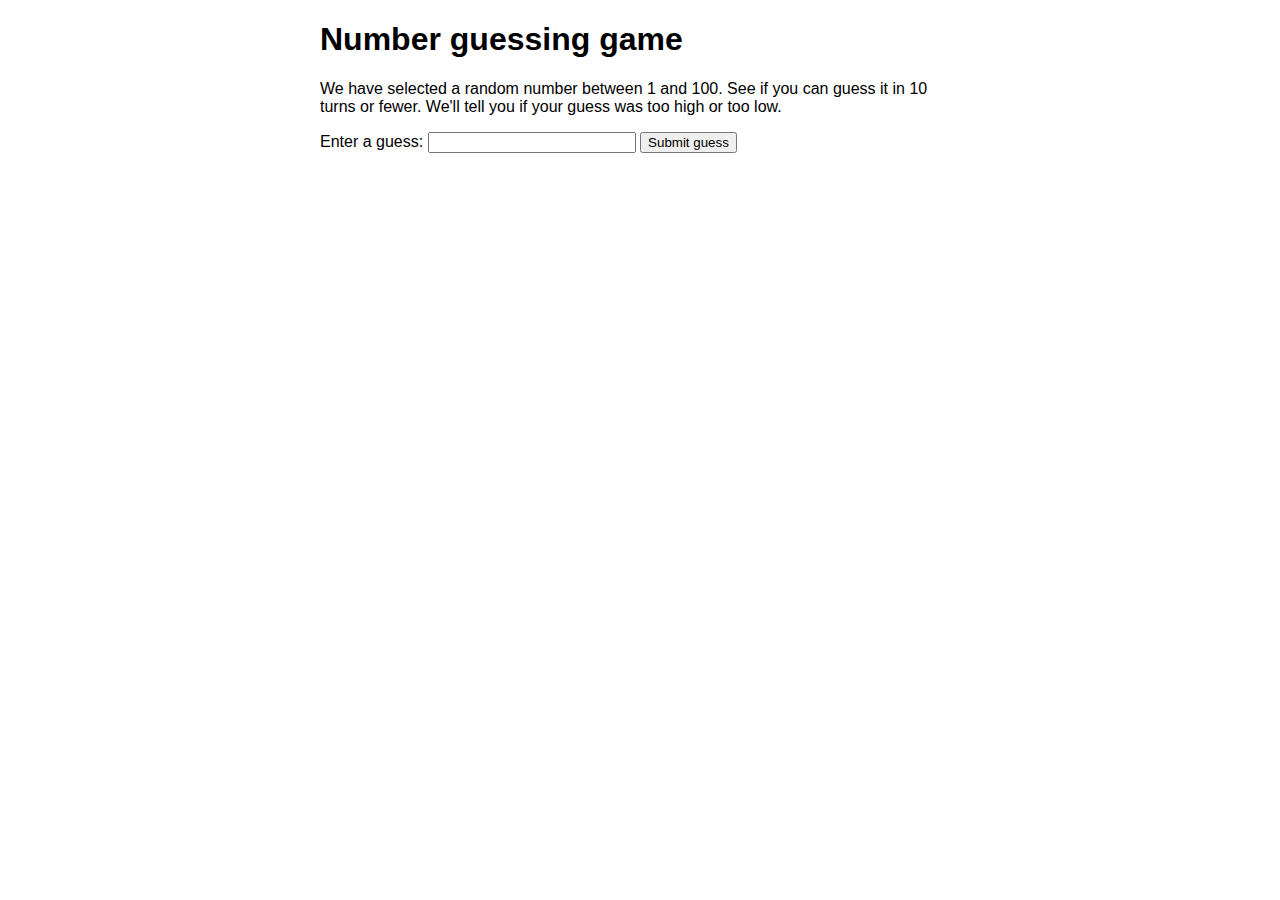
<file: index.html>
<!DOCTYPE html>
<html lang="en-US">
  <head>
    <meta charset="utf-8">

    <title>Number guessing game</title>

    <style>
      html {
        font-family: sans-serif;
      }

      body {
        width: 50%;
        max-width: 800px;
        min-width: 480px;
        margin: 0 auto;
      }
      
      .form input[type="number"] {
        width: 200px;
      }

      .lastResult {
        color: white;
        padding: 3px;
      }
    </style>
  </head>

  <body>
    <h1>Number guessing game</h1>

    <p>We have selected a random number between 1 and 100. See if you can guess it in 10 turns or fewer. We'll tell you if your guess was too high or too low.</p>

    <div class="form">
      <label for="guessField">Enter a guess: </label>
      <input type="number" min="1" max="100" required id="guessField" class="guessField">
      <input type="submit" value="Submit guess" class="guessSubmit">
    </div>

    <div class="resultParas">
      <p class="guesses"></p>
      <p class="lastResult"></p>
      <p class="lowOrHi"></p>
    </div>

    <script>
      let randomNumber = Math.floor(Math.random() * 100) + 1;
      const guesses = document.querySelector('.guesses');
      const lastResult = document.querySelector('.lastResult');
      const lowOrHi = document.querySelector('.lowOrHi');
      const guessSubmit = document.querySelector('.guessSubmit');
      const guessField = document.querySelector('.guessField');
      let guessCount = 1;
      let resetButton;

      function checkGuess() {
        const userGuess = Number(guessField.value);
        if (guessCount === 1) {
          guesses.textContent = 'Previous guesses: ';
        }

        guesses.textContent += userGuess + ' ';

        if (userGuess === randomNumber) {
          lastResult.textContent = 'Congratulations! You got it right!';
          lastResult.style.backgroundColor = 'green';
          lowOrHi.textContent = '';
          setGameOver();
        } else if (guessCount === 10) {
          lastResult.textContent = '!!!GAME OVER!!!';
          lowOrHi.textContent = '';
          setGameOver();
        } else {
          lastResult.textContent = 'Wrong!';
          lastResult.style.backgroundColor = 'red';
          if(userGuess < randomNumber) {
            lowOrHi.textContent = 'Last guess was too low!' ;
          } else if(userGuess > randomNumber) {
            lowOrHi.textContent = 'Last guess was too high!';
          }
        }

        guessCount++;
        guessField.value = '';
        guessField.focus();
      }

      guessSubmit.addEventListener('click', checkGuess);

      function setGameOver() {
        guessField.disabled = true;
        guessSubmit.disabled = true;
        resetButton = document.createElement('button');
        resetButton.textContent = 'Start new game';
        document.body.appendChild(resetButton);
        resetButton.addEventListener('click', resetGame);
      }

      function resetGame() {
        guessCount = 1;
        const resetParas = document.querySelectorAll('.resultParas p');
        for (const resetPara of resetParas) {
          resetPara.textContent = '';
        }

        resetButton.parentNode.removeChild(resetButton);
        guessField.disabled = false;
        guessSubmit.disabled = false;
        guessField.value = '';
        guessField.focus();
        lastResult.style.backgroundColor = 'white';
        randomNumber = Math.floor(Math.random() * 100) + 1;
      }
    </script>
  </body>
</html>
</file>
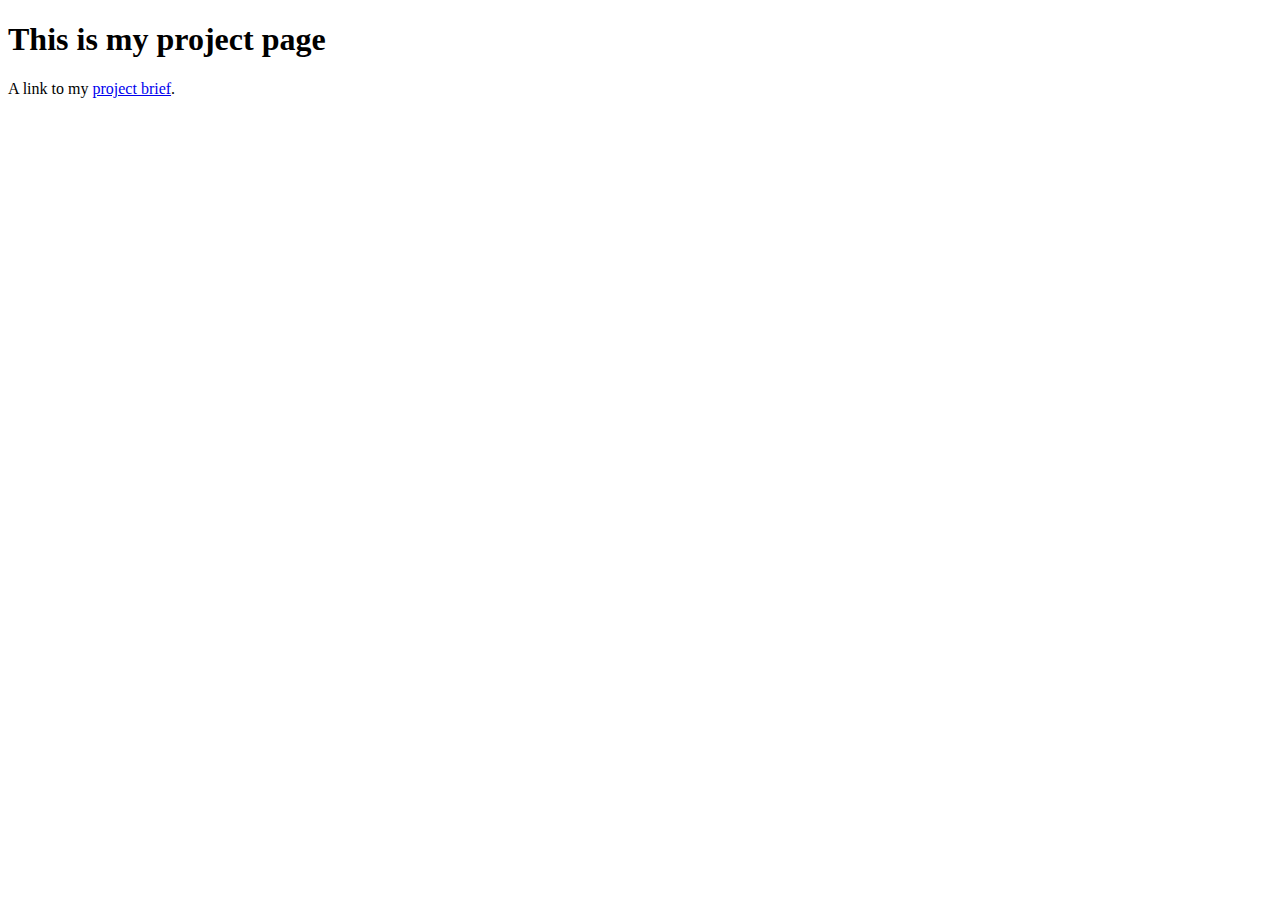
<file: creating-hyperlinks/projects/index.html>
<!DOCTYPE html>
<html lang="en-US">
  <head>
    <meta charset="utf-8">
    <meta name="viewport" content="width=device-width">
    <title>My project page</title>
  </head>

  <body>
    <h1>This is my project page</h1>

    <p>A link to my <a href="../pdfs/project-brief.pdf">project brief</a>.</p>
  </body>
</html>
</file>
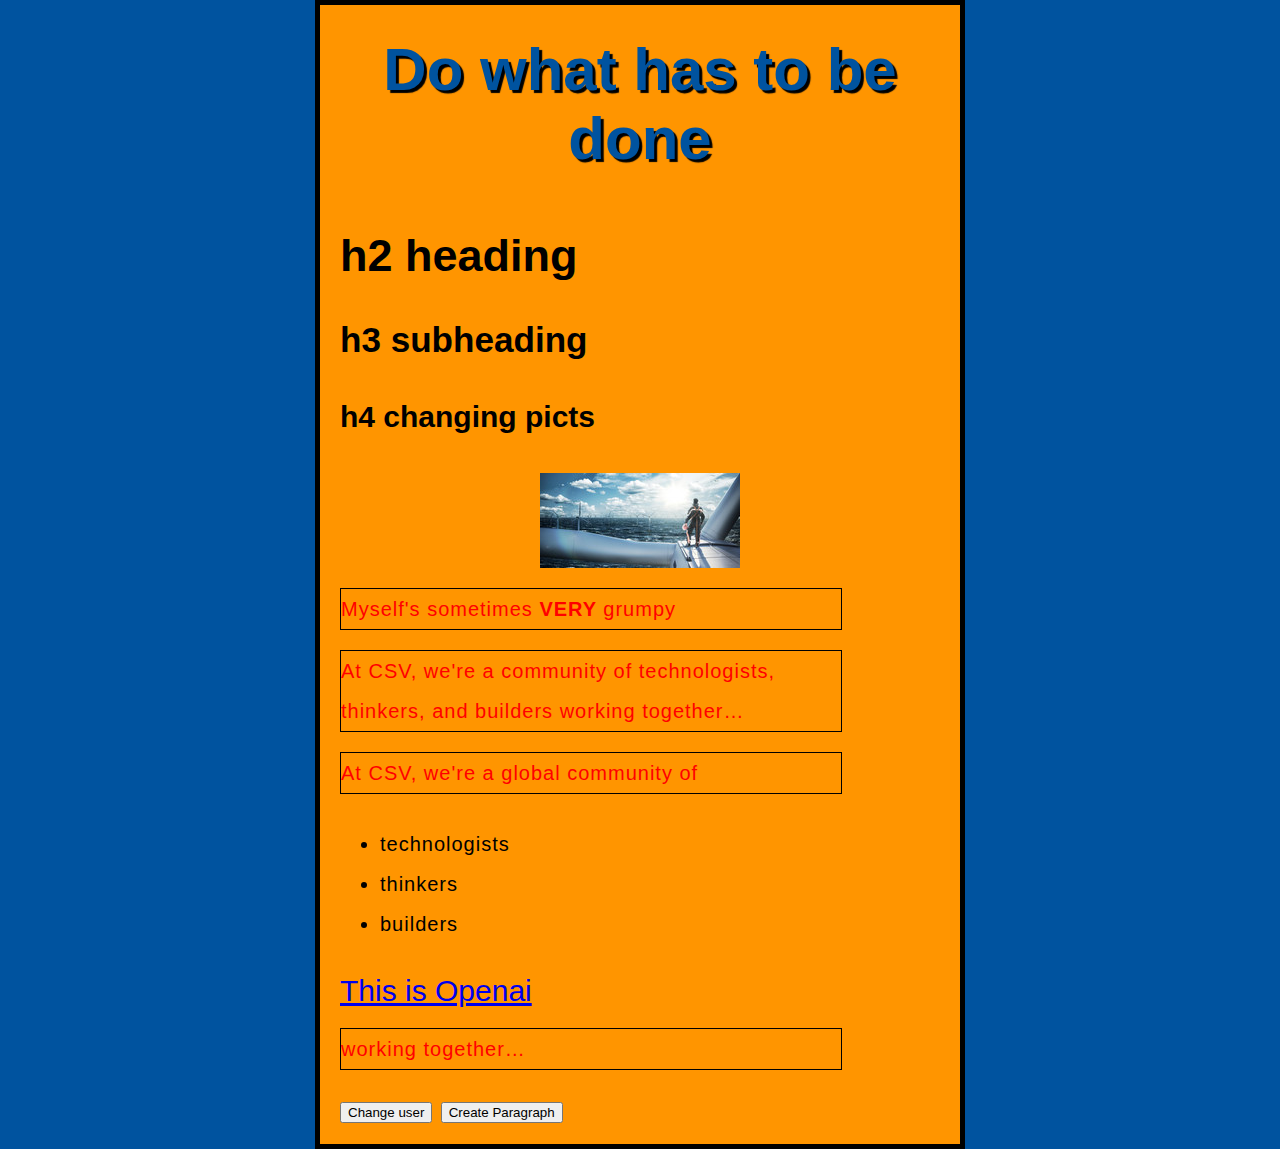
<file: index1.html>
<!doctype html>
<html lang="en-US">
  <head>
    <meta charset="utf-8" />
    <meta name="viewport" content="width=device-width" />
	<link href="css/main.css" rel="stylesheet" />
	<!--link href="https://fonts.googleapis.com/css?family=Open+Sans" rel="stylesheet" /-->
    <title>My Page One</title>
	<!-- 4 heading levels: -->
	<h1>Do what has to be done</h1>
	<h2>h2 heading</h2>
	<h3>h3 subheading</h3>
	<h4>h4 changing picts</h4>
	  <script src="js/makePara.js" defer></script>
  </head>
  <body>
        <img src="images/cs.jpg" alt="the image was intened from Contact SOftware" />
		<p class="pet">Myself's sometimes <strong> VERY </strong> grumpy</p>
		<p>  At CSV, we're a community of technologists, thinkers, and builders
  working together…</p>
		<p>At CSV, we're a global community of</p>
		<ul>
		<li>technologists</li>
		<li>thinkers</li>
		<li>builders</li>
		</ul>
		<a href="https://chat.openai.com/auth/login">  This is Openai
		</a>

<p>working together…</p>
      <button>Change user</button>
      <button>Create Paragraph</button>
  </body>
<script src="js/main.js"></script>

</html>
</file>
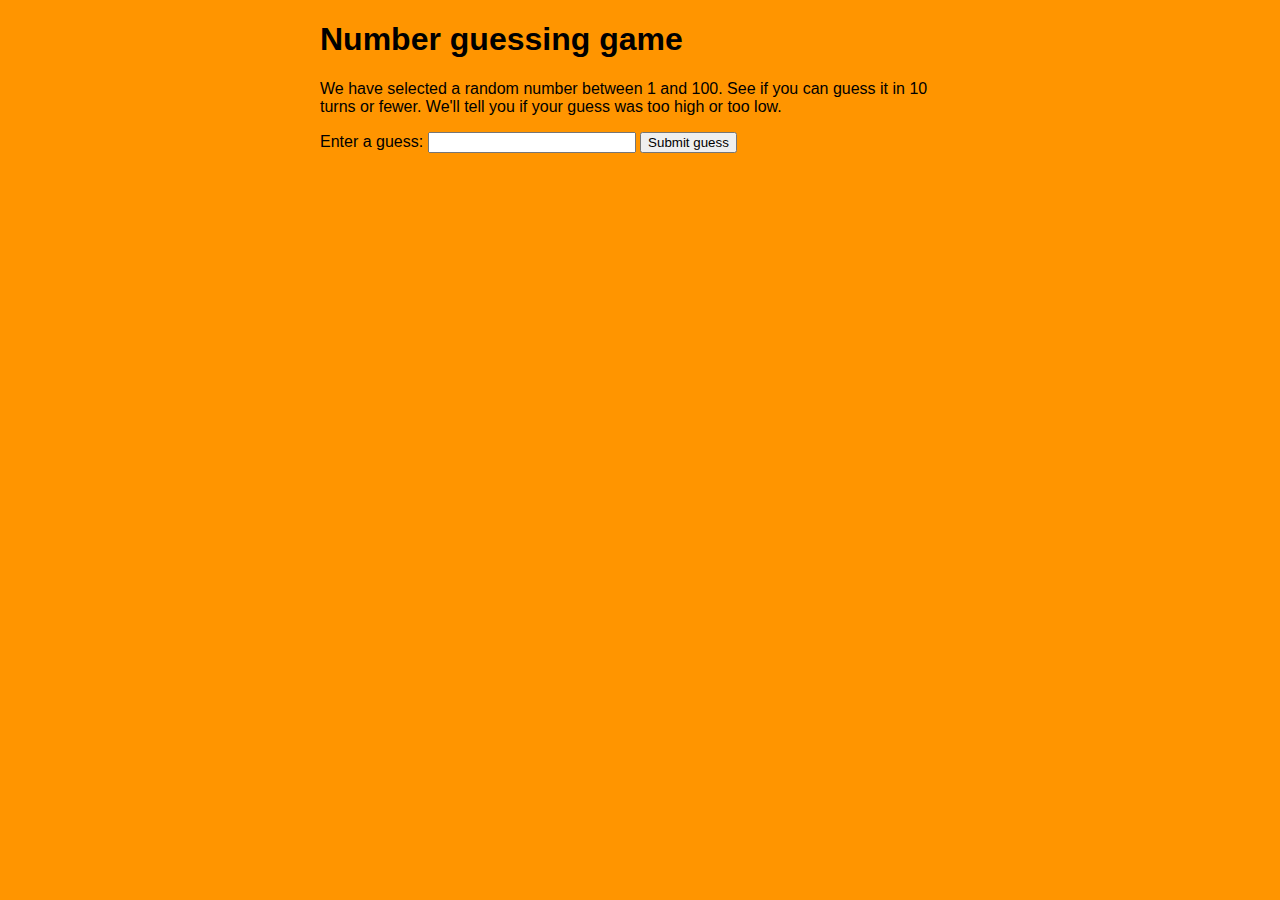
<file: index_guess.html>
<!DOCTYPE html>
<html lang="en-US">
  <head>
    <meta charset="utf-8">

    <title>Number guessing game</title>

    <style>
      html {
        font-family: sans-serif;
      }

      body {
        width: 50%;
        max-width: 800px;
        min-width: 480px;
        background-color: #ff9500;
        margin: 0 auto;
      }
      
      .form input[type="number"] {
        width: 200px;
      }

      .lastResult {
        color: white;
        padding: 3px;
      }
    </style>
  </head>

  <body>
    <h1>Number guessing game</h1>

    <p>We have selected a random number between 1 and 100. See if you can guess it in 10 turns or fewer. We'll tell you if your guess was too high or too low.</p>

    <div class="form">
      <label for="guessField">Enter a guess: </label>
      <input type="number" min="1" max="100" required id="guessField" class="guessField">
      <input type="submit" value="Submit guess" class="guessSubmit">
    </div>

    <div class="resultParas">
      <p class="guesses"></p>
      <p class="lastResult"></p>
      <p class="lowOrHi"></p>
    </div>

    <script>
      let randomNumber = Math.floor(Math.random() * 100) + 1;
      const guesses = document.querySelector('.guesses');
      const lastResult = document.querySelector('.lastResult');
      const lowOrHi = document.querySelector('.lowOrHi');
      const guessSubmit = document.querySelector('.guessSubmit');
      const guessField = document.querySelector('.guessField');
      let guessCount = 1;
      let resetButton;

      function checkGuess() {
        const userGuess = Number(guessField.value);
        if (guessCount === 1) {
          guesses.textContent = 'Previous guesses: ';
        }

        guesses.textContent += userGuess + ' ';

        if (userGuess === randomNumber) {
          lastResult.textContent = 'Congratulations! You got it right!';
          lastResult.style.backgroundColor = 'green';
          lowOrHi.textContent = '';
          setGameOver();
        } else if (guessCount === 10) {
          lastResult.textContent = '!!!GAME OVER!!!';
          lowOrHi.textContent = '';
          setGameOver();
        } else {
          lastResult.textContent = 'Wrong!';
          lastResult.style.backgroundColor = 'red';
          if(userGuess < randomNumber) {
            lowOrHi.textContent = 'Last guess was too low!' ;
          } else if(userGuess > randomNumber) {
            lowOrHi.textContent = 'Last guess was too high!';
          }
        }

        guessCount++;
        guessField.value = '';
        guessField.focus();
      }

      guessSubmit.addEventListener('click', checkGuess);

      function setGameOver() {
        guessField.disabled = true;
        guessSubmit.disabled = true;
        resetButton = document.createElement('button');
        resetButton.textContent = 'Start new game';
        document.body.appendChild(resetButton);
        resetButton.addEventListener('click', resetGame);
      }

      function resetGame() {
        guessCount = 1;
        const resetParas = document.querySelectorAll('.resultParas p');
        for (const resetPara of resetParas) {
          resetPara.textContent = '';
        }

        resetButton.parentNode.removeChild(resetButton);
        guessField.disabled = false;
        guessSubmit.disabled = false;
        guessField.value = '';
        guessField.focus();
        lastResult.style.backgroundColor = 'white';
        randomNumber = Math.floor(Math.random() * 100) + 1;
      }
    </script>
  </body>
</html>
</file>
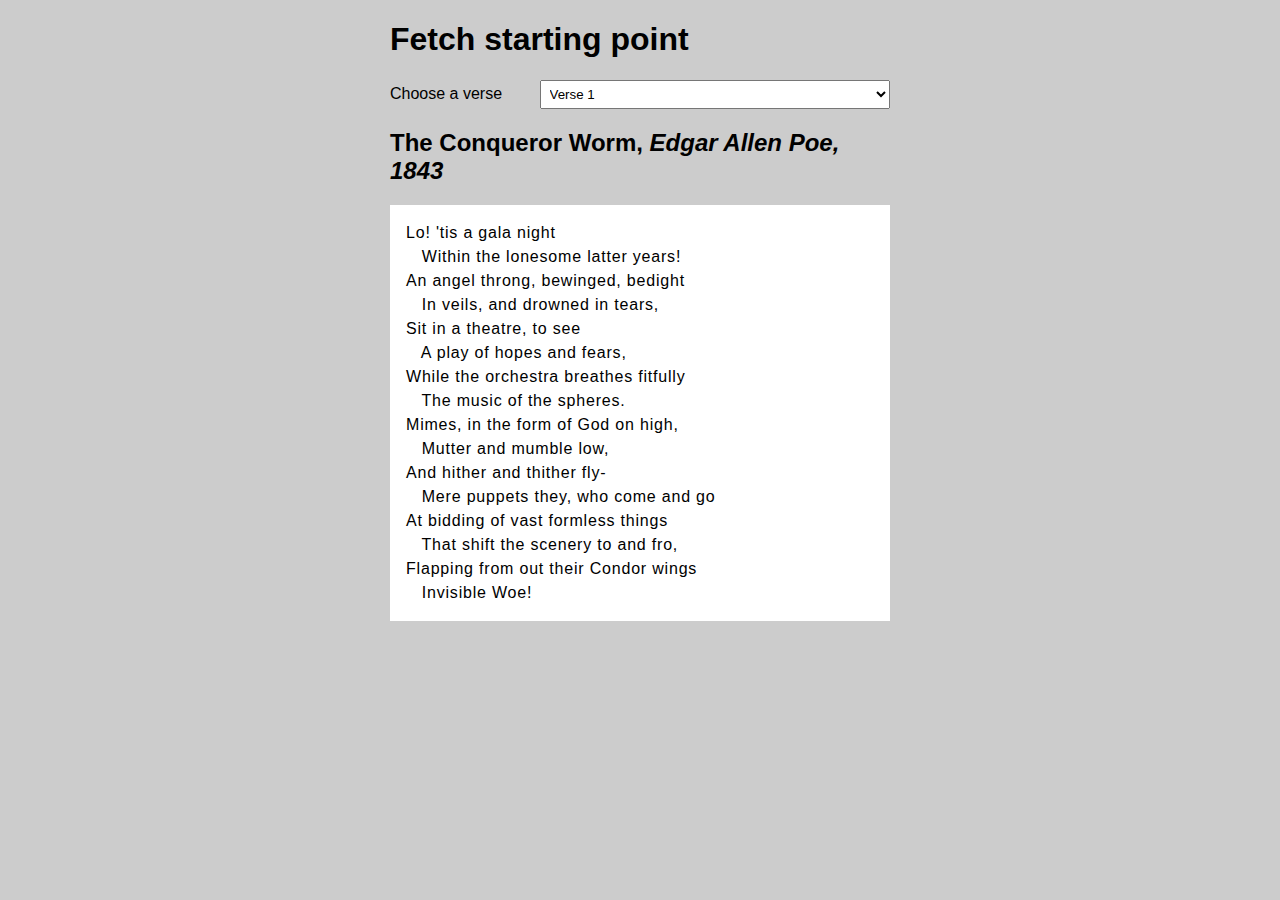
<file: fetch_api/fetch-start.html>
<!DOCTYPE html>
<html lang="en-US">
  <head>
    <meta charset="utf-8" />
    <meta name="viewport" content="width=device-width, initial-scale=1.0" />

    <title>Fetch starting point</title>

    <style>
      html,
      pre {
        font-family: sans-serif;
      }

      body {
        width: 500px;
        margin: 0 auto;
        background-color: #ccc;
      }

      pre {
        line-height: 1.5;
        letter-spacing: 0.05rem;
        padding: 1rem;
        background-color: white;
      }

      label {
        width: 200px;
        margin-right: 33px;
      }

      select {
        width: 350px;
        padding: 5px;
      }
    </style>
  </head>

  <body>
    <h1>Fetch starting point</h1>

    <form>
      <label for="verse-choose">Choose a verse</label>
      <select id="verse-choose" name="verse-choose">
        <option>Verse 1</option>
        <option>Verse 2</option>
        <option>Verse 3</option>
        <option>Verse 4</option>
      </select>
    </form>

    <h2>The Conqueror Worm, <em>Edgar Allen Poe, 1843</em></h2>

    <pre></pre>

    <script>
	const verseChoose = document.querySelector("select");
	const poemDisplay = document.querySelector("pre");

	verseChoose.addEventListener("change", () => {
	  const verse = verseChoose.value;
	  updateDisplay(verse);
	});
	function updateDisplay(verse) {
	verse = verse.replace(" ", "").toLowerCase();
	const url = `${verse}.txt`;
	// Call `fetch()`, passing in the URL.
	fetch(url)
	  // fetch() returns a promise. When we have received a response from the server,
	  // the promise's `then()` handler is called with the response.
	  .then((response) => {
		// Our handler throws an error if the request did not succeed.
		if (!response.ok) {
		  throw new Error(`HTTP error: ${response.status}`);
		}
		// Otherwise (if the response succeeded), our handler fetches the response
		// as text by calling response.text(), and immediately returns the promise
		// returned by `response.text()`.
		return response.text();
	  })
	  // When response.text() has succeeded, the `then()` handler is called with
	  // the text, and we copy it into the `poemDisplay` box.
	  .then((text) => {
		poemDisplay.textContent = text;
	  })
	  // Catch any errors that might happen, and display a message
	  // in the `poemDisplay` box.
	  .catch((error) => {
		poemDisplay.textContent = `Could not fetch verse: ${error}`;
	  });

	}
	updateDisplay("Verse 1");
	verseChoose.value = "Verse 1";
	</script>
  </body>
</html>
</file>
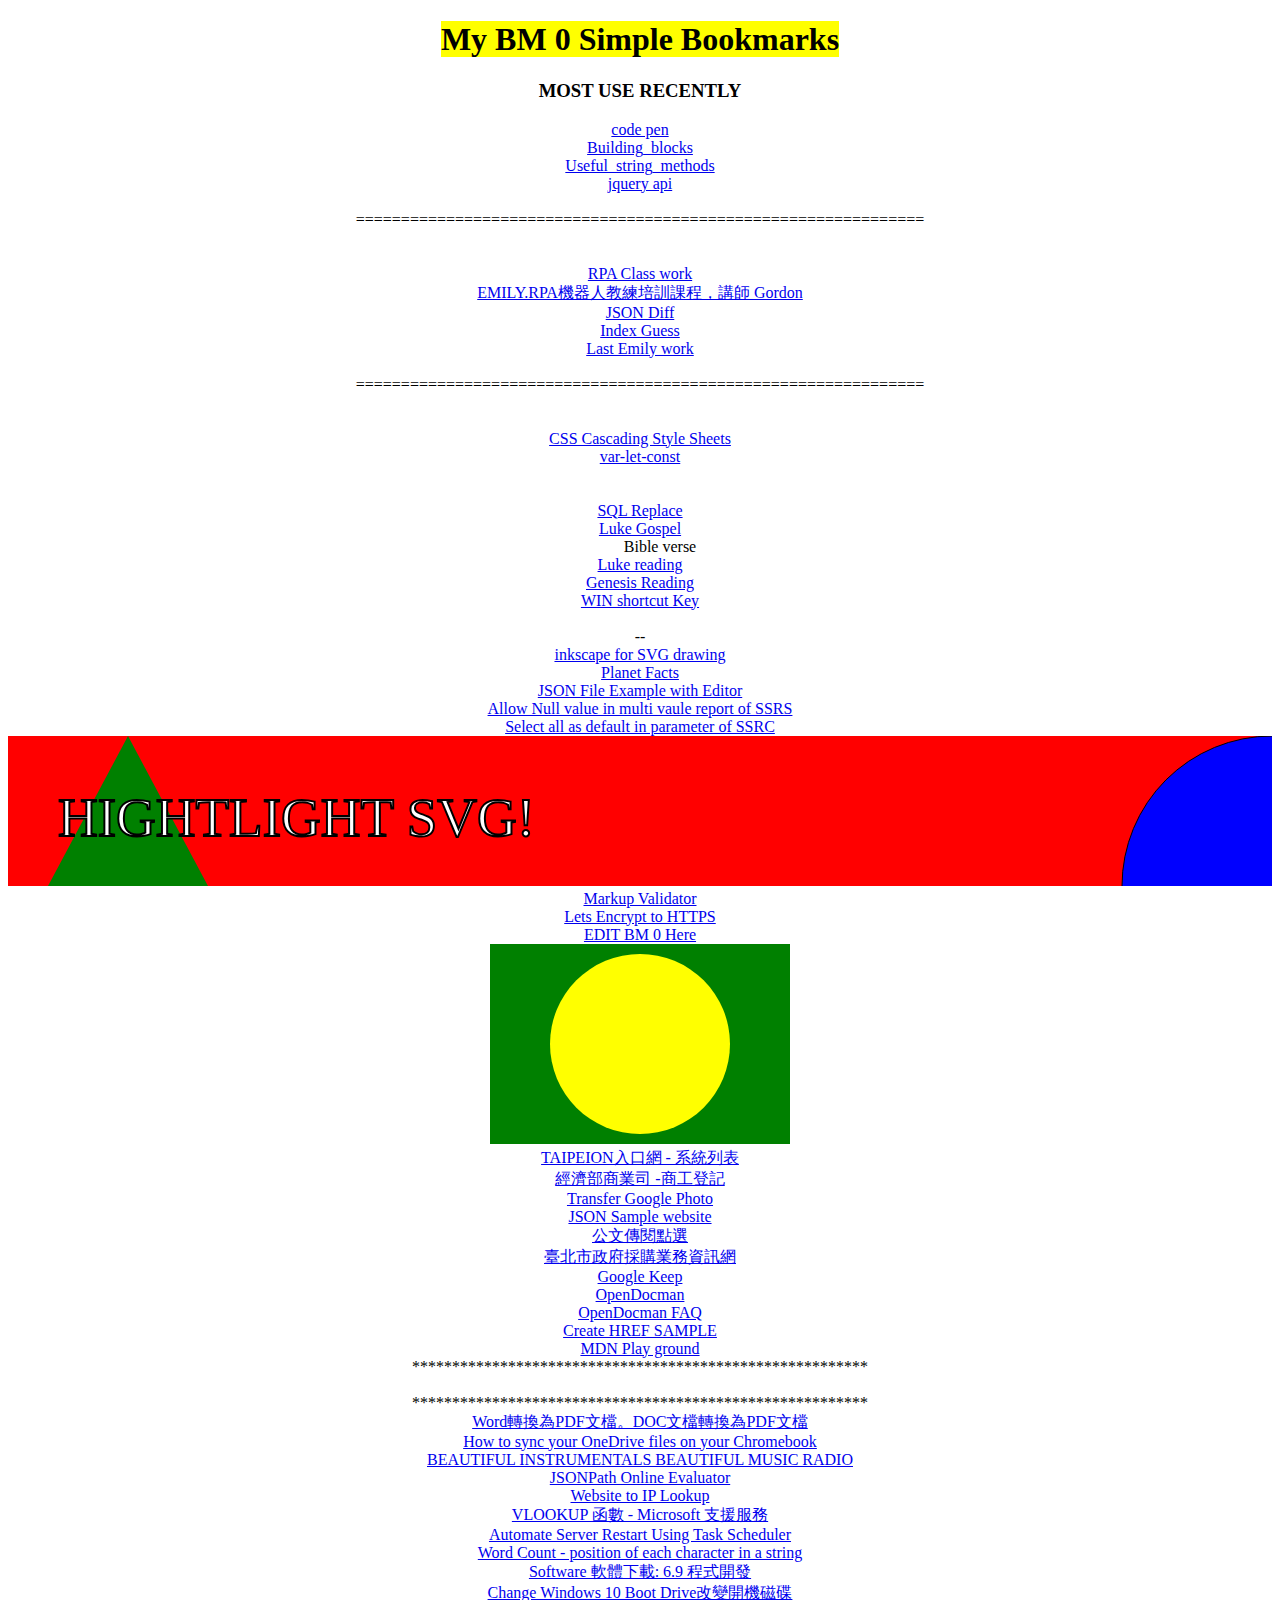
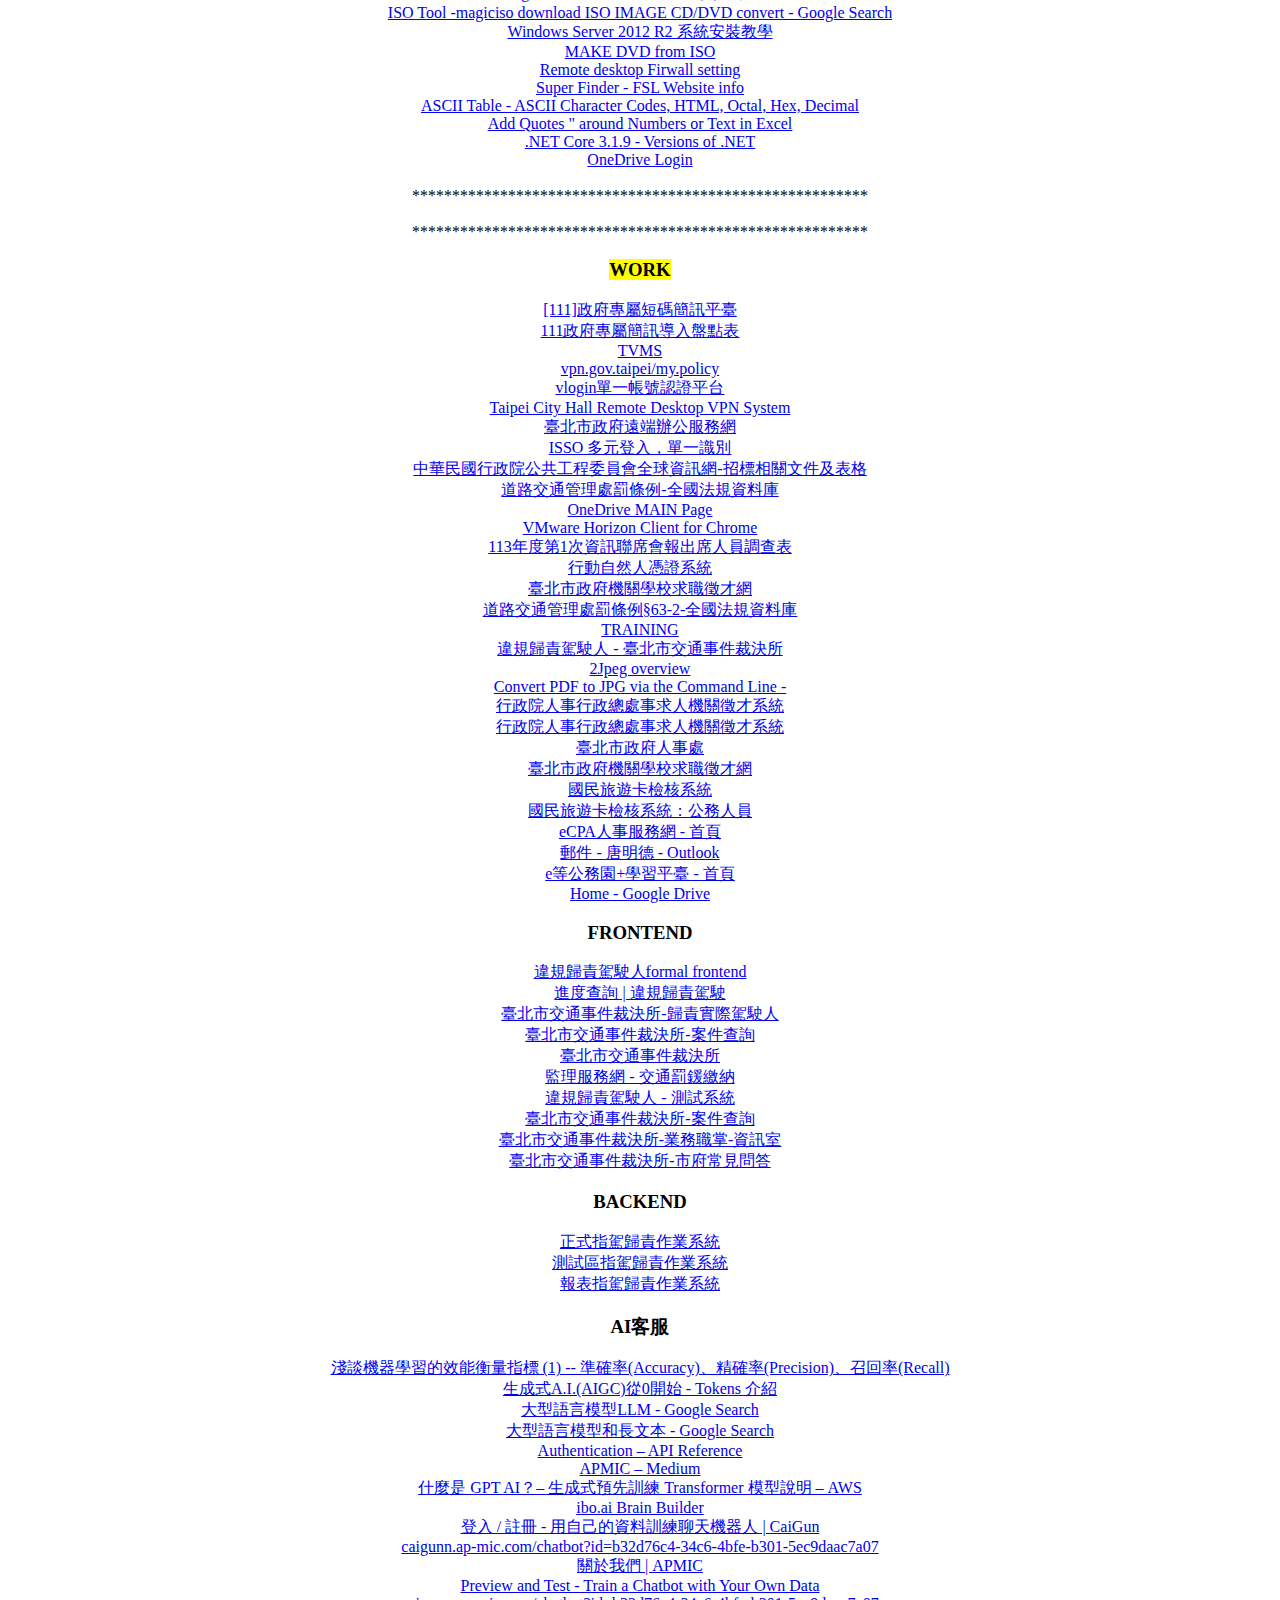
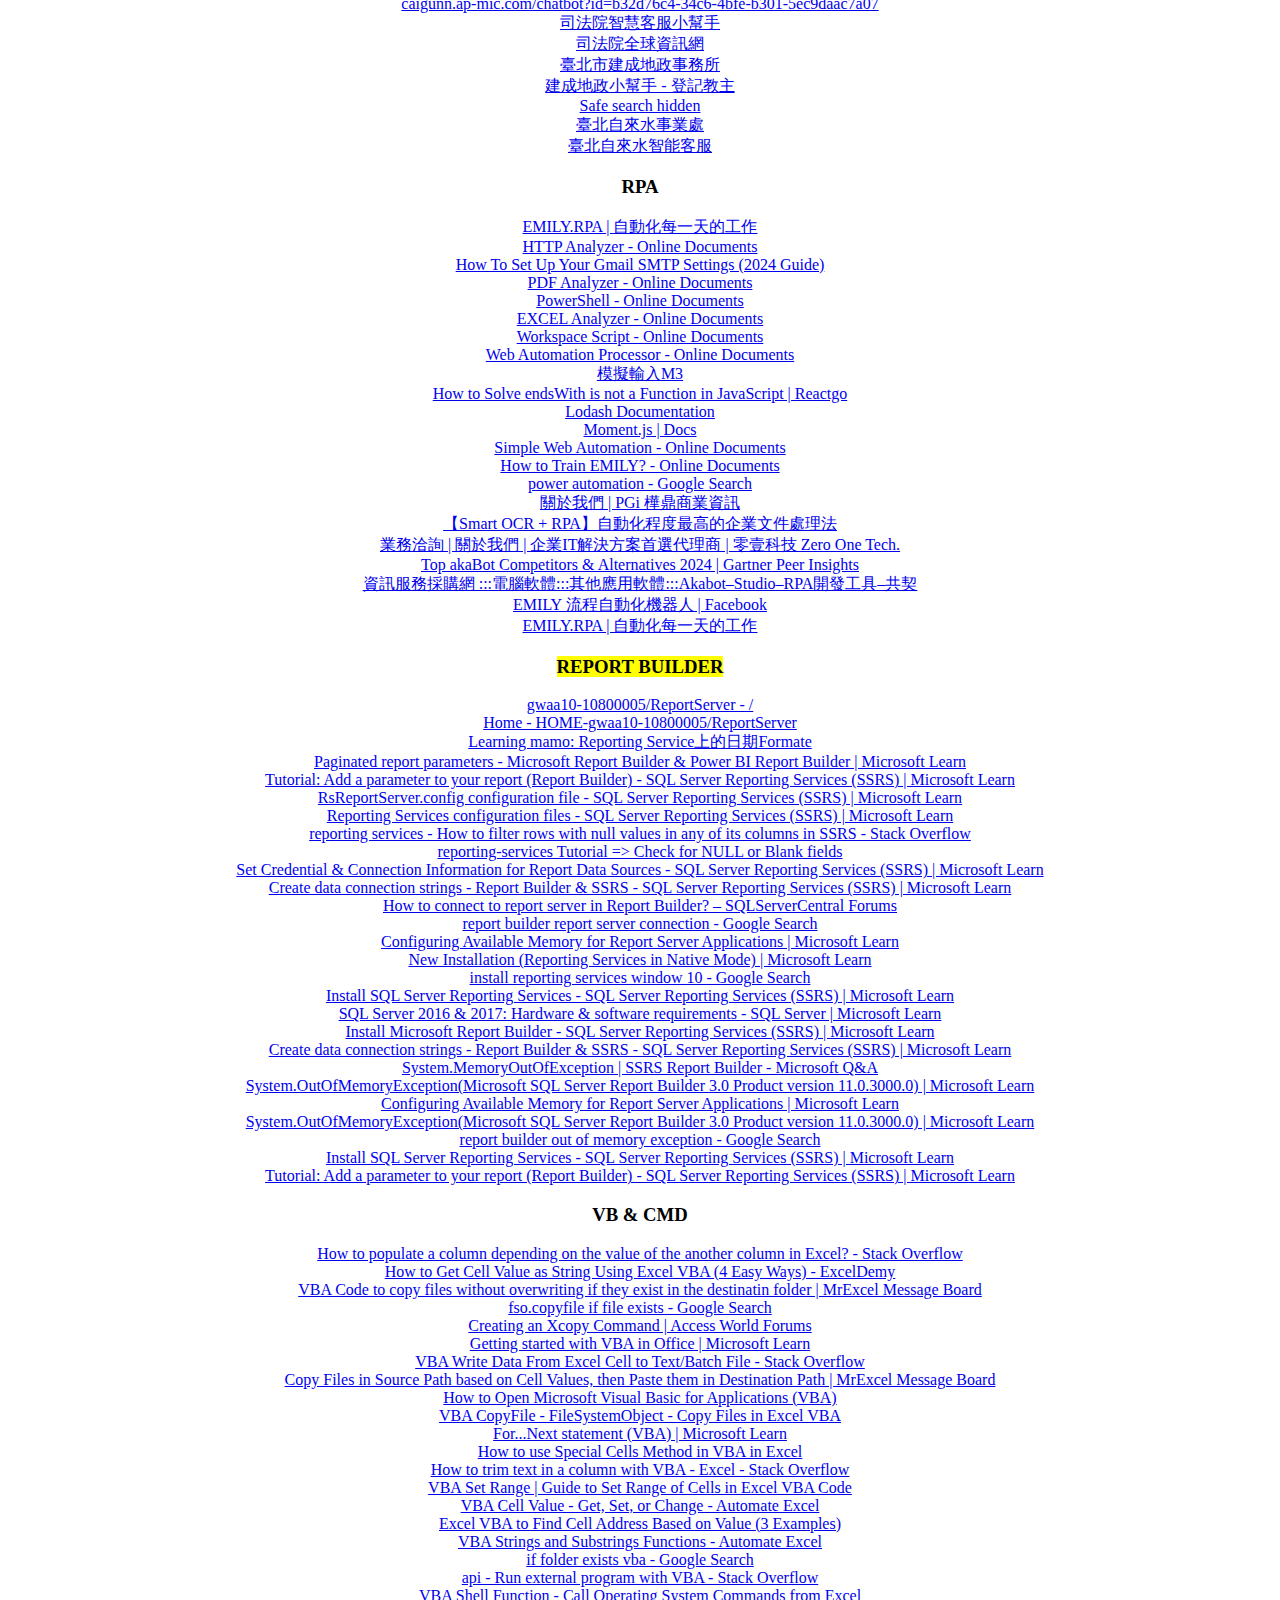
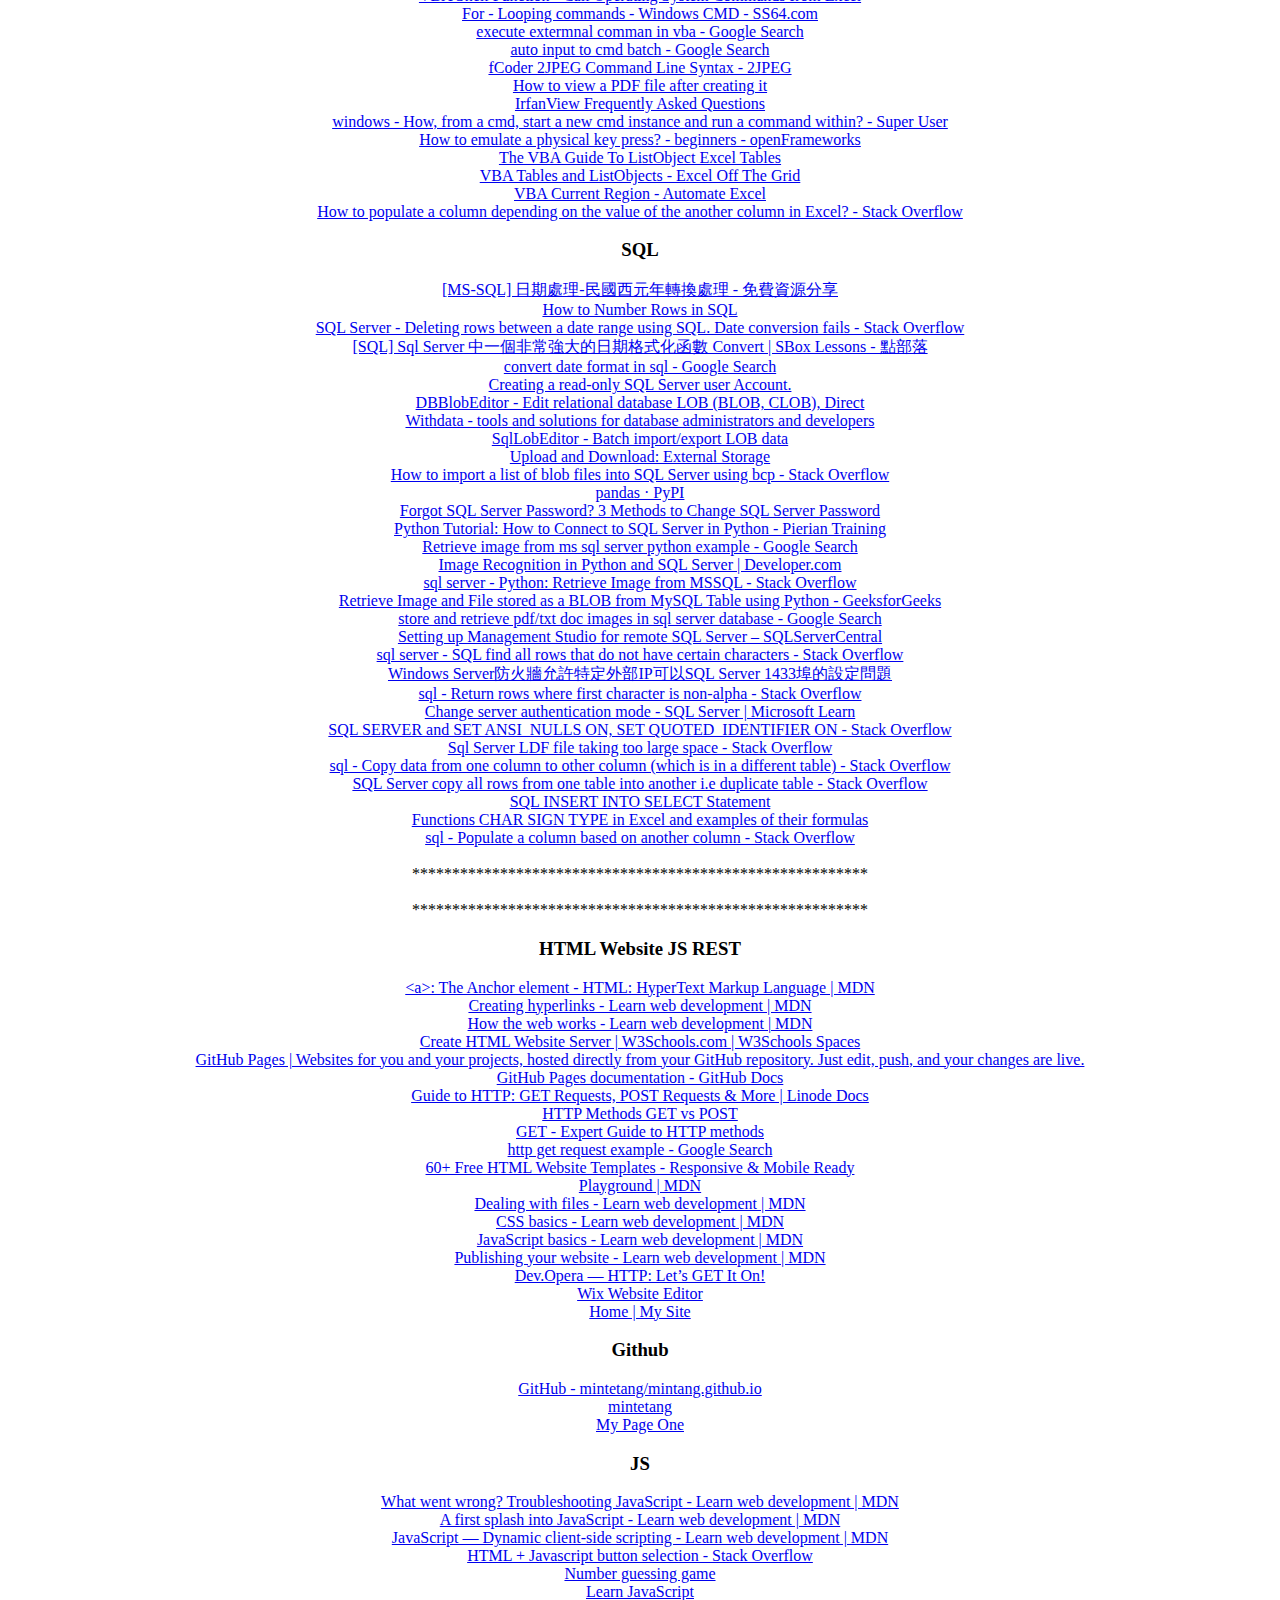
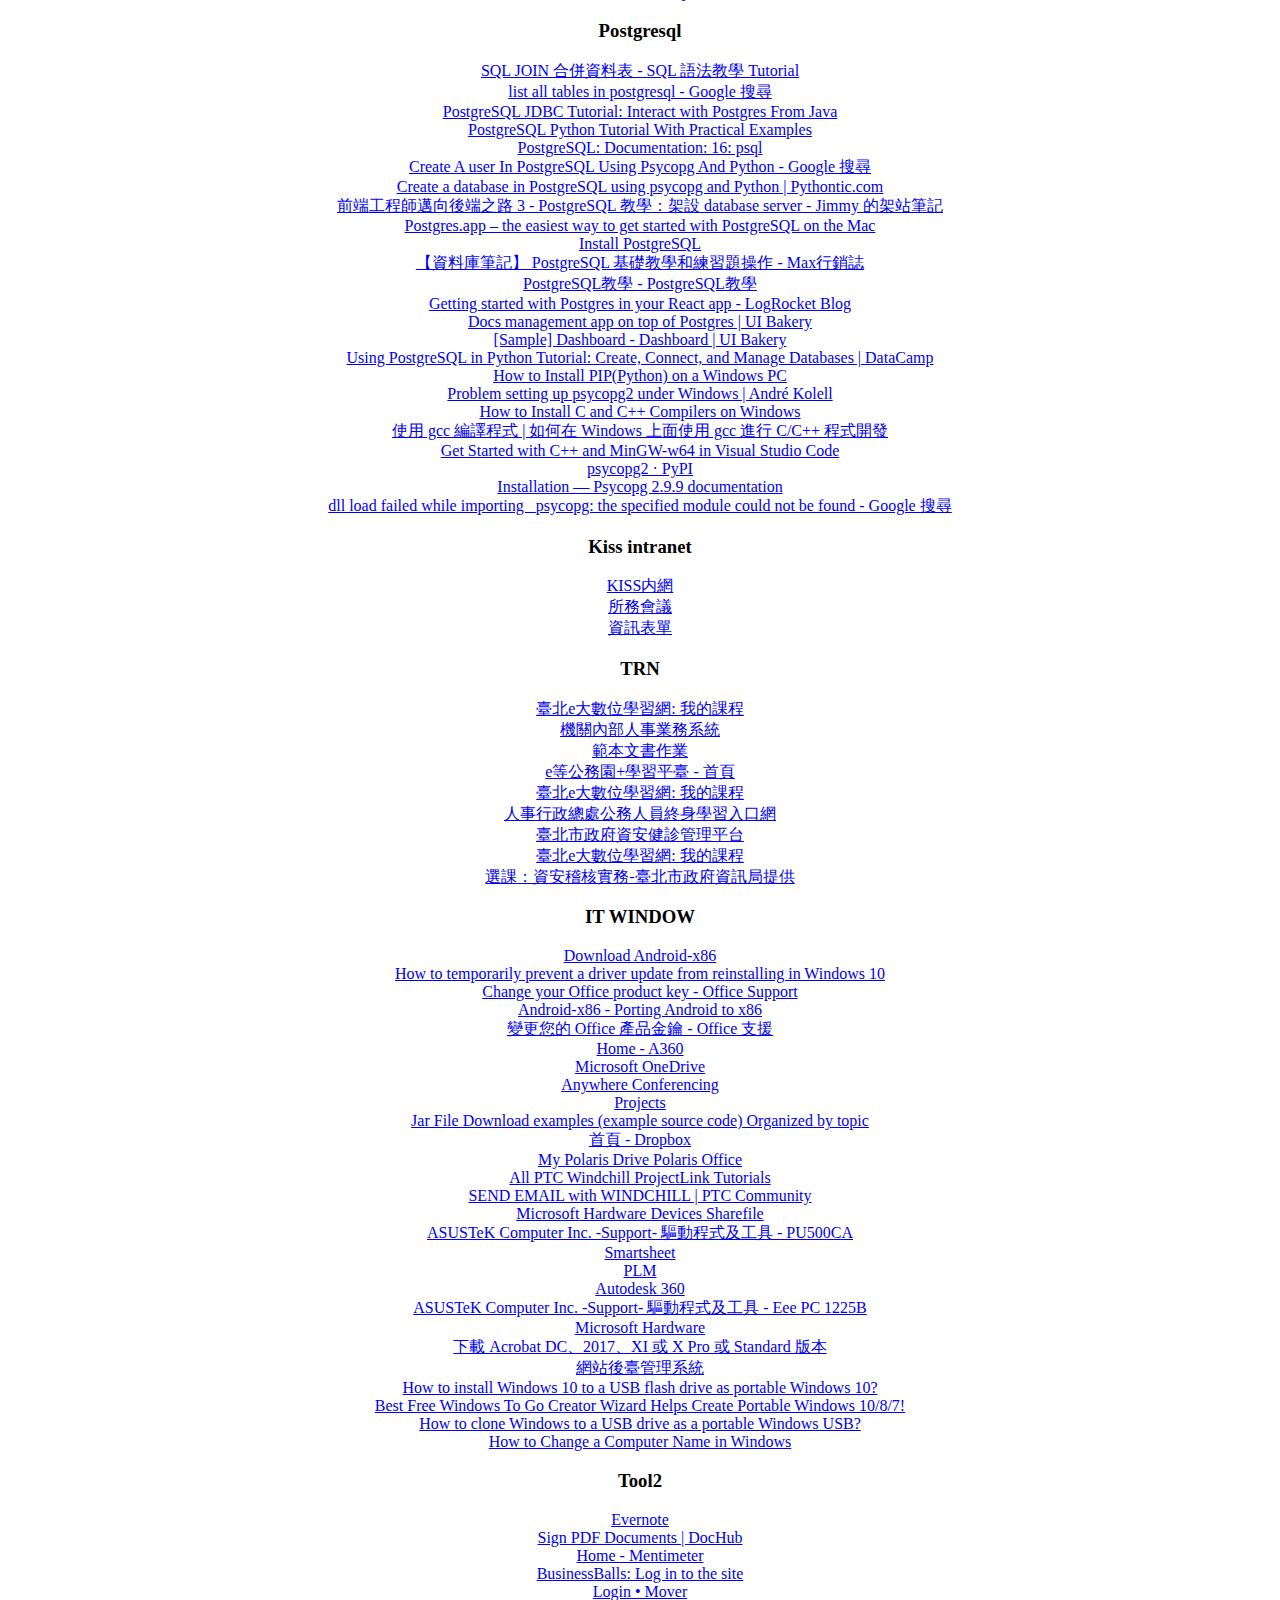
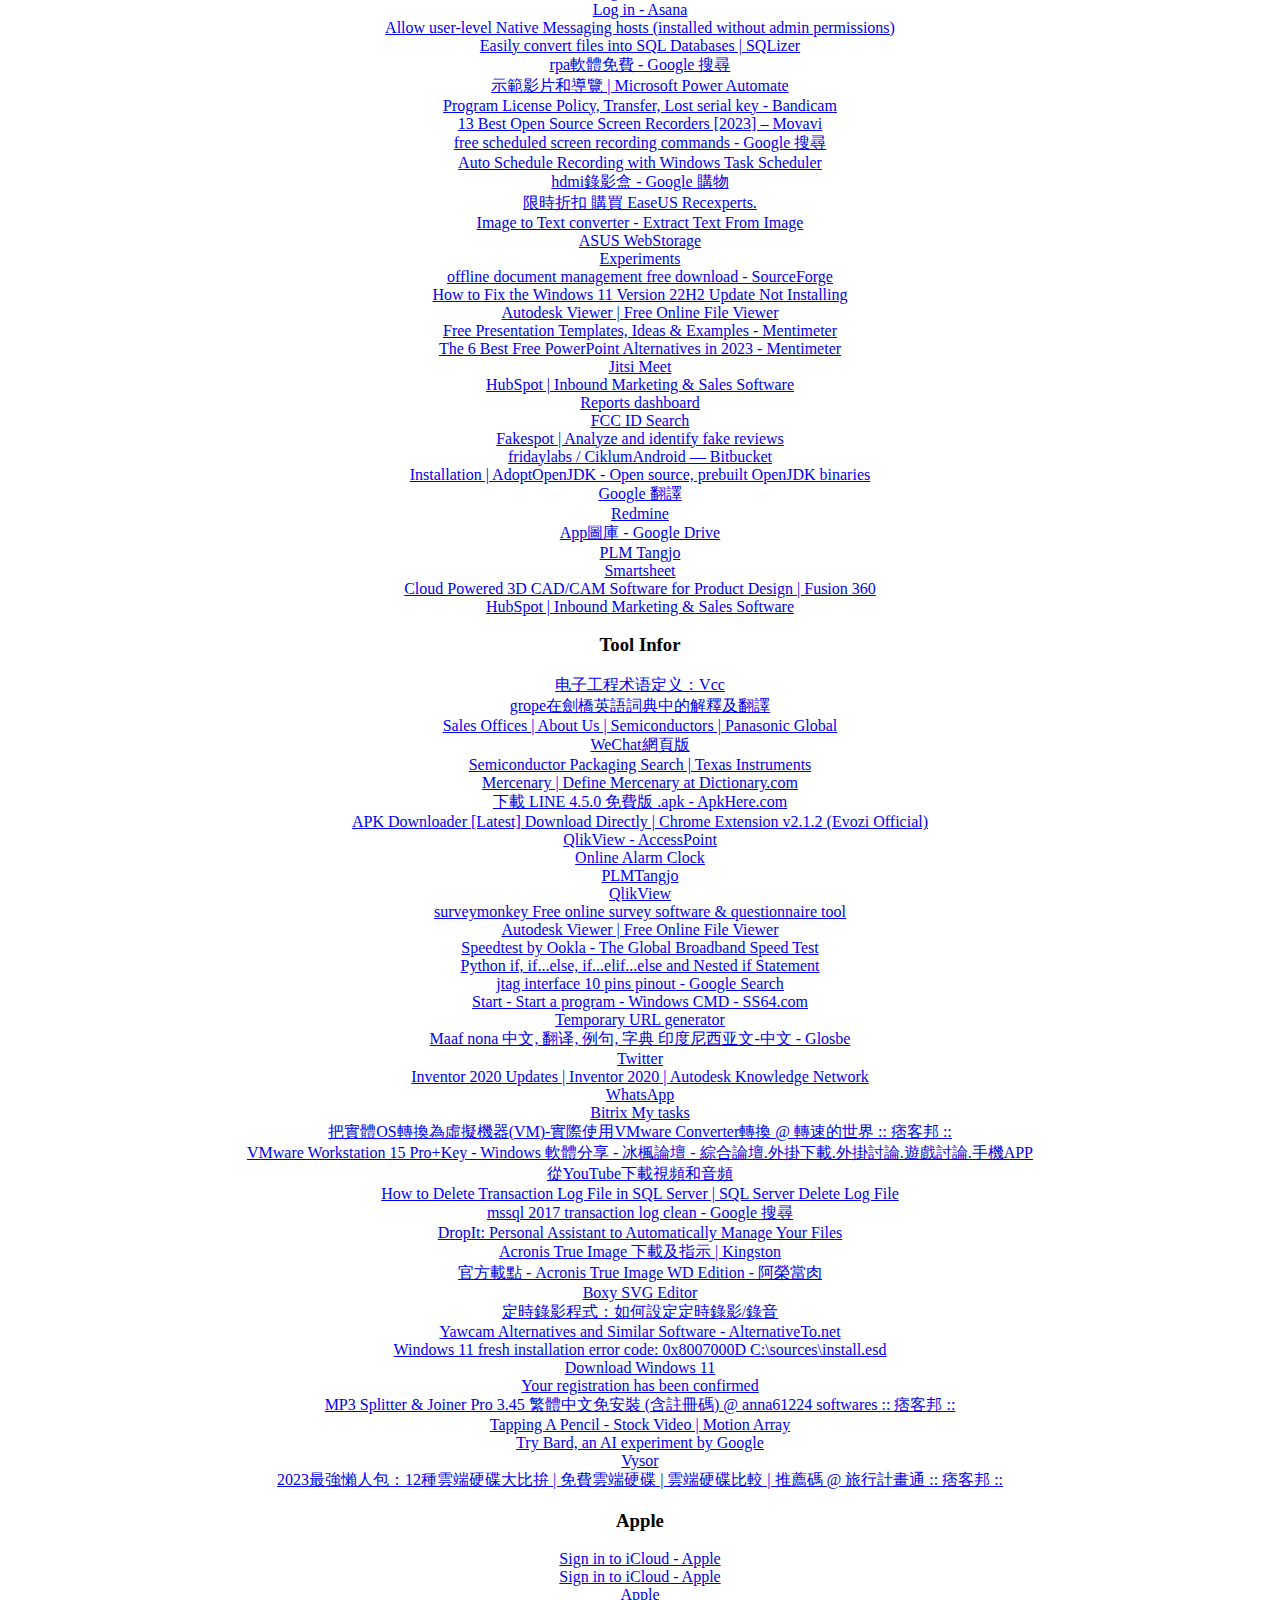
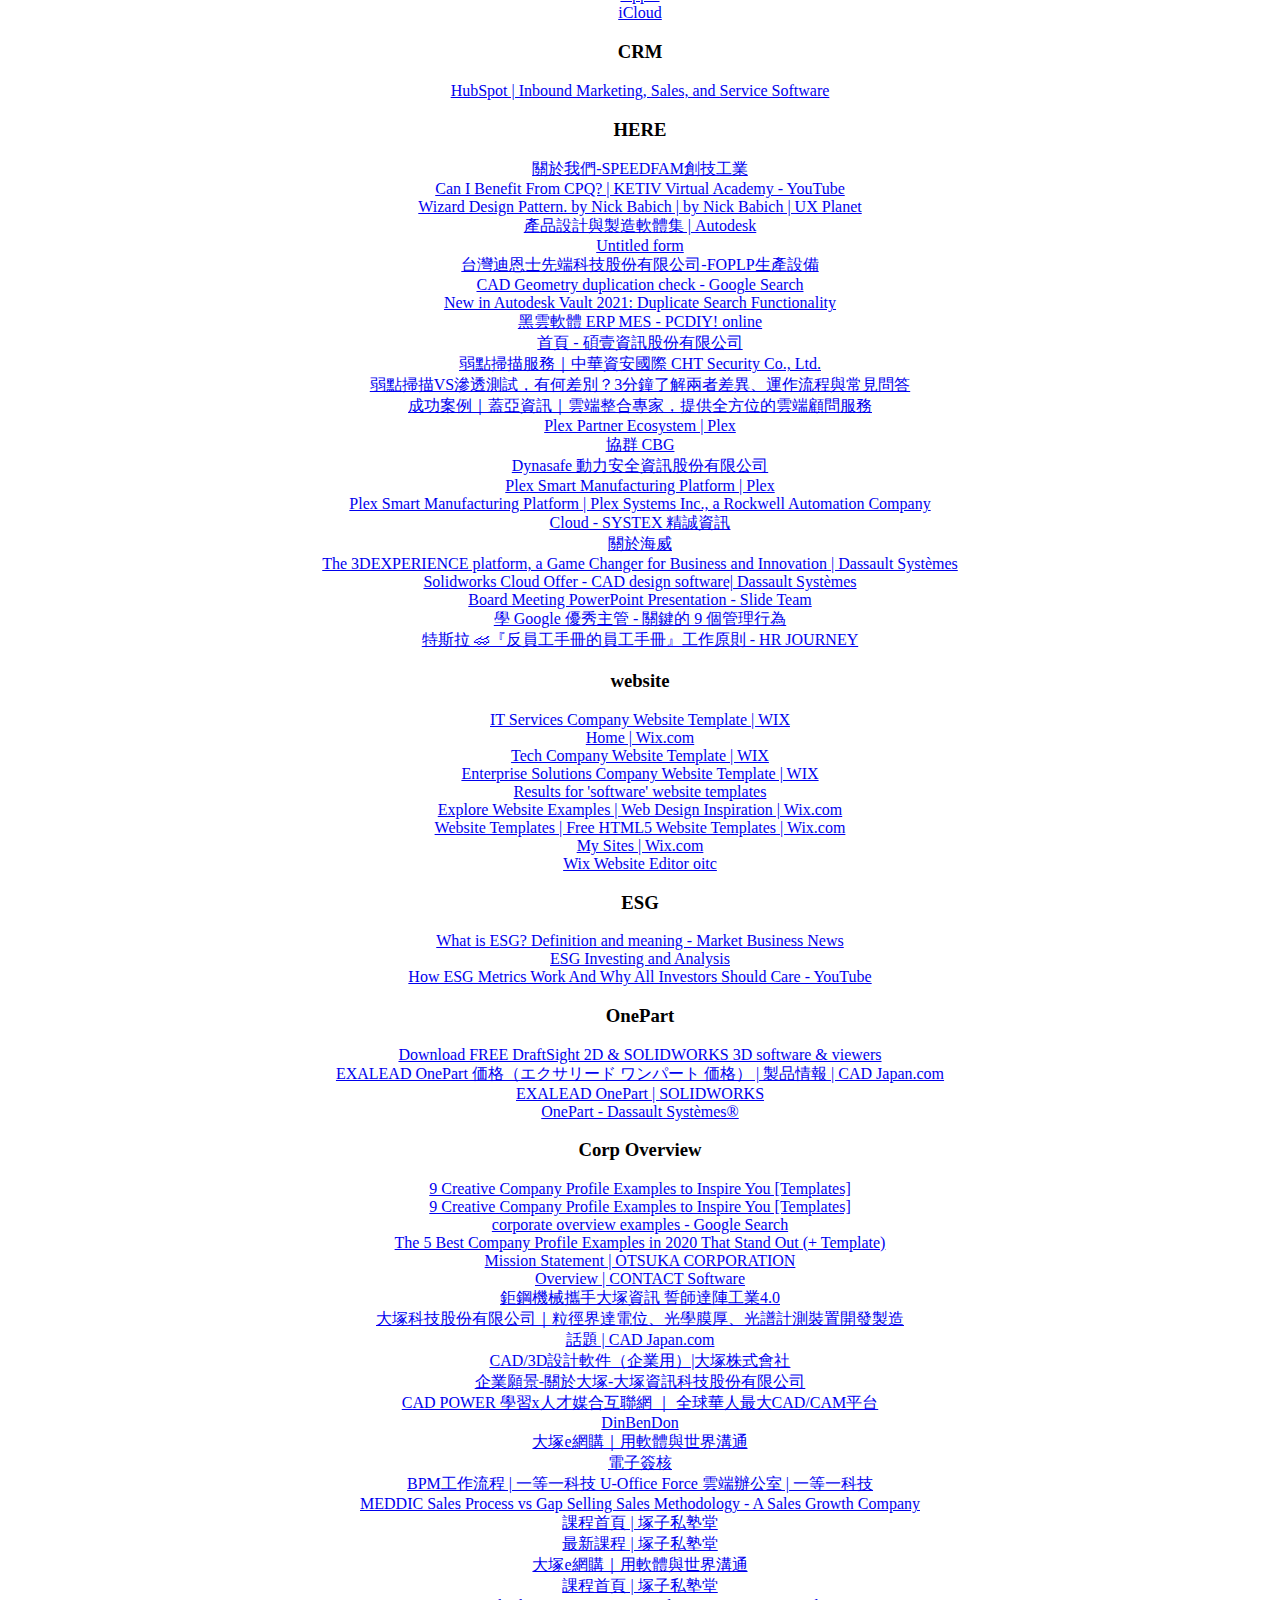
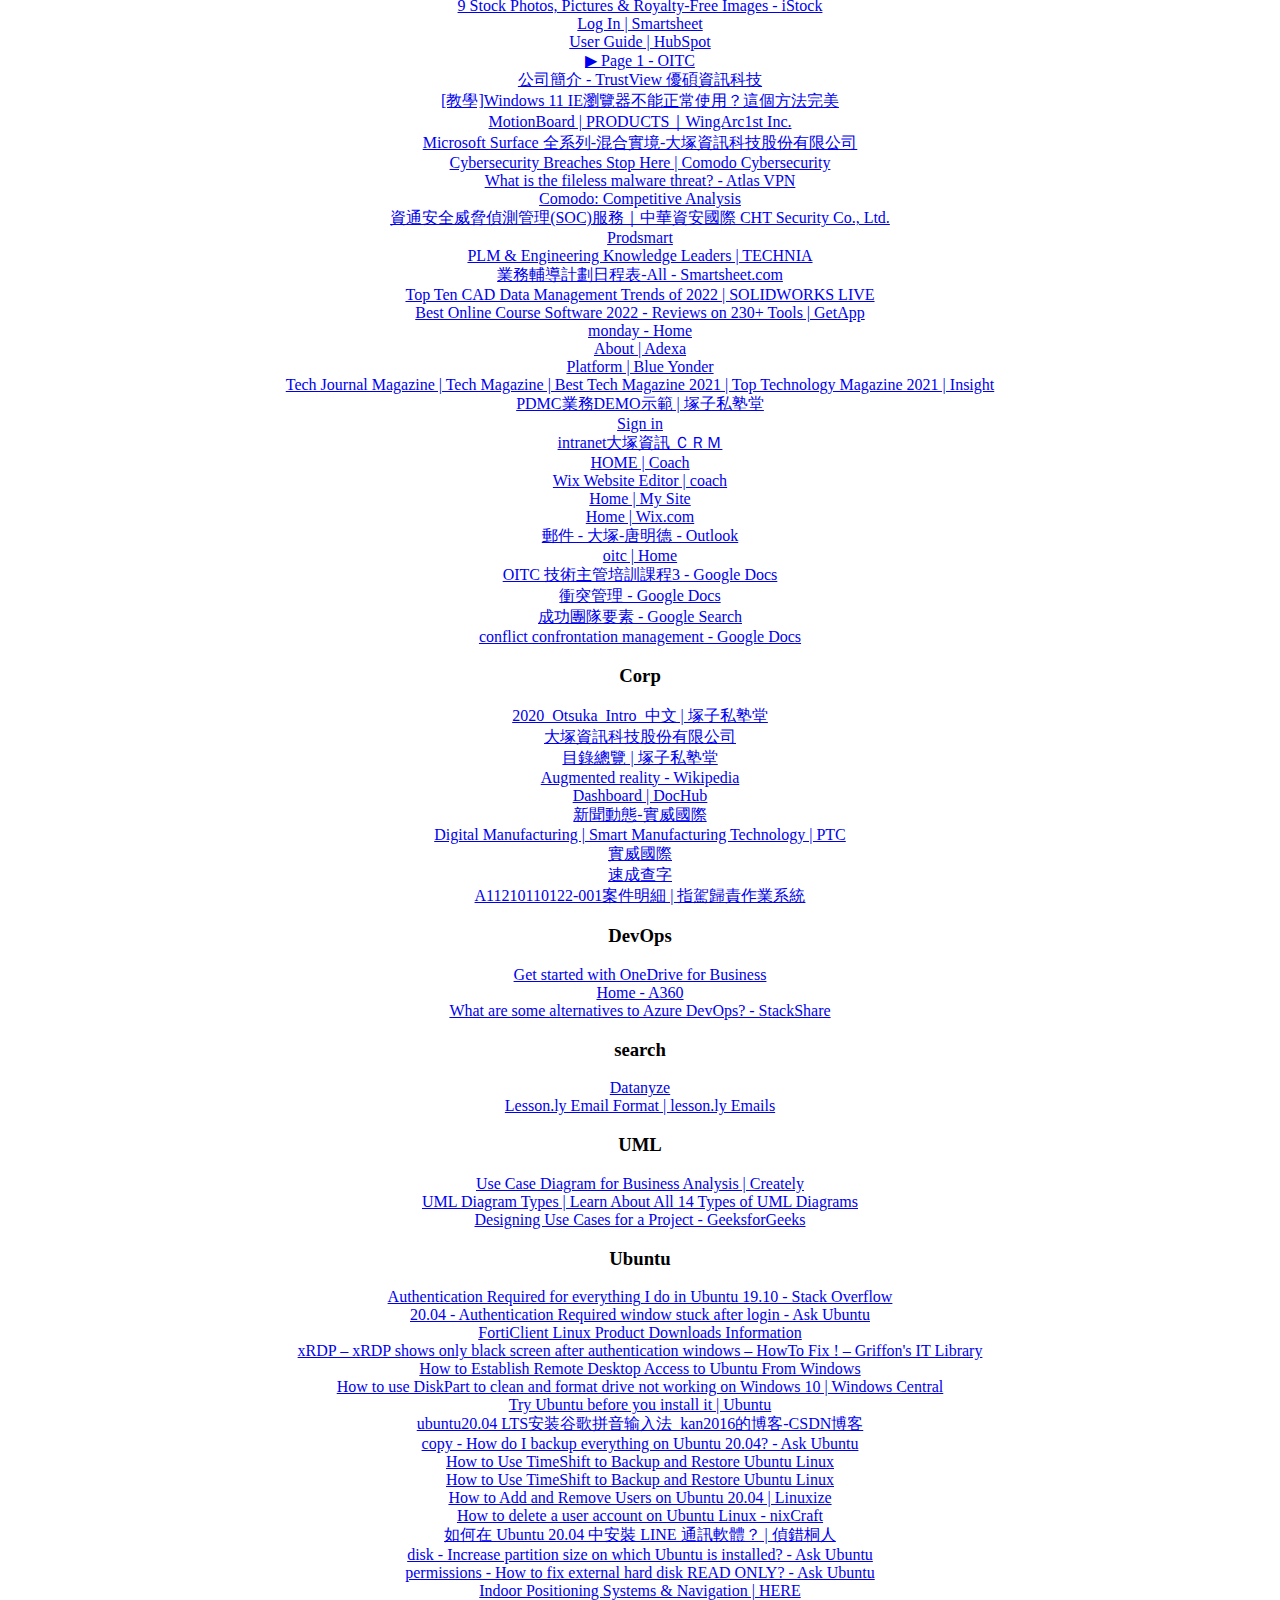
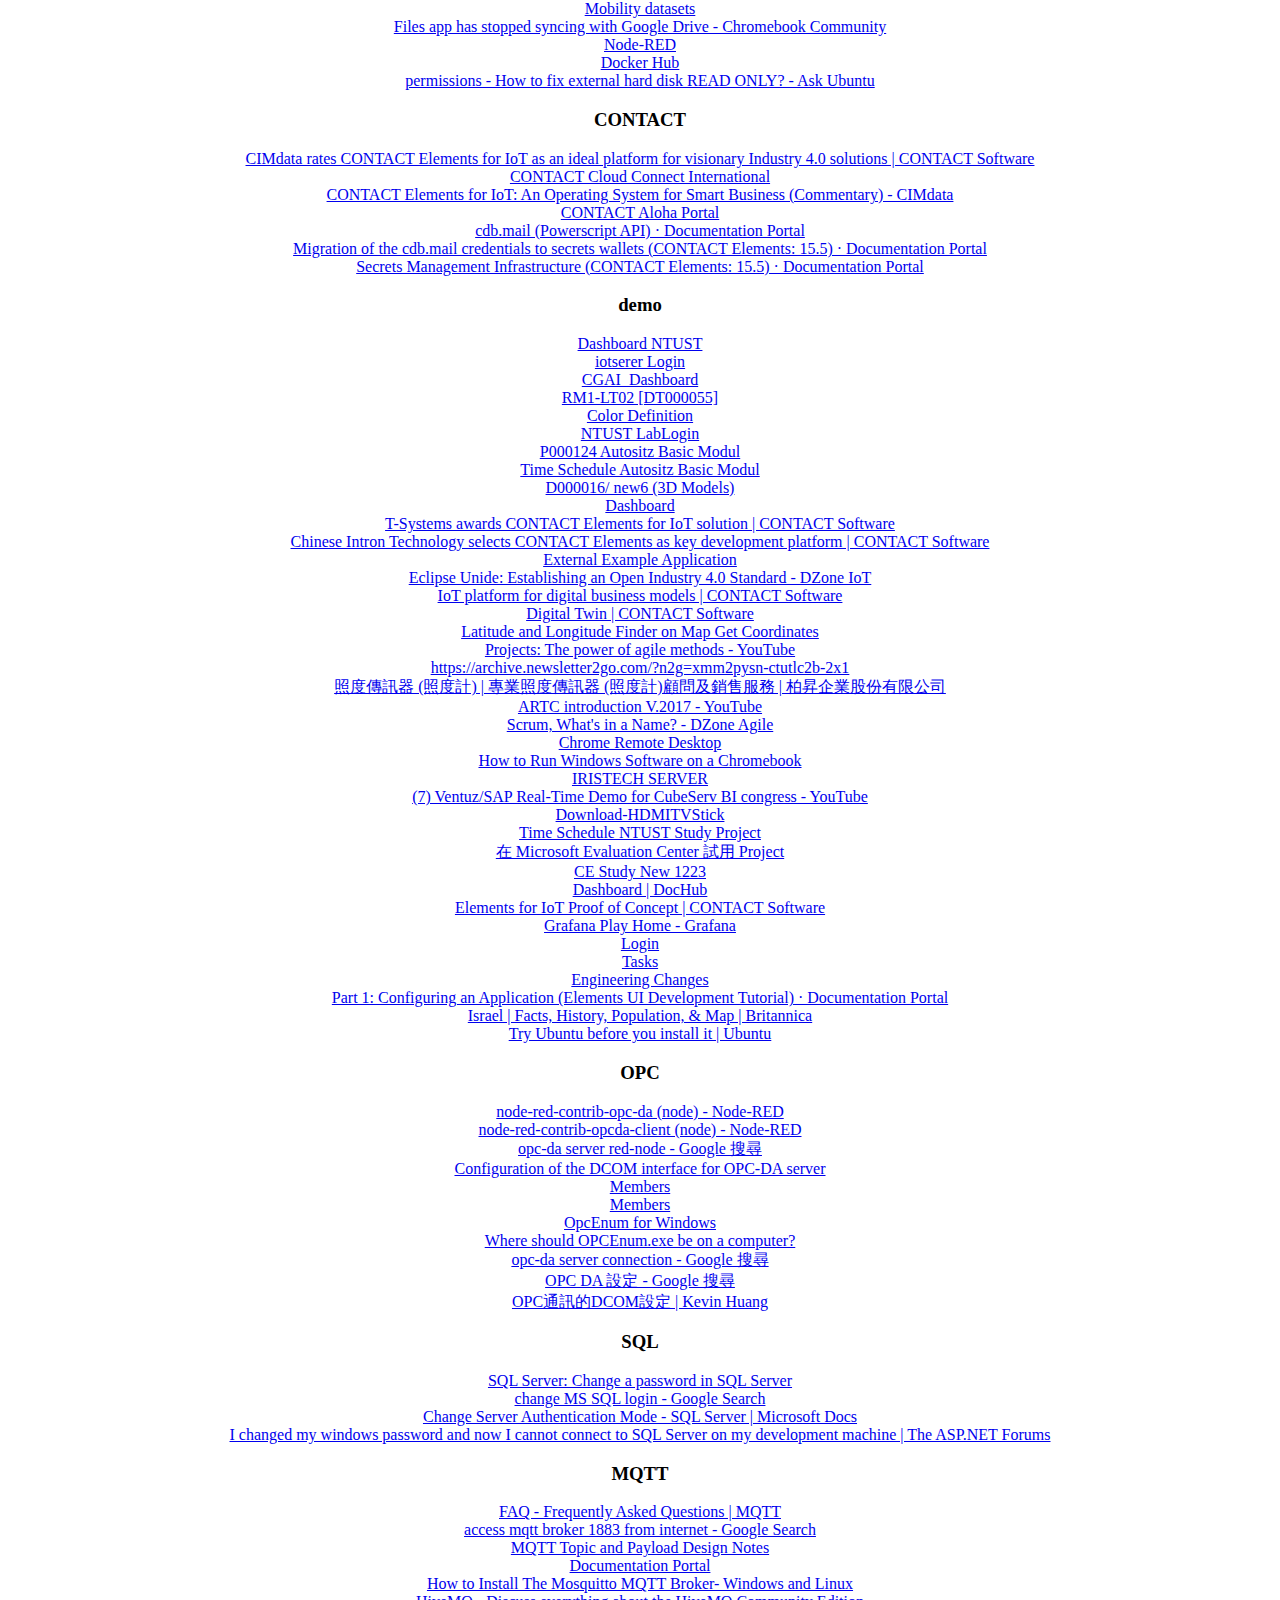
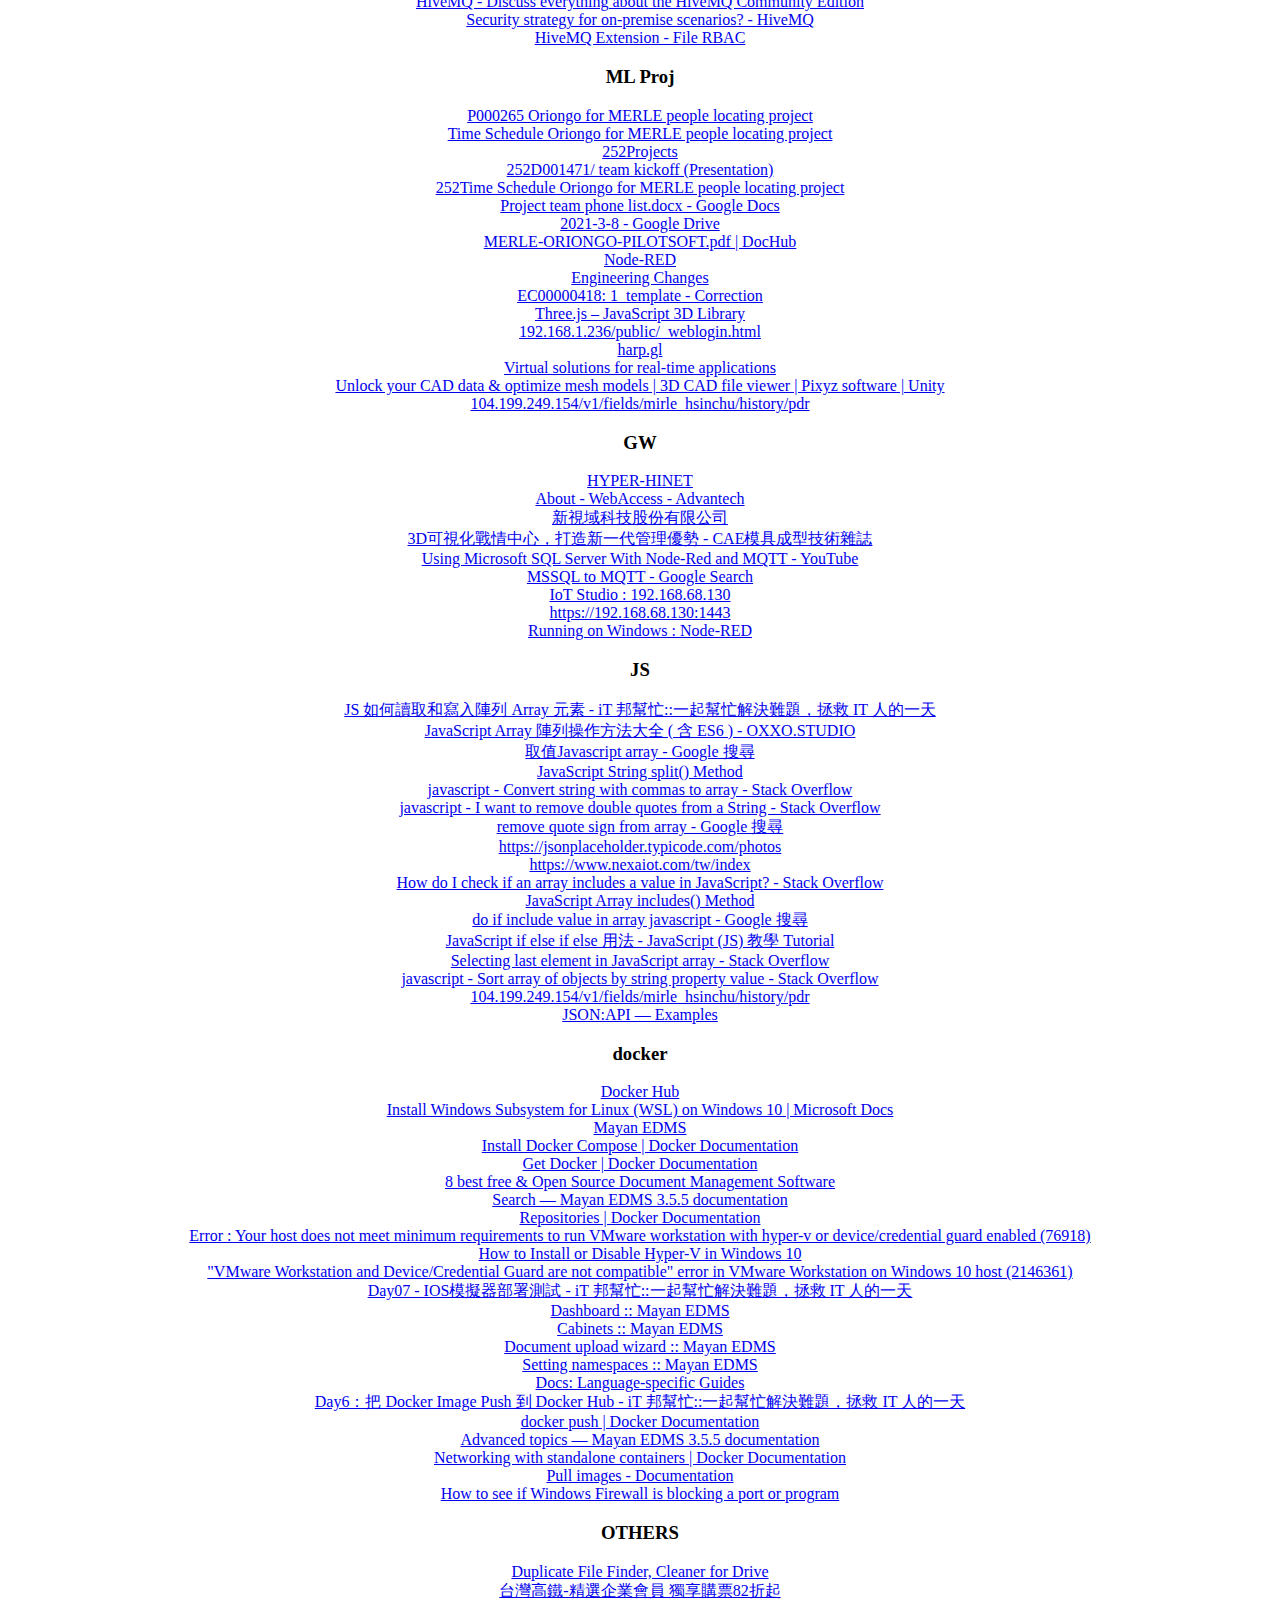
<file: creating-hyperlinks/pdfs/BM0.html>
<!DOCTYPE html>

<META HTTP-EQUIV="Content-Type" CONTENT="text/html; charset=UTF-8">
<center>
<TITLE>My BM 0</TITLE>
<H1><mark>My BM 0 Simple Bookmarks</mark></H1>
<DL>
    <DT><H3   PERSONAL_TOOLBAR_FOLDER="true">MOST USE RECENTLY</H3>
    <DL>
        <DT><A HREF="https://codepen.io/pen/">code pen</A></DT>        
        <DT><A HREF="https://developer.mozilla.org/en-US/docs/Learn/JavaScript/Building_blocks">Building_blocks</A></DT>
        <DT><A HREF="https://developer.mozilla.org/en-US/docs/Learn/JavaScript/First_steps/Useful_string_methods">Useful_string_methods</A></DT>
        <DT><A HREF="https://api.jqueryui.com/dialog/">jquery api</A></DT>
        <br>===============================================================</br>
        <br></br>
	<DT><A HREF="https://classroom.google.com/w/NjUwMjQzNzI2ODM4/t/all">RPA Class work</A></DT>
        <DT><A HREF="https://classroom.google.com/c/NjUwMjQzNzI2ODM4">EMILY.RPA機器人教練培訓課程，講師 Gordon</A></DT>
        <DT><A HREF="https://www.jsondiff.com/">JSON Diff</A></DT>
        <DT><A HREF="https://mintetang.github.io/mintang.github.io/index_guess">Index Guess</A></DT>
        <DT><A HREF="https://docs.emily.tips/da">Last Emily work</A></DT>
        <br>===============================================================</br>
        <br></br>
        <DT><A HREF="https://developer.mozilla.org/en-US/docs/Learn/CSS">CSS Cascading Style Sheets</A></DT>
        <DT><A HREF="https://w3c.hexschool.com/blog/530adff5?gad_source=1&gclid=Cj0KCQjwiYOxBhC5ARIsAIvdH51HX3HoIJpEWc1ynEt7WN-Ae3HD-1ZSLHU0Rn_awRvqEdkqEMV6-GEaAkWNEALw_wcB"> var-let-const</A></DT>
        <br></br>
        <DT><A HREF="https://www.sqlshack.com/overview-of-the-sql-replace-function/">SQL Replace</A></DT>
        <DT><A HREF="https://springbible.fhl.net/Bible2/cgic201/read202.cgi?na=0&chap=974&ver=7&ft=0&temp=-1&tight=0&audio1=0&auto1=0">
            Luke Gospel</A></DT>
        <dd>Bible verse
        <DT><A HREF="https://line.twgbr.org/life-study/42.html">Luke reading</A>
        <DT><A HREF="https://line.twgbr.org/life-study/1_36.html">Genesis Reading</A></DT>
        <DT><A HREF="https://support.microsoft.com/en-us/windows/keyboard-shortcuts-in-windows-dcc61a57-8ff0-cffe-9796-cb9706c75eec#WindowsVersion=Windows_10">WIN shortcut Key</A></DT>
<br>--</br>
        <DT><A HREF="https://inkscape.org/">inkscape for SVG drawing</A></DT>
        <DT><A HREF="https://nssdc.gsfc.nasa.gov/planetary/factsheet/">Planet Facts</A></DT>
        <DT><A HREF="https://jsoneditoronline.org/indepth/datasets/json-file-example/">JSON File Example with Editor</A></DT>
        <DT><A HREF="https://www.mssqltips.com/sqlservertip/3502/allow-null-value-in-multi-value-report-parameter-in-sql-server-reporting-services/">
            Allow Null value in multi vaule report of SSRS</A></DT>
        <DT><A HREF="https://www.mssqltips.com/sqlservertip/3506/set-select-all-as-default-for-multivalue-report-parameters-in-sql-server-reporting-services/">
            Select all as default in parameter of SSRC</A></DT>
      <svg width="100%" height="100%">
        <rect width="100%" height="100%" fill="red" />
        <circle cx="100%" cy="100%" r="150" fill="blue" stroke="black" />
        <polygon points="120,0 240,225 0,225" fill="green"/>
        <text x="50" y="100" font-family="Verdana" font-size="55"
          fill="white" stroke="black" stroke-width="2">
            HIGHTLIGHT SVG!
        </text>
      </svg>
        <DT><A HREF="https://validator.w3.org/" >Markup Validator</A>
        <DT><A HREF="https://letsencrypt.org/"> Lets Encrypt to HTTPS</A>
        <DT><A HREF="https://github.com/mintetang/mintang.github.io/blob/main/creating-hyperlinks/pdfs/BM0.html">EDIT BM 0 Here</A></DT>
                <svg
            version="1.1"
            baseProfile="full"
            width="300"
            height="200"
            xmlns="http://www.w3.org/2000/svg">
            <rect width="100%" height="100%" fill="green" />
            <circle cx="150" cy="100" r="90" fill="yellow" />
        </svg>
        <DT><A HREF="https://taipeion.gov.taipei/sitemap#%E8%B3%87%E8%A8%8A%E6%9C%8D%E5%8B%99" >TAIPEION入口網 - 系統列表</A>
        <DT><A HREF="https://findbiz.nat.gov.tw/fts/query/QueryBar/queryInit.do">經濟部商業司 -商工登記</A>
        <DT><A HREF="https://sites.google.com/site/picasaresources/google-photos-1/how-to-transfer-photos-from-one-google-account-to-another"> Transfer Google Photo</A>
        <DT><A HREF="https://www.bne.com.au/sites/default/files/00API-Today.json?nocache=171204100">JSON Sample website</A>
        <DT><A HREF="https://kiss.gov.taipei/docRead/index.aspx" >公文傳閱點選</A>
        <DT><A HREF="https://gpis.taipei/frontFunction/wfrm_AllSystemLogin.aspx?SysteamType=tender" >臺北市政府採購業務資訊網</A>
        <DT><A HREF="https://keep.google.com/#NOTE/1eHZRjRN6z2_rhLDING1dI4HFzbeQ0aWcXV-CAfKz-xs6nGT62WcAVGPubtbYndE" >Google Keep</A>
        <DT><A HREF="https://www.opendocman.com/document-management-system-pricing/">OpenDocman</A>
        <DT><A HREF="https://www.opendocman.com/faqs/">OpenDocman FAQ</A>
        <DT><A HREF="https://mintetang.github.io/mintang.github.io/creating-hyperlinks/">Create HREF SAMPLE</A>
        <DT><A HREF="https://developer.mozilla.org/en-US/play">MDN Play ground</A>
<br>********************************************************* <br>
<br>********************************************************* <br>
            <DT><A HREF="https://www.ilovepdf.com/zh-tw/word_to_pdf" >Word轉換為PDF文檔。DOC文檔轉換為PDF文檔</A>
            <DT><A HREF="https://www.androidpolice.com/how-to-sync-dropbox-onedrive-files-on-chromebook/" >How to sync your OneDrive files on your Chromebook</A>
            <DT><A HREF="http://www.beautifulinstrumentals.com/"  >BEAUTIFUL INSTRUMENTALS BEAUTIFUL MUSIC RADIO</A>
            <DT><A HREF="https://jsonpath.com/"  >JSONPath Online Evaluator</A>
            <DT><A HREF="https://www.nslookup.io/website-to-ip-lookup/" >Website to IP Lookup</A>
            <DT><A HREF="https://support.microsoft.com/zh-tw/office/vlookup-%E5%87%BD%E6%95%B8-0bbc8083-26fe-4963-8ab8-93a18ad188a1"  >VLOOKUP 函數 - Microsoft 支援服務</A>
            <DT><A HREF="https://www.c-sharpcorner.com/article/automate-server-restart-using-task-scheduler/"  >Automate Server Restart Using Task Scheduler</A>
            <DT><A HREF="https://www.getthedata.com/character-count"  >Word Count - position of each character in a string</A>
            <DT><A HREF="https://www.azofreeware.com/search/label/6.9%20%E7%A8%8B%E5%BC%8F%E9%96%8B%E7%99%BC" >Software 軟體下載: 6.9 程式開發</A>
            <DT><A HREF="https://recoverit.wondershare.com/harddrive-errors/change-windows-10-boot-drive.html"  >Change Windows 10 Boot Drive改變開機磁碟</A>
            <DT><A HREF="https://www.google.com/search?q=magiciso+download&rlz=1C1GCEU_zh-TWTW1088TW1088&oq=magicIso+&gs_lcrp=EgZjaHJvbWUqBwgBEAAYgAQyBggAEEUYOTIHCAEQABiABDIMCAIQABgUGIcCGIAEMgcIAxAAGIAEMgcIBBAAGIAEMgcIBRAAGIAEMgcIBhAAGIAEMgcIBxAAGIAEMgcICBAAGIAEMgcICRAAGIAE0gEIOTQwNmowajeoAgCwAgA&sourceid=chrome&ie=UTF-8"  >ISO Tool -magiciso download ISO IMAGE CD/DVD convert - Google Search</A>
            <DT><A HREF="https://dotblogs.com.tw/charles/2013/10/30/126140"  >Windows Server 2012 R2 系統安裝教學</A>
            <DT><A HREF="https://superuser.com/questions/17260/what-is-the-best-way-to" >MAKE DVD from ISO</A>
            <DT><A HREF="https://techgenix.com/remote-desktop-cant-connect-to-the-remote-computer/"  >Remote desktop Firwall setting</A>
            <DT><A HREF="http://www.freesoftland.net/privileged.html"  >Super Finder - FSL Website info</A>
            <DT><A HREF="https://www.asciitable.com/"  >ASCII Table - ASCII Character Codes, HTML, Octal, Hex, Decimal</A>
            <DT><A HREF="https://www.tutorialspoint.com/how-to-add-quotes-around-numbers-or-text-in-excel#:~:text=Select%20the%20option%20%22Custom%22%20in,the%20%22Format%20Cells%22%20option."  >Add Quotes " around Numbers or Text in Excel</A>
            <DT><A HREF="https://versionsof.net/core/3.1/3.1.9/"  >.NET Core 3.1.9 - Versions of .NET</A>
            <DT><A HREF="https://hsinyi4439-my.sharepoint.com/personal/user_hsinyi4439_onmicrosoft_com/_layouts/15/onedrive.aspx?view=0"  >OneDrive Login</A>
        </DL>
<br>********************************************************* <br>
<br>********************************************************* <br>
        <DT><H3><mark>WORK</mark> </H3>
        <DL>
            <DT><A HREF="https://services.tradevan.com.tw/sms111/"  >[111]政府專屬短碼簡訊平臺</A>
            <DT><A HREF="https://docs.google.com/forms/u/0/d/e/1FAIpQLScgh5XJrfID1WU1ZaldnFg3aHBXNzQ5mDGTIdM1iddqWG5POA/formResponse"  >111政府專屬簡訊導入盤點表</A>
            <DT><A HREF="https://tvms.gov.taipei/TVMS/Index#View"  >TVMS</A>
            <DT><A HREF="https://vpn.gov.taipei/my.policy"  >vpn.gov.taipei/my.policy</A>
            <DT><A HREF="https://vlogin.gov.taipei/login.php"  >vlogin單一帳號認證平台</A>
            <DT><A HREF="https://vpn.gov.taipei/my.policy"  >Taipei City Hall Remote Desktop VPN System</A>
            <DT><A HREF="https://webconference.gov.taipei/"  >臺北市政府遠端辦公服務網</A>
            <DT><A HREF="https://id.taipei/isso/"  >ISSO 多元登入，單一識別</A>
            <DT><A HREF="https://www.pcc.gov.tw/cp.aspx?n=99E24DAAC84279E4"  >中華民國行政院公共工程委員會全球資訊網-招標相關文件及表格</A>
            <DT><A HREF="https://law.moj.gov.tw/LawClass/LawAll.aspx?pcode=K0040012"  >道路交通管理處罰條例-全國法規資料庫</A>
            <DT><A HREF="https://hsinyi4439-my.sharepoint.com/personal/user_hsinyi4439_onmicrosoft_com/_layouts/15/onedrive.aspx?login_hint=user%40hsinyi4439%2Eonmicrosoft%2Ecom&view=1"  >OneDrive MAIN Page</A>
            <DT><A HREF="https://chromewebstore.google.com/detail/vmware-horizon-client-for/ppkfnjlimknmjoaemnpidmdlfchhehel?pli=1"  >VMware Horizon Client for Chrome</A>
            <DT><A HREF="https://myform.gov.taipei/default/forms37/12"  >113年度第1次資訊聯席會報出席人員調查表</A>
            <DT><A HREF="https://fido.moi.gov.tw/pt/main/teaching"  >行動自然人憑證系統</A>
            <DT><A HREF="https://job.gov.taipei/FrontWebSite_RWD/IndexMain.aspx?ccms_cs=1" >臺北市政府機關學校求職徵才網</A>
            <DT><A HREF="https://law.moj.gov.tw/LawClass/LawSingle.aspx?pcode=K0040012&flno=63-2#:~:text=%E8%A2%AB%E9%80%9A%E7%9F%A5%E4%BA%BA%EF%BC%9A-,%E4%B8%80%E3%80%81%E9%A7%95%E9%A7%9B%E4%BA%BA%E4%B9%8B%E8%A1%8C%E7%82%BA%E6%87%89%E8%A8%98%E9%81%95%E8%A6%8F%E9%BB%9E%E6%95%B8,%E6%B1%BD%E8%BB%8A%E7%89%8C%E7%85%A7%E4%BA%8C%E5%80%8B%E6%9C%88%E3%80%82"  >道路交通管理處罰條例§63-2-全國法規資料庫</A>
            <DT><A HREF="https://teams.gov.taipei/sites/ITGroup/DocLib2/%E8%B3%87%E8%A8%8A%E6%95%99%E8%82%B2%E8%A8%93%E7%B7%B4%E6%8E%A8%E8%96%A6%E8%AA%B2%E7%A8%8B/2022%E8%B3%87%E8%A8%8A%E6%95%99%E8%82%B2%E8%A8%93%E7%B7%B4%E6%8E%A8%E8%96%A6%E8%AA%B2%E7%A8%8B.pdf" >TRAINING</A>
            <DT><A HREF="https://tao.gov.taipei/TloWeb/#/"  >違規歸責駕駛人 - 臺北市交通事件裁決所</A>
            <DT><A HREF="https://www.2jpeg.com/overview"  >2Jpeg overview</A>
            <DT><A HREF="https://www.print-driver.com/stories/convert-pdf-to-jpg-via-the-command-line"  >Convert PDF to JPG via the Command Line -</A>
            <DT><A HREF="https://web3.dgpa.gov.tw/want03resume_N/AP/WANTF00002.aspx" >行政院人事行政總處事求人機關徵才系統</A>
            <DT><A HREF="https://web3.dgpa.gov.tw/want03front/AP/WANTF00001.ASPX?uid=33" >行政院人事行政總處事求人機關徵才系統</A>
            <DT><A HREF="https://dop.gov.taipei/News.aspx?n=ED77EAAC351B7826&sms=E2499FF8B7B18491"  >臺北市政府人事處</A>
            <DT><A HREF="https://job.gov.taipei/FrontWebSite_RWD/IndexMain.aspx" >臺北市政府機關學校求職徵才網</A>
            <DT><A HREF="https://inquiry.nccc.com.tw/html/index.html" >國民旅遊卡檢核系統</A>
            <DT><A HREF="https://inquiry.nccc.com.tw/html/index_personal.htm" >國民旅遊卡檢核系統：公務人員</A>
            <DT><A HREF="https://ecpa.dgpa.gov.tw/"  >eCPA人事服務網 - 首頁</A>
            <DT><A HREF="https://outlook.office365.com/mail/"  >郵件 - 唐明德 - Outlook</A>
            <DT><A HREF="https://elearn.hrd.gov.tw/mooc/index.php"  >e等公務園+學習平臺 - 首頁</A>
            <DT><A HREF="https://drive.google.com/drive/home"  >Home - Google Drive</A>
        </DL>
        <DT><H3>FRONTEND</H3>
        <DL>
            <DT><A HREF="https://tao.gov.taipei/tloweb/#/"  >違規歸責駕駛人formal frontend</A>
            <DT><A HREF="https://tao.gov.taipei/tloweb/#/Search" >進度查詢 | 違規歸責駕駛</A>
            <DT><A HREF="https://www.judge.gov.taipei/cp.aspx?n=120B2A8DDA383DEE"  >臺北市交通事件裁決所-歸責實際駕駛人</A>
            <DT><A HREF="https://www.judge.gov.taipei/News.aspx?n=DB23BABDD8458F25&sms=0AA7EA1F18274987"  >臺北市交通事件裁決所-案件查詢</A>
            <DT><A HREF="https://www.judge.gov.taipei/Default.aspx"  >臺北市交通事件裁決所</A>
            <DT><A HREF="https://www.mvdis.gov.tw/m3-emv-vil/vil/penaltyQueryPay#anchor&gsc.tab=0"  >監理服務網 - 交通罰鍰繳納</A>
            <DT><A HREF="https://tao.gov.taipei/TloWebtest/#/"  >違規歸責駕駛人 - 測試系統</A>
            <DT><A HREF="https://www.judge.gov.taipei/Content_List.aspx?n=6BA6B53387344C62"  >臺北市交通事件裁決所-案件查詢</A>
            <DT><A HREF="https://www.judge.gov.taipei/News_Content.aspx?n=A2040463F4051502&sms=FAE4FF921BE94821&s=6C1D01378F082620"  >臺北市交通事件裁決所-業務職掌-資訊室</A>
            <DT><A HREF="https://www.judge.gov.taipei/News.aspx?n=67AA8D0FAADB44B9&sms=87415A8B9CE81B16&_CSN=A3F0662A388BF5BE"  >臺北市交通事件裁決所-市府常見問答</A>
        </DL>
        <DT><H3>BACKEND</H3>
        <DL>
            <DT><A HREF="http://172.16.1.31/tloadmin/"  >正式指駕歸責作業系統</A>
            <DT><A HREF="http://172.16.1.31:9011/#/tlo203"  >測試區指駕歸責作業系統</A>
            <DT><A HREF="http://172.16.1.31:9888/"  >報表指駕歸責作業系統</A>
        </DL>
        <DT><H3>AI客服</H3>
        <DL>
            <DT><A HREF="https://ithelp.ithome.com.tw/articles/10228941"  >淺談機器學習的效能衡量指標 (1) -- 準確率(Accuracy)、精確率(Precision)、召回率(Recall)</A>
            <DT><A HREF="https://ithelp.ithome.com.tw/articles/10322786?sc=rss.iron"  >生成式A.I.(AIGC)從0開始 - Tokens 介紹</A>
            <DT><A HREF="https://www.google.com/search?q=%E5%A4%A7%E5%9E%8B%E8%AA%9E%E8%A8%80%E6%A8%A1%E5%9E%8BLLM&rlz=1C1GCEU_zh-TWTW1088TW1088&oq=%E5%A4%A7%E5%9E%8B%E8%AA%9E%E8%A8%80%E6%A8%A1%E5%9E%8BLLM&gs_lcrp=EgZjaHJvbWUyBggAEEUYOTIHCAEQABiABDIHCAIQABiABNIBCTI5MDBqMGoxNagCALACAA&sourceid=chrome&ie=UTF-8"  >大型語言模型LLM - Google Search</A>
            <DT><A HREF="https://www.google.com/search?q=%E5%A4%A7%E5%9E%8B%E8%AA%9E%E8%A8%80%E6%A8%A1%E5%9E%8B%E5%92%8C%E9%95%B7%E6%96%87%E6%9C%AC&sca_esv=1146a47570834aa6&rlz=1C1GCEU_zh-TWTW1088TW1088&sxsrf=ACQVn09YszbkqVc7QvphuZw0XxHgFtoGxA%3A1710723231049&ei=n5D3ZbLQAue-vr0Pp5KmwA4&ved=0ahUKEwjym_vTzPyEAxVnn68BHSeJCegQ4dUDCBA&uact=5&oq=%E5%A4%A7%E5%9E%8B%E8%AA%9E%E8%A8%80%E6%A8%A1%E5%9E%8B%E5%92%8C%E9%95%B7%E6%96%87%E6%9C%AC&gs_lp=[base64]&sclient=gws-wiz-serp#ip=1"  >大型語言模型和長文本 - Google Search</A>
            <DT><A HREF="https://caigunn-docs.ap-mic.com/#authentication" >Authentication – API Reference</A>
            <DT><A HREF="https://medium.com/apmic-opentalk"  >APMIC – Medium</A>
            <DT><A HREF="https://aws.amazon.com/tw/what-is/gpt/"  >什麼是 GPT AI？– 生成式預先訓練 Transformer 模型說明 – AWS</A>
            <DT><A HREF="https://app.ibo.ai/ChatBot?BAKey=7EF28D185D8347589F2344959D988BD9"  >ibo.ai Brain Builder</A>
            <DT><A HREF="https://caigun.ap-mic.com/login"  >登入 / 註冊 - 用自己的資料訓練聊天機器人 | CaiGun</A>
            <DT><A HREF="https://caigunn.ap-mic.com/chatbot?id=b32d76c4-34c6-4bfe-b301-5ec9daac7a07"  >caigunn.ap-mic.com/chatbot?id=b32d76c4-34c6-4bfe-b301-5ec9daac7a07</A>
            <DT><A HREF="https://www.ap-mic.com/about-us"  >關於我們 | APMIC</A>
            <DT><A HREF="https://caigunn.ap-mic.com/bot/46473136-8651-45df-a0b5-c0427caa659a/test"  >Preview and Test - Train a Chatbot with Your Own Data</A>
            <DT><A HREF="https://caigunn.ap-mic.com/chatbot?id=b32d76c4-34c6-4bfe-b301-5ec9daac7a07"  >caigunn.ap-mic.com/chatbot?id=b32d76c4-34c6-4bfe-b301-5ec9daac7a07</A>
            <DT><A HREF="https://cs.judicial.gov.tw/"  >司法院智慧客服小幫手</A>
            <DT><A HREF="https://www.judicial.gov.tw/tw/mp-1.html"  >司法院全球資訊網</A>
            <DT><A HREF="https://jc.land.gov.taipei/"  >臺北市建成地政事務所</A>
            <DT><A HREF="https://jcland.ap-mic.com/" >建成地政小幫手 - 登記教主</A>
            <DT><A HREF="file:///G:/My%20Drive/RPA/HTML/safe_search.html" >Safe search hidden</A>
            <DT><A HREF="https://www.water.gov.taipei/"  >臺北自來水事業處</A>
            <DT><A HREF="https://robot.water.gov.taipei/water/" >臺北自來水智能客服</A>
        </DL>
        <DT><H3>RPA</H3>
        <DL>
            <DT><A HREF="https://www.rpa.emily.tips/"  >EMILY.RPA | 自動化每一天的工作</A>
            <DT><A HREF="https://docs.emily.tips/http2txt"  >HTTP Analyzer - Online Documents</A>
            <DT><A HREF="https://mailmeteor.com/blog/gmail-smtp-settings"  >How To Set Up Your Gmail SMTP Settings (2024 Guide)</A>
            <DT><A HREF="https://docs.emily.tips/pdf2txt"  >PDF Analyzer - Online Documents</A>
            <DT><A HREF="https://docs.emily.tips/powershell"  >PowerShell - Online Documents</A>
            <DT><A HREF="https://docs.emily.tips/excel2txt"  >EXCEL Analyzer - Online Documents</A>
            <DT><A HREF="https://docs.emily.tips/txt2txt"  >Workspace Script - Online Documents</A>
            <DT><A HREF="https://docs.emily.tips/wap"  >Web Automation Processor - Online Documents</A>
            <DT><A HREF="https://docs.google.com/forms/d/e/1FAIpQLSfOvGLds6T8msNhGvQXmgpApoU0YPp7uaaVGsauXeTOYCAcog/viewform"  >模擬輸入M3</A>
            <DT><A HREF="https://reactgo.com/javascript-endswith-is-not-a-function/"  >How to Solve endsWith is not a Function in JavaScript | Reactgo</A>
            <DT><A HREF="https://lodash.com/docs/"  >Lodash Documentation</A>
            <DT><A HREF="https://momentjs.com/docs/#/use-it/"  >Moment.js | Docs</A>
            <DT><A HREF="https://docs.emily.tips/web-automation"  >Simple Web Automation - Online Documents</A>
            <DT><A HREF="https://docs.emily.tips/training"  >How to Train EMILY? - Online Documents</A>
            <DT><A HREF="https://www.google.com/search?q=power+automation&rlz=1C1GCEU_zh-TWTW1088TW1088&oq=power+automation&gs_lcrp=EgZjaHJvbWUyBggAEEUYOTIJCAEQABgKGIAEMgkIAhAAGAoYgAQyCQgDEAAYChiABDIJCAQQABgKGIAEMgkIBRAAGAoYgAQyCQgGEAAYChiABDIJCAcQABgKGIAEMgkICBAAGAoYgAQyCQgJEAAYChiABNIBCTM0NDdqMGoxNagCALACAA&sourceid=chrome&ie=UTF-8"  >power automation - Google Search</A>
            <DT><A HREF="https://www.perform-global.com/about-pgi/"  >關於我們 | PGi 樺鼎商業資訊</A>
            <DT><A HREF="https://event.perform-global.com/ai-doc-understanding?utm_source=website&utm_medium=product-page&utm_campaign=smartocr"  >【Smart OCR + RPA】自動化程度最高的企業文件處理法</A>
            <DT><A HREF="https://www.zerone.com.tw/contact/inquiry"  >業務洽詢 | 關於我們 | 企業IT解決方案首選代理商 | 零壹科技 Zero One Tech.</A>
            <DT><A HREF="https://www.gartner.com/reviews/market/robotic-process-automation/vendor/fpt/product/akabot-platform/alternatives"  >Top akaBot Competitors &amp; Alternatives 2024 | Gartner Peer Insights</A>
            <DT><A HREF="https://www.cloudmarketplace.org.tw/order/Match/Software/1100204/10014/50417"  >資訊服務採購網 :::電腦軟體:::其他應用軟體:::Akabot–Studio–RPA開發工具–共契</A>
            <DT><A HREF="https://www.facebook.com/EMILY.RPA"  >EMILY 流程自動化機器人 | Facebook</A>
            <DT><A HREF="https://www.rpa.emily.tips/"  >EMILY.RPA | 自動化每一天的工作</A>
        </DL>
        <DT><H3><mark>REPORT BUILDER</mark></H3>
        <DL>
            <DT><A HREF="http://gwaa10-10800005/ReportServer" >gwaa10-10800005/ReportServer - /</A>
            <DT><A HREF="http://gwaa10-10800005/Reports/browse/">Home - HOME-gwaa10-10800005/ReportServer</A>
            <DT><A HREF="https://ningin.blogspot.com/2008/07/reporting-serviceformate.html"  >Learning mamo: Reporting Service上的日期Formate</A>
            <DT><A HREF="https://learn.microsoft.com/en-us/sql/reporting-services/report-design/report-parameters-report-builder-and-report-designer?view=sql-server-ver16"  >Paginated report parameters - Microsoft Report Builder &amp; Power BI Report Builder | Microsoft Learn</A>
            <DT><A HREF="https://learn.microsoft.com/en-us/sql/reporting-services/tutorial-add-a-parameter-to-your-report-report-builder?view=sql-server-ver16"  >Tutorial: Add a parameter to your report (Report Builder) - SQL Server Reporting Services (SSRS) | Microsoft Learn</A>
            <DT><A HREF="https://learn.microsoft.com/en-us/sql/reporting-services/report-server/rsreportserver-config-configuration-file?view=sql-server-ver16"  >RsReportServer.config configuration file - SQL Server Reporting Services (SSRS) | Microsoft Learn</A>
            <DT><A HREF="https://learn.microsoft.com/en-us/sql/reporting-services/report-server/reporting-services-configuration-files?view=sql-server-ver16#bkmk_config_file_Summary_native_mode"  >Reporting Services configuration files - SQL Server Reporting Services (SSRS) | Microsoft Learn</A>
            <DT><A HREF="https://stackoverflow.com/questions/12814117/how-to-filter-rows-with-null-values-in-any-of-its-columns-in-ssrs"  >reporting services - How to filter rows with null values in any of its columns in SSRS - Stack Overflow</A>
            <DT><A HREF="https://riptutorial.com/reporting-services/example/22589/check-for-null-or-blank-fields"  >reporting-services Tutorial =&gt; Check for NULL or Blank fields</A>
            <DT><A HREF="https://learn.microsoft.com/en-us/sql/reporting-services/report-data/specify-credential-and-connection-information-for-report-data-sources?view=sql-server-ver16"  >Set Credential &amp; Connection Information for Report Data Sources - SQL Server Reporting Services (SSRS) | Microsoft Learn</A>
            <DT><A HREF="https://learn.microsoft.com/en-us/sql/reporting-services/report-data/data-connections-data-sources-and-connection-strings-report-builder-and-ssrs?view=sql-server-ver16"  >Create data connection strings - Report Builder &amp; SSRS - SQL Server Reporting Services (SSRS) | Microsoft Learn</A>
            <DT><A HREF="https://www.sqlservercentral.com/forums/topic/how-to-connect-to-report-server-in-report-builder"  >How to connect to report server in Report Builder? – SQLServerCentral Forums</A>
            <DT><A HREF="https://www.google.com/search?q=report+builder+report+server+connection&rlz=1C1GCEU_zh-TWTW1088TW1088&oq=report+builder+report+server+&gs_lcrp=EgZjaHJvbWUqCAgCEAAYFhgeMgoIABBFGBYYHhg5MggIARAAGBYYHjIICAIQABgWGB4yCAgDEAAYFhgeMggIBBAAGBYYHjIICAUQABgWGB4yCAgGEAAYFhgeMggIBxAAGBYYHjIICAgQABgWGB4yCAgJEAAYFhge0gEJOTgzOWowajE1qAIAsAIA&sourceid=chrome&ie=UTF-8"  >report builder report server connection - Google Search</A>
            <DT><A HREF="https://learn.microsoft.com/en-us/previous-versions/sql/sql-server-2008-r2/ms159206(v=sql.105)?redirectedfrom=MSDN"  >Configuring Available Memory for Report Server Applications | Microsoft Learn</A>
            <DT><A HREF="https://learn.microsoft.com/en-us/previous-versions/sql/sql-server-2008-r2/bb522771(v=sql.105)"  >New Installation (Reporting Services in Native Mode) | Microsoft Learn</A>
            <DT><A HREF="https://www.google.com/search?q=install+reporting+services+window+10&rlz=1C1GCEU_zh-TWTW1088TW1088&oq=install+reporting+services+window+10&gs_lcrp=EgZjaHJvbWUyCQgAEEUYORigATIHCAEQIRigAdIBCjE1NTc0ajBqMTWoAgCwAgA&sourceid=chrome&ie=UTF-8"  >install reporting services window 10 - Google Search</A>
            <DT><A HREF="https://learn.microsoft.com/en-us/sql/reporting-services/install-windows/install-reporting-services?view=sql-server-ver16"  >Install SQL Server Reporting Services - SQL Server Reporting Services (SSRS) | Microsoft Learn</A>
            <DT><A HREF="https://learn.microsoft.com/en-us/sql/sql-server/install/hardware-and-software-requirements-for-installing-sql-server?view=sql-server-ver16"  >SQL Server 2016 &amp; 2017: Hardware &amp; software requirements - SQL Server | Microsoft Learn</A>
            <DT><A HREF="https://learn.microsoft.com/en-us/sql/reporting-services/install-windows/install-report-builder?view=sql-server-ver16"  >Install Microsoft Report Builder - SQL Server Reporting Services (SSRS) | Microsoft Learn</A>
            <DT><A HREF="https://learn.microsoft.com/en-us/sql/reporting-services/report-data/data-connections-data-sources-and-connection-strings-report-builder-and-ssrs?view=sql-server-ver16"  >Create data connection strings - Report Builder &amp; SSRS - SQL Server Reporting Services (SSRS) | Microsoft Learn</A>
            <DT><A HREF="https://learn.microsoft.com/en-us/answers/questions/945915/system-memoryoutofexception-ssrs-report-builder"  >System.MemoryOutOfException | SSRS Report Builder - Microsoft Q&amp;A</A>
            <DT><A HREF="https://learn.microsoft.com/en-us/archive/msdn-technet-forums/b1439ebe-9bb4-4786-b43c-1d12b84117dc"  >System.OutOfMemoryException(Microsoft SQL Server Report Builder 3.0 Product version 11.0.3000.0) | Microsoft Learn</A>
            <DT><A HREF="https://learn.microsoft.com/en-us/previous-versions/sql/sql-server-2008-r2/ms159206(v=sql.105)?redirectedfrom=MSDN"  >Configuring Available Memory for Report Server Applications | Microsoft Learn</A>
            <DT><A HREF="https://learn.microsoft.com/en-us/archive/msdn-technet-forums/b1439ebe-9bb4-4786-b43c-1d12b84117dc"  >System.OutOfMemoryException(Microsoft SQL Server Report Builder 3.0 Product version 11.0.3000.0) | Microsoft Learn</A>
            <DT><A HREF="https://www.google.com/search?q=report+builder+out+of+memory+exception&rlz=1C1ONGR_zh-TWTW1012TW1012&oq=report+builder+out&gs_lcrp=EgZjaHJvbWUqBwgAEAAYgAQyBwgAEAAYgAQyBggBEEUYOTIICAIQABgWGB4yCAgDEAAYFhgeMggIBBAAGBYYHjIICAUQABgWGB4yCAgGEAAYFhgeMggIBxAAGBYYHjIICAgQABgWGB4yCAgJEAAYFhge0gEJNzQ5M2owajE1qAIAsAIA&sourceid=chrome&ie=UTF-8"  >report builder out of memory exception - Google Search</A>
            <DT><A HREF="https://learn.microsoft.com/en-us/sql/reporting-services/install-windows/install-reporting-services?view=sql-server-ver16"  >Install SQL Server Reporting Services - SQL Server Reporting Services (SSRS) | Microsoft Learn</A>
            <DT><A HREF="https://learn.microsoft.com/en-us/sql/reporting-services/tutorial-add-a-parameter-to-your-report-report-builder?view=sql-server-ver16"  >Tutorial: Add a parameter to your report (Report Builder) - SQL Server Reporting Services (SSRS) | Microsoft Learn</A>
        </DL>
            <DT><H3>VB &amp; CMD</H3>
        <DL>
                <DT><A HREF="https://stackoverflow.com/questions/72038271/how-to-populate-a-column-depending-on-the-value-of-the-another-column-in-excel"  >How to populate a column depending on the value of the another column in Excel? - Stack Overflow</A>
                <DT><A HREF="https://www.exceldemy.com/vba-get-cell-value-as-string/"  >How to Get Cell Value as String Using Excel VBA (4 Easy Ways) - ExcelDemy</A>
                <DT><A HREF="https://www.mrexcel.com/board/threads/vba-code-to-copy-files-without-overwriting-if-they-exist-in-the-destinatin-folder.874931/"  >VBA Code to copy files without overwriting if they exist in the destinatin folder | MrExcel Message Board</A>
                <DT><A HREF="https://www.google.com/search?q=fso.copyfile+if+file+exists&sca_esv=602274207&rlz=1C1GCEU_zh-TWTW1088TW1088&sxsrf=ACQVn0997QLMVBoAw6Nfrkwis1rAPgsevg%3A1706517455381&ei=z2O3ZbiCFtnh1e8Pwp2U6Ak&oq=FSO.CopyFile+if+file&gs_lp=[base64]&sclient=gws-wiz-serp"  >fso.copyfile if file exists - Google Search</A>
                <DT><A HREF="https://www.access-programmers.co.uk/forums/threads/creating-an-xcopy-command.51488/"  >Creating an Xcopy Command | Access World Forums</A>
                <DT><A HREF="https://learn.microsoft.com/en-us/office/vba/library-reference/concepts/getting-started-with-vba-in-office"  >Getting started with VBA in Office | Microsoft Learn</A>
                <DT><A HREF="https://stackoverflow.com/questions/38105691/vba-write-data-from-excel-cell-to-text-batch-file"  >VBA Write Data From Excel Cell to Text/Batch File - Stack Overflow</A>
                <DT><A HREF="https://www.mrexcel.com/board/threads/copy-files-in-source-path-based-on-cell-values-then-paste-them-in-destination-path.1035259/"  >Copy Files in Source Path based on Cell Values, then Paste them in Destination Path | MrExcel Message Board</A>
                <DT><A HREF="https://www.process.st/how-to/open-microsoft-visual-basic-for-applications/"  >How to Open Microsoft Visual Basic for Applications (VBA)</A>
                <DT><A HREF="https://analystcave.com/vba-filesystemobject-fso-in-excel/vba-copyfile/"  >VBA CopyFile - FileSystemObject - Copy Files in Excel VBA</A>
                <DT><A HREF="https://learn.microsoft.com/en-us/office/vba/language/reference/user-interface-help/fornext-statement"  >For...Next statement (VBA) | Microsoft Learn</A>
                <DT><A HREF="https://excelchamps.com/vba/special-cells/#Use_Special_Cells_Method_in_VBA"  >How to use Special Cells Method in VBA in Excel</A>
                <DT><A HREF="https://stackoverflow.com/questions/3785551/how-to-trim-text-in-a-column-with-vba-excel?rq=3"  >How to trim text in a column with VBA - Excel - Stack Overflow</A>
                <DT><A HREF="https://www.wallstreetmojo.com/vba-set-range/"  >VBA Set Range | Guide to Set Range of Cells in Excel VBA Code</A>
                <DT><A HREF="https://www.automateexcel.com/vba/cell-value-get-set/"  >VBA Cell Value - Get, Set, or Change - Automate Excel</A>
                <DT><A HREF="https://www.exceldemy.com/excel-vba-find-cell-address-based-on-value/"  >Excel VBA to Find Cell Address Based on Value (3 Examples)</A>
                <DT><A HREF="https://www.automateexcel.com/vba/strings-substrings-functions/"  >VBA Strings and Substrings Functions - Automate Excel</A>
                <DT><A HREF="https://www.google.com/search?q=if+folder+exists+vba&rlz=1C1GCEU_zh-TWTW1088TW1088&oq=if+folder&gs_lcrp=EgZjaHJvbWUqDAgCEAAYFBiHAhiABDIGCAAQRRg5MgcIARAAGIAEMgwIAhAAGBQYhwIYgAQyBwgDEAAYgAQyBwgEEAAYgAQyBwgFEAAYgAQyBwgGEAAYgAQyBwgHEAAYgAQyBwgIEAAYgAQyBwgJEAAYgATSAQk4MTQ3ajBqMTWoAgCwAgA&sourceid=chrome&ie=UTF-8"  >if folder exists vba - Google Search</A>
                <DT><A HREF="https://stackoverflow.com/questions/18639774/run-external-program-with-vba"  >api - Run external program with VBA - Stack Overflow</A>
                <DT><A HREF="https://www.myonlinetraininghub.com/vba-shell"  >VBA Shell Function - Call Operating System Commands from Excel</A>
                <DT><A HREF="https://ss64.com/nt/for.html"  >For - Looping commands - Windows CMD - SS64.com</A>
                <DT><A HREF="https://www.google.com/search?q=execute+extermnal+comman+in+vba&rlz=1C1GCEU_zh-TWTW1088TW1088&oq=execute+extermnal+comman+in+vba&gs_lcrp=EgZjaHJvbWUyBggAEEUYOTIICAEQABgWGB4yDQgCEAAYhgMYgAQYigXSAQoxMTE5MGowajE1qAIAsAIA&sourceid=chrome&ie=UTF-8"  >execute extermnal comman in vba - Google Search</A>
                <DT><A HREF="https://www.google.com/search?q=auto+input+to+cmd+batch&sca_esv=601002590&rlz=1C1GCEU_zh-TWTW1088TW1088&sxsrf=ACQVn0-OPo-b1OFUBiSfPeWDkIVjyWYdLw%3A1706077935298&ei=766wZf7pEZ7f2roP_Mmu8AU&ved=0ahUKEwi-navKs_WDAxWer1YBHfykC14Q4dUDCBA&oq=auto+input+to+cmd+batch&gs_lp=[base64]&sclient=gws-wiz-serp"  >auto input to cmd batch - Google Search</A>
                <DT><A HREF="https://www.2jpeg.com/overview/2jpeg-command-line-syntax"  >fCoder 2JPEG Command Line Syntax - 2JPEG</A>
                <DT><A HREF="https://www.win2pdf.com/doc/view-pdf.html"  >How to view a PDF file after creating it</A>
                <DT><A HREF="https://www.irfanview.com/faq.htm"  >IrfanView Frequently Asked Questions</A>
                <DT><A HREF="https://superuser.com/questions/1258514/how-from-a-cmd-start-a-new-cmd-instance-and-run-a-command-within"  >windows - How, from a cmd, start a new cmd instance and run a command within? - Super User</A>
                <DT><A HREF="https://forum.openframeworks.cc/t/how-to-emulate-a-physical-key-press/28438/9"  >How to emulate a physical key press? - beginners - openFrameworks</A>
                <DT><A HREF="https://www.thespreadsheetguru.com/listobject-tables-vba/"  >The VBA Guide To ListObject Excel Tables</A>
                <DT><A HREF="https://exceloffthegrid.com/vba-excel-tables-code/"  >VBA Tables and ListObjects - Excel Off The Grid</A>
                <DT><A HREF="https://www.automateexcel.com/vba/current-region/"  >VBA Current Region - Automate Excel</A>
                <DT><A HREF="https://stackoverflow.com/questions/72038271/how-to-populate-a-column-depending-on-the-value-of-the-another-column-in-excel"  >How to populate a column depending on the value of the another column in Excel? - Stack Overflow</A>
        </DL>
            <DT><H3>SQL</H3>
        <DL>
                <DT><A HREF="https://www.citerp.com.tw/citwordpress/mssql00002/"  >[MS-SQL] 日期處理-民國西元年轉換處理 - 免費資源分享</A>
                <DT><A HREF="https://learnsql.com/cookbook/how-to-number-rows-in-sql/"  >How to Number Rows in SQL</A>
                <DT><A HREF="https://stackoverflow.com/questions/33119736/sql-server-deleting-rows-between-a-date-range-using-sql-date-conversion-fails"  >SQL Server - Deleting rows between a date range using SQL. Date conversion fails - Stack Overflow</A>
                <DT><A HREF="https://dotblogs.com.tw/spark/2009/08/05/9868"  >[SQL] Sql Server 中一個非常強大的日期格式化函數 Convert | SBox Lessons - 點部落</A>
                <DT><A HREF="https://www.google.com/search?q=convert+date+format+in+sql&rlz=1C1GCEU_zh-TWTW1088TW1088&oq=Convert+date+format+in+SQL&gs_lcrp=EgZjaHJvbWUqBwgAEAAYgAQyBwgAEAAYgAQyBwgBEAAYgAQyBwgCEAAYgAQyBwgDEAAYgAQyBwgEEAAYgAQyBwgFEAAYgAQyBwgGEAAYgAQyBwgHEAAYgAQyBwgIEAAYgAQyBwgJEAAYgATSAQoxOTkxNGowajE1qAIAsAIA&sourceid=chrome&ie=UTF-8"  >convert date format in sql - Google Search</A>
                <DT><A HREF="https://blog.enterprisedna.co/how-to-convert-datetime-to-date-format-sql-server-4-ways/#:~:text=In%20SQL%20Server%2C%20you%20can,-08-04').>COnvert datetime to date format SQL</A>
                <DT><A HREF="https://hub.acctivate.com/articles/create-a-read-only-sql-server-user-account"  >Creating a read-only SQL Server user Account.</A>
                <DT><A HREF="https://www.withdata.com/dbblobeditor/"  >DBBlobEditor - Edit relational database LOB (BLOB, CLOB), Direct</A>
                <DT><A HREF="https://www.withdata.com/index.html"  >Withdata - tools and solutions for database administrators and developers</A>
                <DT><A HREF="https://www.withdata.com/sqllobeditor/batch-import-export-lob.html"  >SqlLobEditor - Batch import/export LOB data</A>
                <DT><A HREF="https://codeontime.com/print/blog/2013/03/upload-and-download-external-storage"  >Upload and Download: External Storage</A>
                <DT><A HREF="https://stackoverflow.com/questions/66396595/how-to-import-a-list-of-blob-files-into-sql-server-using-bcp"  >How to import a list of blob files into SQL Server using bcp - Stack Overflow</A>
                <DT><A HREF="https://pypi.org/project/pandas/"  >pandas · PyPI</A>
                <DT><A HREF="https://www.top-password.com/knowledge/change-sql-server-password.html"  >Forgot SQL Server Password? 3 Methods to Change SQL Server Password</A>
                <DT><A HREF="https://pieriantraining.com/python-tutorial-how-to-connect-to-sql-server-in-python/"  >Python Tutorial: How to Connect to SQL Server in Python - Pierian Training</A>
                <DT><A HREF="https://www.google.com/search?sca_esv=597753161&rlz=1C1GCEU_zh-TWTW1088TW1088&sxsrf=ACQVn0-9n69GRUVRFLxN8piYrSUMeYgHNg:1705050882201&q=Retrieve+image+from+ms+sql+server+python+example&sa=X&ved=2ahUKEwjV-aDBwdeDAxXYsFYBHf6LCsEQ1QJ6BAgsEAE"  >Retrieve image from ms sql server python example - Google Search</A>
                <DT><A HREF="https://www.developer.com/languages/python/image-recognition-python/"  >Image Recognition in Python and SQL Server | Developer.com</A>
                <DT><A HREF="https://stackoverflow.com/questions/691288/python-retrieve-image-from-mssql"  >sql server - Python: Retrieve Image from MSSQL - Stack Overflow</A>
                <DT><A HREF="https://www.geeksforgeeks.org/retrieve-image-and-file-stored-as-a-blob-from-mysql-table-using-python/?ref=lbp"  >Retrieve Image and File stored as a BLOB from MySQL Table using Python - GeeksforGeeks</A>
                <DT><A HREF="https://www.google.com/search?q=store+and+retrieve+pdf%2Ftxt+doc+images+in+sql+server+database&sca_esv=597753161&rlz=1C1GCEU_zh-TWTW1088TW1088&sxsrf=ACQVn08moTQLJ7Wy0B6sFF8GNn9wmG0P9g%3A1705049760406&ei=oP6gZfmrGLmO2roPj-KwkAc&oq=auto+download+SQL+attachment+files&gs_lp=Egxnd3Mtd2l6LXNlcnAiImF1dG8gZG93bmxvYWQgU1FMIGF0dGFjaG1lbnQgZmlsZXMqAggBMgoQABhHGNYEGLADMgoQABhHGNYEGLADMgoQABhHGNYEGLADMgoQABhHGNYEGLADSO9WUABYAHABeAGQAQCYAQCgAQCqAQC4AQHIAQDiAwQYACBBiAYBkAYE&sclient=gws-wiz-serp"  >store and retrieve pdf/txt doc images in sql server database - Google Search</A>
                <DT><A HREF="https://www.sqlservercentral.com/articles/setting-up-management-studio-for-remote-sql-server"  >Setting up Management Studio for remote SQL Server – SQLServerCentral</A>
                <DT><A HREF="https://stackoverflow.com/questions/44258892/sql-find-all-rows-that-do-not-have-certain-characters"  >sql server - SQL find all rows that do not have certain characters - Stack Overflow</A>
                <DT><A HREF="https://ithelp.ithome.com.tw/questions/10191485"  >Windows Server防火牆允許特定外部IP可以SQL Server 1433埠的設定問題</A>
                <DT><A HREF="https://stackoverflow.com/questions/11196538/return-rows-where-first-character-is-non-alpha"  >sql - Return rows where first character is non-alpha - Stack Overflow</A>
                <DT><A HREF="https://learn.microsoft.com/en-us/sql/database-engine/configure-windows/change-server-authentication-mode?view=sql-server-ver16"  >Change server authentication mode - SQL Server | Microsoft Learn</A>
                <DT><A HREF="https://stackoverflow.com/questions/54765112/sql-server-and-set-ansi-nulls-on-set-quoted-identifier-on"  >SQL SERVER and SET ANSI_NULLS ON, SET QUOTED_IDENTIFIER ON - Stack Overflow</A>
                <DT><A HREF="https://stackoverflow.com/questions/54944677/sql-server-ldf-file-taking-too-large-space"  >Sql Server LDF file taking too large space - Stack Overflow</A>
                <DT><A HREF="https://stackoverflow.com/questions/3361768/copy-data-from-one-column-to-other-column-which-is-in-a-different-table"  >sql - Copy data from one column to other column (which is in a different table) - Stack Overflow</A>
                <DT><A HREF="https://stackoverflow.com/questions/2691441/sql-server-copy-all-rows-from-one-table-into-another-i-e-duplicate-table"  >SQL Server copy all rows from one table into another i.e duplicate table - Stack Overflow</A>
                <DT><A HREF="https://www.w3schools.com/sql/sql_insert_into_select.asp"  >SQL INSERT INTO SELECT Statement</A>
                <DT><A HREF="https://exceltable.com/en/excel-functions/char-sign-type-in-excel"  >Functions CHAR SIGN TYPE in Excel and examples of their formulas</A>
                <DT><A HREF="https://stackoverflow.com/questions/27352332/populate-a-column-based-on-another-column"  >sql - Populate a column based on another column - Stack Overflow</A>
        </DL>        
<br>********************************************************* <br>
<br>********************************************************* <br>
            <DT><H3>HTML Website JS REST</H3>
        <DL>
            <DT><A HREF="https://developer.mozilla.org/en-US/docs/Web/HTML/Element/a"  >&lt;a&gt;: The Anchor element - HTML: HyperText Markup Language | MDN</A>
            <DT><A HREF="https://developer.mozilla.org/en-US/docs/Learn/HTML/Introduction_to_HTML/Creating_hyperlinks"  >Creating hyperlinks - Learn web development | MDN</A>
            <DT><A HREF="https://developer.mozilla.org/en-US/docs/Learn/Getting_started_with_the_web/How_the_Web_works#order_in_which_component_files_are_parsed"  >How the web works - Learn web development | MDN</A>
            <DT><A HREF="https://www.w3schools.com/html/html_website.asp"  >Create HTML Website Server | W3Schools.com | W3Schools Spaces</A>
            <DT><A HREF="https://pages.github.com/"  >GitHub Pages | Websites for you and your projects, hosted directly from your GitHub repository. Just edit, push, and your changes are live.</A>
            <DT><A HREF="https://docs.github.com/en/pages"  >GitHub Pages documentation - GitHub Docs</A>
            <DT><A HREF="https://www.linode.com/docs/guides/http-get-request/"  >Guide to HTTP: GET Requests, POST Requests &amp; More | Linode Docs</A>
            <DT><A HREF="https://www.w3schools.com/tags/ref_httpmethods.asp"  >HTTP Methods GET vs POST</A>
            <DT><A HREF="https://http.dev/get"  >GET - Expert Guide to HTTP methods</A>
            <DT><A HREF="https://www.google.com/search?q=http+get+request+example&rlz=1C1GCEU_zh-TWTW1088TW1088&oq=http+get+request&gs_lcrp=EgZjaHJvbWUqBwgCEAAYgAQyCQgAEEUYORiABDIHCAEQABiABDIHCAIQABiABDIHCAMQABiABDIHCAQQABiABDIHCAUQABiABDIHCAYQABiABDIHCAcQABiABDIHCAgQABiABDIHCAkQABiABNIBCjEzMzk1ajBqMTWoAgCwAgA&sourceid=chrome&ie=UTF-8"  >http get request example - Google Search</A>
            <DT><A HREF="https://www.tooplate.com/"  >60+ Free HTML Website Templates - Responsive &amp; Mobile Ready</A>
            <DT><A HREF="https://developer.mozilla.org/en-US/play"  >Playground | MDN</A>
            <DT><A HREF="https://developer.mozilla.org/en-US/docs/Learn/Getting_started_with_the_web/Dealing_with_files"  >Dealing with files - Learn web development | MDN</A>
            <DT><A HREF="https://developer.mozilla.org/en-US/docs/Learn/Getting_started_with_the_web/CSS_basics"  >CSS basics - Learn web development | MDN</A>
            <DT><A HREF="https://developer.mozilla.org/en-US/docs/Learn/Getting_started_with_the_web/JavaScript_basics"  >JavaScript basics - Learn web development | MDN</A>
            <DT><A HREF="https://developer.mozilla.org/en-US/docs/Learn/Getting_started_with_the_web/Publishing_your_website"  >Publishing your website - Learn web development | MDN</A>
            <DT><A HREF="https://dev.opera.com/articles/http-lets-get-it-on/"  >Dev.Opera — HTTP: Let’s GET It On!</A>
            <DT><A HREF="https://editor.wix.com/html/editor/web/renderer/edit/c3509cc6-35bf-4433-abcf-cac09afdc5f4?metaSiteId=a6eea053-0709-49b4-959c-a8f7d05a8510"  >Wix Website Editor</A>
            <DT><A HREF="https://mintetang.wixsite.com/my-site"  >Home | My Site</A>
        </DL>
        <DT><H3>Github</H3>
        <DL>
            <DT><A HREF="https://github.com/mintetang/mintang.github.io"  >GitHub - mintetang/mintang.github.io</A>
            <DT><A HREF="https://github.com/mintetang"  >mintetang</A>
            <DT><A HREF="https://mintetang.github.io/mintang.github.io/" >My Page One</A>
        </DL>
        <DT><H3>JS</H3>
        <DL>
            <DT><A HREF="https://developer.mozilla.org/en-US/docs/Learn/JavaScript/First_steps/What_went_wrong"  >What went wrong? Troubleshooting JavaScript - Learn web development | MDN</A>
            <DT><A HREF="https://developer.mozilla.org/en-US/docs/Learn/JavaScript/First_steps/A_first_splash"  >A first splash into JavaScript - Learn web development | MDN</A>
            <DT><A HREF="https://developer.mozilla.org/en-US/docs/Learn/JavaScript"  >JavaScript — Dynamic client-side scripting - Learn web development | MDN</A>
            <DT><A HREF="https://stackoverflow.com/questions/52919937/html-javascript-button-selection"  >HTML + Javascript button selection - Stack Overflow</A>
            <DT><A HREF="https://mdn.github.io/learning-area/javascript/introduction-to-js-1/first-splash/number-guessing-game" >Number guessing game</A>
            <DT><A HREF="https://learnjavascript.online/"  >Learn JavaScript</A>
        </DL>
        <DT><H3>Postgresql</H3>
        <DL>
            <DT><A HREF="https://www.fooish.com/sql/join.html"  >SQL JOIN 合併資料表 - SQL 語法教學 Tutorial</A>
            <DT><A HREF="https://www.google.com/search?q=list+all+tables+in+postgresql&rlz=1C1ONGR_zh-TWTW1012TW1012&oq=list+all+tables+in+postgrs&gs_lcrp=EgZjaHJvbWUqCQgBEAAYDRiABDIGCAAQRRg5MgkIARAAGA0YgAQyCAgCEAAYDRgeMggIAxAAGA0YHjIICAQQABgNGB4yCAgFEAAYDRgeMggIBhAAGA0YHjIICAcQABgNGB4yCAgIEAAYDRgeMggICRAAGA0YHtIBCTc0MTJqMGoxNagCALACAA&sourceid=chrome&ie=UTF-8" >list all tables in postgresql - Google 搜尋</A>
            <DT><A HREF="https://www.postgresqltutorial.com/postgresql-jdbc/"  >PostgreSQL JDBC Tutorial: Interact with Postgres From Java</A>
            <DT><A HREF="https://www.postgresqltutorial.com/postgresql-python/"  >PostgreSQL Python Tutorial With Practical Examples</A>
            <DT><A HREF="https://www.postgresql.org/docs/current/app-psql.html"  >PostgreSQL: Documentation: 16: psql</A>
            <DT><A HREF="https://www.google.com/search?q=Create+A+user+In+PostgreSQL+Using+Psycopg+And+Python&rlz=1C1ONGR_zh-TWTW1012TW1012&oq=Create+A+user+In+PostgreSQL+Using+Psycopg+And+Python&gs_lcrp=EgZjaHJvbWUyBggAEEUYOTIHCAEQABiiBDIHCAIQABiiBDIKCAMQABiiBBiJBTIHCAQQABiiBDIHCAUQABiiBNIBCDY1NzNqMGo0qAIAsAIA&sourceid=chrome&ie=UTF-8"  >Create A user In PostgreSQL Using Psycopg And Python - Google 搜尋</A>
            <DT><A HREF="https://pythontic.com/database/postgresql/create%20database" >Create a database in PostgreSQL using psycopg and Python | Pythontic.com</A>
            <DT><A HREF="https://jimmyswebnote.com/postgresql-tutorial/" >前端工程師邁向後端之路 3 - PostgreSQL 教學：架設 database server - Jimmy 的架站筆記</A>
            <DT><A HREF="https://postgresapp.com/" >Postgres.app – the easiest way to get started with PostgreSQL on the Mac</A>
            <DT><A HREF="https://www.postgresqltutorial.com/postgresql-getting-started/install-postgresql/" >Install PostgreSQL</A>
            <DT><A HREF="https://www.maxlist.xyz/2020/06/05/postgresql-interview-questions/" >【資料庫筆記】 PostgreSQL 基礎教學和練習題操作 - Max行銷誌</A>
            <DT><A HREF="https://www.1ju.org/postgresql/index" >PostgreSQL教學 - PostgreSQL教學</A>
            <DT><A HREF="https://blog.logrocket.com/getting-started-with-postgres-in-your-react-app/" >Getting started with Postgres in your React app - LogRocket Blog</A>
            <DT><A HREF="https://uibakery.io/use-cases/how-a-biotech-company-built-a-document-management-app-integrated-with-postgres" >Docs management app on top of Postgres | UI Bakery</A>
            <DT><A HREF="https://cloud.uibakery.io/chrysippus-ajax/UMG41eTJ0V/dashboard" >[Sample] Dashboard - Dashboard | UI Bakery</A>
            <DT><A HREF="https://www.datacamp.com/tutorial/tutorial-postgresql-python"  >Using PostgreSQL in Python Tutorial: Create, Connect, and Manage Databases | DataCamp</A>
            <DT><A HREF="https://www.alphr.com/install-pip-windows/"  >How to Install PIP(Python) on a Windows PC</A>
            <DT><A HREF="http://www.andrekolell.de/blog/problem-setting-up-psycopg2-under-windows" >Problem setting up psycopg2 under Windows | André Kolell</A>
            <DT><A HREF="https://www.freecodecamp.org/news/how-to-install-c-and-cpp-compiler-on-windows/" >How to Install C and C++ Compilers on Windows</A>
            <DT><A HREF="https://shaochien.gitbooks.io/how-to-use-gcc-to-develop-c-cpp-on-windows/content/use-gcc-to-compile-program.html" >使用 gcc 編譯程式 | 如何在 Windows 上面使用 gcc 進行 C/C++ 程式開發</A>
            <DT><A HREF="https://code.visualstudio.com/docs/cpp/config-mingw" >Get Started with C++ and MinGW-w64 in Visual Studio Code</A>
            <DT><A HREF="https://pypi.org/project/psycopg2/2.0.10/" >psycopg2 · PyPI</A>
            <DT><A HREF="https://www.psycopg.org/docs/install.html#install-from-source" >Installation — Psycopg 2.9.9 documentation</A>
            <DT><A HREF="https://www.google.com/search?q=dll+load+failed+while+importing+_psycopg%3A+the+specified+module+could+not+be+found&rlz=1C1ONGR_zh-TWTW1012TW1012&oq=&gs_lcrp=EgZjaHJvbWUqCQgAECMYJxjqAjIJCAAQIxgnGOoCMgkIARAjGCcY6gIyCQgCECMYJxjqAjIJCAMQIxgnGOoCMgkIBBAjGCcY6gIyCQgFECMYJxjqAjIJCAYQIxgnGOoCMgkIBxAjGCcY6gLSAQkxMjQ2ajBqMTWoAgiwAgE&sourceid=chrome&ie=UTF-8" >dll load failed while importing _psycopg: the specified module could not be found - Google 搜尋</A>
        </DL>
        <DT><H3>Kiss intranet</H3>
        <DL>
            <DT><A HREF="https://kiss.gov.taipei/Calendar/index.aspx" >KISS内網</A>
            <DT><A HREF="https://kiss.gov.taipei/administration/MeetingManage/index_Query.aspx?Gov=5" >所務會議</A>
            <DT><A HREF="https://kiss.gov.taipei/FileDownload/show.aspx?ftype=16&mkindid=0" >資訊表單</A>
        </DL>
            <DT><H3>TRN</H3>
        <DL>
            <DT><A HREF="https://elearning.taipei/elearn/courserecord/index.php"  >臺北e大數位學習網: 我的課程</A>
            <DT><A HREF="https://webitr.gov.taipei/WebITR/2.0/home/mailboxHome/index.ug?_csrf=ae8bba326b96411187e8cc52a2e413a8&_nav=54e91c25af42add8303641b63a8f821a"  >機關內部人事業務系統</A>
            <DT><A HREF="https://kiss.gov.taipei/docRule/docRuleIndex.aspx" >範本文書作業</A>
            <DT><A HREF="https://elearn.hrd.gov.tw/mooc/index.php"  >e等公務園+學習平臺 - 首頁</A>
            <DT><A HREF="https://elearning.taipei/elearn/courserecord/index.php?cstatus=1&ssearch=&mode=0&list=10"  >臺北e大數位學習網: 我的課程</A>
            <DT><A HREF="https://lifelonglearn.dgpa.gov.tw/Default.aspx"  >人事行政總處公務人員終身學習入口網</A>
            <DT><A HREF="https://ias-security.gov.taipei/isc/v_softcheck_u.aspx" >臺北市政府資安健診管理平台</A>
            <DT><A HREF="https://elearning.taipei/elearn/courserecord/index.php"  >臺北e大數位學習網: 我的課程</A>
            <DT><A HREF="http://elearning.taipei/elearn/course/regSucceed.php/?courseid=4334"  >選課：資安稽核實務-臺北市政府資訊局提供</A>
        </DL>
            <DT><H3>IT WINDOW</H3>
        <DL>
                <DT><A HREF="https://www.fosshub.com/Android-x86.html" >Download Android-x86</A>
                <DT><A HREF="https://support.microsoft.com/en-us/help/3073930/how-to-temporarily-prevent-a-driver-update-from-reinstalling-in-windows-10" >How to temporarily prevent a driver update from reinstalling in Windows 10</A>
                <DT><A HREF="https://support.office.com/en-us/article/change-your-office-product-key-d78cf8f7-239e-4649-b726-3a8d2ceb8c81?ui=en-US&rs=en-US&ad=US#ID0EABAAA=Command_line" >Change your Office product key - Office Support</A>
                <DT><A HREF="http://www.android-x86.org/" >Android-x86 - Porting Android to x86</A>
                <DT><A HREF="https://support.office.com/zh-tw/article/%E8%AE%8A%E6%9B%B4%E6%82%A8%E7%9A%84-Office-%E7%94%A2%E5%93%81%E9%87%91%E9%91%B0-d78cf8f7-239e-4649-b726-3a8d2ceb8c81" >變更您的 Office 產品金鑰 - Office 支援</A>
                <DT><A HREF="https://myhub.autodesk360.com/g/all_projects" >Home - A360</A>
                <DT><A HREF="https://onedrive.live.com/about/zh-tw/"  >Microsoft OneDrive</A>
                <DT><A HREF="https://cht.anywhereconference.com/" >Anywhere Conferencing</A>
                <DT><A HREF="http://plm.ptc.com/Windchill/app/#ptc1/comp/netmarkets.project.list.table" >Projects</A>
                <DT><A HREF="http://www.java2s.com/Code/Jar/CatalogJar.htm" >Jar File Download examples (example source code) Organized by topic</A>
                <DT><A HREF="https://www.dropbox.com/home" >首頁 - Dropbox</A>
                <DT><A HREF="https://www.polarisoffice.com/drive#10100904229147" >My Polaris Drive Polaris Office</A>
                <DT><A HREF="http://learningexchange.ptc.com/tutorials/by_sub_product/ptc-windchill-projectlink/sub_product_id:5" >All PTC Windchill ProjectLink Tutorials</A>
                <DT><A HREF="https://www.ptcusercommunity.com/thread/40515" >SEND EMAIL with WINDCHILL | PTC Community</A>
                <DT><A HREF="https://surface.sharefile.com/app/#home/shared" >Microsoft Hardware Devices Sharefile</A>
                <DT><A HREF="https://www.asus.com/tw/support/Download/3/507/0/1/PG8zQPzOIBjGtlvQ/36/" >ASUSTeK Computer Inc. -Support- 驅動程式及工具 - PU500CA</A>
                <DT><A HREF="https://app.smartsheet.com/b/home" >Smartsheet</A>
                <DT><A HREF="https://adskstewarjo.autodeskplm360.net/" >PLM</A>
                <DT><A HREF="https://360.autodesk.com/Login" >Autodesk 360</A>
                <DT><A HREF="http://www.asus.com/tw/support/Download/30/15/0/168/AVa6GaI25tMoweDw/30/" >ASUSTeK Computer Inc. -Support- 驅動程式及工具 - Eee PC 1225B</A>
                <DT><A HREF="https://msed.sharefile.com/login.aspx" >Microsoft Hardware</A>
                <DT><A HREF="https://helpx.adobe.com/tw/acrobat/kb/acrobat-downloads.html" >下載 Acrobat DC、2017、XI 或 X Pro 或 Standard 版本</A>
                <DT><A HREF="http://admin.justforthee.com/Login/6520bd35-6536-428a-92f3-8d0f85b986f7/" >網站後臺管理系統</A>
                <DT><A HREF="https://www.easyuefi.com/wintousb/resource/install-windows-10-on-usb-flash-drive.html" >How to install Windows 10 to a USB flash drive as portable Windows 10?</A>
                <DT><A HREF="https://www.easyuefi.com/wintousb/index.html" >Best Free Windows To Go Creator Wizard Helps Create Portable Windows 10/8/7!</A>
                <DT><A HREF="https://www.easyuefi.com/wintousb/faq/en-US/How-to-use-WinToUSB-Physical-To-USB.html" >How to clone Windows to a USB drive as a portable Windows USB?</A>
                <DT><A HREF="https://www.lifewire.com/how-to-change-computer-name-windows-4589201" >How to Change a Computer Name in Windows</A>
        </DL>
            <DT><H3>Tool2</H3>
        <DL>
                <DT><A HREF="https://www.evernote.com/client/web">Evernote</A>
                <DT><A HREF="https://dochub.com/?gclid=Cj0KCQjwyt-ZBhCNARIsAKH1176xT120MucmS18aOADzbe9wddFF6fj1xX33_oDX40bjqF4Icogbw5gaAisDEALw_wcB"  >Sign PDF Documents | DocHub</A>
                <DT><A HREF="https://www.mentimeter.com/app/home"  >Home - Mentimeter</A>
                <DT><A HREF="https://www.businessballs.com/login/index.php"  >BusinessBalls: Log in to the site</A>
                <DT><A HREF="https://app.mover.io/login?next=/migrations"  >Login • Mover</A>
                <DT><A HREF="https://app.asana.com/-/login?u=%2F0%2F1201113123967040%2Foverview"  >Log in - Asana</A>    
                <DT><A HREF="https://admx.help/?Category=Chrome&Policy=Google.Policies.Chrome::NativeMessagingUserLevelHosts"  >Allow user-level Native Messaging hosts (installed without admin permissions)</A>
                <DT><A HREF="https://sqlizer.io/#/"  >Easily convert files into SQL Databases | SQLizer</A>
                <DT><A HREF="https://www.google.com/search?sca_esv=582270765&rlz=1C1ONGR_zh-TWTW1012TW1012&sxsrf=AM9HkKmXHbrJxG8KOUs5-hld3q_eNtTz9w:1699967412317&q=rpa%E8%BB%9F%E9%AB%94%E5%85%8D%E8%B2%BB&sa=X&ved=2ahUKEwivoPaNyMOCAxUIhlYBHYPLBWwQ1QJ6BAgwEAE&biw=1536&bih=695&dpr=1.25" >rpa軟體免費 - Google 搜尋</A>
                <DT><A HREF="https://powerautomate.microsoft.com/zh-tw/demo/#demo-videos" >示範影片和導覽 | Microsoft Power Automate</A>
                <DT><A HREF="https://www.bandicam.com/faqs/bandicam_license_registration_policy/" >Program License Policy, Transfer, Lost serial key - Bandicam</A>
                <DT><A HREF="https://www.movavi.com/learning-portal/best-open-source-screen-recorder.html" >13 Best Open Source Screen Recorders [2023] – Movavi</A>
                <DT><A HREF="https://www.google.com/search?q=free+scheduled+screen+recording+commands&sca_esv=582196092&rlz=1C1ONGR_zh-TWTW1012TW1012&sxsrf=AM9HkKmqoIFHBEHWajh2dTvbaZ07aEGRdA%3A1699948200635&ei=qCZTZYirJoWkoASU6LDYBA&ved=0ahUKEwiIn4rFgMOCAxUFEogKHRQ0DEsQ4dUDCBA&oq=free+scheduled+screen+recording+commands&gs_lp=Egxnd3Mtd2l6LXNlcnAiKGZyZWUgc2NoZWR1bGVkIHNjcmVlbiByZWNvcmRpbmcgY29tbWFuZHMyBRAAGKIEMgUQABiiBDIFEAAYogQyBRAAGKIESLMRUKACWKACcAF4AZABAJgBUaABUaoBATG4AQzIAQD4AQHCAgoQABhHGNYEGLAD4gMEGAAgQYgGAZAGCg&sclient=gws-wiz-serp" >free scheduled screen recording commands - Google 搜尋</A>
                <DT><A HREF="https://www.bandicam.com/how-to-start-recording-automatically/" >Auto Schedule Recording with Windows Task Scheduler</A>
                <DT><A HREF="https://www.google.com/search?q=hdmi%E9%8C%84%E5%BD%B1%E7%9B%92&sca_esv=582184140&rlz=1C1ONGR_zh-TWTW1012TW1012&sxsrf=AM9HkKmbWsALAgGPl_HPFV9y4zZjZIey8g:1699946713309&source=univ&tbm=shop&tbo=u&sa=X&ved=2ahUKEwiFjO__-sKCAxXNZfUHHT7SCW4Q1TV6BQgDEOcB&biw=1294&bih=682&dpr=1.25" >hdmi錄影盒 - Google 購物</A>
                <DT><A HREF="https://tw.easeus.com/campaign/product/recexperts-b.html" >限時折扣 購買 EaseUS Recexperts.</A>
                <DT><A HREF="https://www.imagetotext.io/" >Image to Text converter - Extract Text From Image</A>
                <DT><A HREF="https://www.asuswebstorage.com/navigate/a/#/MySync" >ASUS WebStorage</A>
                <DT><A HREF="chrome://flags/"  >Experiments</A>
                <DT><A HREF="https://sourceforge.net/directory/windows/?q=offline+document+management" >offline document management free download - SourceForge</A>
                <DT><A HREF="https://www.makeuseof.com/windows-11-22h2-not-installing/" >How to Fix the Windows 11 Version 22H2 Update Not Installing</A>
                <DT><A HREF="https://viewer.autodesk.com/" >Autodesk Viewer | Free Online File Viewer</A>
                <DT><A HREF="https://www.mentimeter.com/templates" >Free Presentation Templates, Ideas &amp; Examples - Mentimeter</A>
                <DT><A HREF="https://www.mentimeter.com/blog/awesome-presentations/the-best-free-powerpoint-alternatives" >The 6 Best Free PowerPoint Alternatives in 2023 - Mentimeter</A>
                <DT><A HREF="https://meet.jit.si/" >Jitsi Meet</A>
                <DT><A HREF="https://www.hubspot.com/" >HubSpot | Inbound Marketing &amp; Sales Software</A>
                <DT><A HREF="https://app.hubspot.com/reports-dashboard/4070798/sales" >Reports dashboard</A>
                <DT><A HREF="https://fccid.io/" >FCC ID Search</A>
                <DT><A HREF="https://www.fakespot.com/" >Fakespot | Analyze and identify fake reviews</A>
                <DT><A HREF="https://bitbucket.org/fridaylabs/ciklumandroid" >fridaylabs / CiklumAndroid — Bitbucket</A>
                <DT><A HREF="https://adoptopenjdk.net/installation.html?variant=openjdk13&jvmVariant=openj9#x64_win-jre" >Installation | AdoptOpenJDK - Open source, prebuilt OpenJDK binaries</A>
                <DT><A HREF="https://translate.google.com.tw/?hl=zh-TW&authuser=0#zh-CN/id/Lulu%20%E4%BD%A0%E5%B7%B2%E7%B6%93%E5%88%B0%E5%AE%B6%E4%BA%86%E5%97%8E%EF%BC%9F" >Google 翻譯</A>
                <DT><A HREF="http://redmine.cinatic.com/login" >Redmine</A>
                <DT><A HREF="https://drive.google.com/drive/u/0/folders/0B8Ffk5r_m9fLcDdkY09NcF91MkE" >App圖庫 - Google Drive</A>
                <DT><A HREF="https://adsktangjo.autodeskplm360.net/home.do" >PLM Tangjo</A>
                <DT><A HREF="https://app.smartsheet.com/b/home" >Smartsheet</A>
                <DT><A HREF="https://www.autodesk.com/products/fusion-360/overview" >Cloud Powered 3D CAD/CAM Software for Product Design | Fusion 360</A>
                <DT><A HREF="https://www.hubspot.com/" >HubSpot | Inbound Marketing &amp; Sales Software</A>
                <DT><H3>Tool Infor</H3>
                <DT><A HREF="https://www.maximintegrated.com/cn/glossary/definitions.mvp/term/Vcc/gpk/943" >电子工程术语定义：Vcc</A>
                <DT><A HREF="http://dictionary.cambridge.org/zht/%E8%A9%9E%E5%85%B8/%E8%8B%B1%E8%AA%9E/grope" >grope在劍橋英語詞典中的解釋及翻譯</A>
                <DT><A HREF="http://www.semicon.panasonic.co.jp/en/aboutus/sales_offices.html" >Sales Offices | About Us | Semiconductors | Panasonic Global</A>
                <DT><A HREF="https://wx.qq.com/" >WeChat網頁版</A>
                <DT><A HREF="http://www.ti.com/packaging/docs/searchtipackages.tsp?packageName=LGA" >Semiconductor Packaging Search | Texas Instruments</A>
                <DT><A HREF="http://dictionary.reference.combr /owse/mercenary" >Mercenary | Define Mercenary at Dictionary.com</A>
                <DT><A HREF="http://tw.apkhere.com/down/jp.naver.line.android_4.5.0_free" >下載 LINE 4.5.0 免費版 .apk - ApkHere.com</A>
                <DT><A HREF="http://apps.evozi.com/apk-downloader/" >APK Downloader [Latest] Download Directly | Chrome Extension v2.1.2 (Evozi Official)</A>
                <DT><A HREF="https://bi.autodesk.com/QlikView/index.htm" >QlikView - AccessPoint</A>
                <DT><A HREF="http://onlineclock.net/" >Online Alarm Clock</A>
                <DT><A HREF="https://adsktangjo.autodeskplm360.net/home.do" >PLMTangjo</A>
                <DT><A HREF="https://bi.autodesk.com/QvAjaxZfc/opendoc.htm?document=Access%20Point/AP_Michele_Perron/CLEAR.qvw&host=QVS@Cluster" >QlikView</A>
                <DT><A HREF="http://www.surveymonkey.com/" >surveymonkey Free online survey software &amp; questionnaire tool</A>
                <DT><A HREF="https://viewer.autodesk.com/" >Autodesk Viewer | Free Online File Viewer</A>
                <DT><A HREF="https://www.speedtest.net/result/8230733571" >Speedtest by Ookla - The Global Broadband Speed Test</A>
        </DL>
        <DL>
            <DT><A HREF="https://www.programiz.com/python-programming/if-elif-else" >Python if, if...else, if...elif...else and Nested if Statement</A>
            <DT><A HREF="https://www.google.com/search?q=jtag+interface+10+pins+pinout&sxsrf=ACYBGNTNul-av806hKGXtKNwKlWrnBaVjA:1569422862226&source=lnms&tbm=isch&sa=X&ved=0ahUKEwib79Hhm-zkAhW6IqYKHccwC14Q_AUIEigB&biw=1572&bih=841" >jtag interface 10 pins pinout - Google Search</A>
            <DT><A HREF="https://ss64.com/nt/start.html" >Start - Start a program - Windows CMD - SS64.com</A>
            <DT><A HREF="https://www.temporary-url.com/" >Temporary URL generator</A>
            <DT><A HREF="https://zh.glosbe.com/id/zh/maaf%20nona" >Maaf nona 中文, 翻译, 例句, 字典 印度尼西亚文-中文 - Glosbe</A>
            <DT><A HREF="https://twitter.com/" >Twitter</A>
            <DT><A HREF="https://knowledge.autodesk.com/support/inventor/downloads/caas/downloads/content/inventor-2020-updates.html?v=2020" >Inventor 2020 Updates | Inventor 2020 | Autodesk Knowledge Network</A>
            <DT><A HREF="https://web.whatsapp.com/" >WhatsApp</A>
            <DT><A HREF="https://b24-9eyzqo.bitrix24.com/company/personal/user/1/tasks/?menu_preset=tasks&current_fieldset=SOCSERV" >Bitrix My tasks</A>
            <DT><A HREF="https://lzmin.pixnet.net/blog/post/27767227" >把實體OS轉換為虛擬機器(VM)-實際使用VMware Converter轉換 @ 轉速的世界 :: 痞客邦 ::</A>
            <DT><A HREF="https://bingfeng.tw/thread-621454-1-1.html" >VMware Workstation 15 Pro+Key - Windows 軟體分享 - 冰楓論壇 - 綜合論壇.外掛下載.外掛討論.遊戲討論.手機APP</A>
            <DT><A HREF="https://www.y2mate.com/zh-tw/youtube/X0CD8dmvXps" >從YouTube下載視頻和音頻</A>
            <DT><A HREF="https://inapp.com/delete-sql-server-database-transaction-log-file/" >How to Delete Transaction Log File in SQL Server | SQL Server Delete Log File</A>
            <DT><A HREF="https://www.google.com/search?newwindow=1&sxsrf=ALeKk00p0hz7fitOEKHCnB6jD36f0czgAA%3A1604311802539&ei=-tqfX-67IJeWr7wPlb2X-A0&q=mssql+2017+transaction+log+clean&oq=mssql+2017+transaction+log+clean&gs_lcp=CgZwc3ktYWIQAzIHCCEQChCgATIHCCEQChCgAToECCMQJzoGCAAQBxAeOgQIABANOgYIABANEB46BQgAEM0COgUIIRCgAVDDvwVYyOAFYMXiBWgAcAB4AIABSIgBuAWSAQIxM5gBAKABAaoBB2d3cy13aXrAAQE&sclient=psy-ab&ved=0ahUKEwjuoOWYz-PsAhUXy4sBHZXeBd8Q4dUDCA0&uact=5" >mssql 2017 transaction log clean - Google 搜尋</A>
            <DT><A HREF="http://www.dropitproject.com/" >DropIt: Personal Assistant to Automatically Manage Your Files</A>
            <DT><A HREF="https://www.kingston.com/tw/support/technical/acronis-download" >Acronis True Image 下載及指示 | Kingston</A>
            <DT><A HREF="https://azodl.blogspot.com/2021/02/acronis-true-image-wd-edition.html" >官方載點 - Acronis True Image WD Edition - 阿榮當肉</A>
            <DT><A HREF="https://boxy-svg.com/" >Boxy SVG Editor</A>
            <DT><A HREF="https://www.fonepaw.hk/recorder/scheduled-video-audio-recording.html" >定時錄影程式：如何設定定時錄影/錄音</A>
            <DT><A HREF="https://alternativeto.net/software/yawcam/" >Yawcam Alternatives and Similar Software - AlternativeTo.net</A>
            <DT><A HREF="https://community.spiceworks.com/topic/2458630-windows-11-fresh-installation-error-code-0x8007000d-c-sources-install-esd" >Windows 11 fresh installation error code: 0x8007000D C:\sources\install.esd</A>
            <DT><A HREF="https://www.microsoft.com/software-download/windows11" >Download Windows 11</A>
            <DT><A HREF="https://www.businessballs.com/login/confirm.php?data=VBteuZ2GRkeuCeY/jotangkimo" >Your registration has been confirmed</A>
            <DT><A HREF="https://anna61224.pixnet.net/blog/post/146246152" >MP3 Splitter &amp; Joiner Pro 3.45 繁體中文免安裝 (含註冊碼) @ anna61224 softwares :: 痞客邦 ::</A>
            <DT><A HREF="https://motionarray.com/stock-video/tapping-a-pencil-179308/" >Tapping A Pencil - Stock Video | Motion Array</A>
            <DT><A HREF="https://bard.google.com/?utm_source=pixel&utm_medium=email&utm_campaign=bardjuly_px_zhTW" >‎Try Bard, an AI experiment by Google</A>
            <DT><A HREF="https://app.vysor.io/#/" >Vysor</A>
            <DT><A HREF="https://lazywalker.pixnet.net/blog/post/361441986-13%E5%80%8B%E9%9B%B2%E7%AB%AF%E7%A1%AC%E7%A2%9F%E5%A4%A7%E6%AF%94%E6%8B%9A" >2023最強懶人包：12種雲端硬碟大比拚 | 免費雲端硬碟 | 雲端硬碟比較 | 推薦碼 @ 旅行計畫通 :: 痞客邦 ::</A>
        </DL> 
            <DT><H3>Apple</H3>
        <DL>
            <DT><A HREF="https://www.icloud.com/" >Sign in to iCloud - Apple</A>
            <DT><A HREF="https://www.icloud.com/?id=123" >Sign in to iCloud - Apple</A>
            <DT><A HREF="http://www.apple.com/tw/" >Apple</A>
            <DT><A HREF="https://www.icloud.com/" >iCloud</A>
        </DL>
            <DT><H3>CRM</H3>
        <DL>
            <DT><A HREF="https://www.hubspot.com/" >HubSpot | Inbound Marketing, Sales, and Service Software</A>
        </DL>

        <DT><H3>HERE</H3>
        <DL>
            <DT><A HREF="http://www.speedfam.com.tw/zh-TW/about/index/about_01"  >關於我們-SPEEDFAM創技工業</A>
            <DT><A HREF="https://www.youtube.com/watch?v=gCAnRFbyjtk"  >Can I Benefit From CPQ? | KETIV Virtual Academy - YouTube</A>
            <DT><A HREF="https://uxplanet.org/wizard-design-pattern-8c86e14f2a38"  >Wizard Design Pattern. by Nick Babich | by Nick Babich | UX Planet</A>
            <DT><A HREF="https://www.autodesk.com.tw/collections/product-design-manufacturing/overview"  >產品設計與製造軟體集 | Autodesk</A>
            <DT><A HREF="https://forms.office.com/Pages/DesignPageV2.aspx?origin=NeoPortalPage&subpage=design&id=u26-l15W10ilAB2_DOOvISC8mBAUcnpEi3i5OOzEValUREk3T0ozRkROUFFKVVRJTTVWN1oyU0VNTC4u&analysis=false"  >Untitled form</A>
            <DT><A HREF="https://www.screen-fttw.com.tw/product-vis.html#grid-1"  >台灣迪恩士先端科技股份有限公司-FOPLP生產設備</A>
            <DT><A HREF="https://www.google.com/search?q=CAD+Geometry+duplication+check&rlz=1C1VDKB_zh-TWTW1014TW1015&oq=CAD+Geometry+duplication+check&aqs=chrome..69i57j33i160l2j33i21.11917j0j15&sourceid=chrome&ie=UTF-8"  >CAD Geometry duplication check - Google Search</A>
            <DT><A HREF="https://govdesignhub.com/2020/09/23/new-in-vault-2021-duplicate-search/#.Y3rbknZBy3A"  >New in Autodesk Vault 2021: Duplicate Search Functionality</A>
            <DT><A HREF="http://www.pcdiy.com.tw/list/80"  >黑雲軟體 ERP MES - PCDIY! online</A>
            <DT><A HREF="https://trustone.com.tw/?gclid=CjwKCAiAyfybBhBKEiwAgtB7fqDafCMjvFJfohKlmAMr2bLo-ic1QGJPTZmUdA_LhDl_KqIoSSgAxhoCi3UQAvD_BwE"  >首頁 - 碩壹資訊股份有限公司</A>
            <DT><A HREF="https://www.chtsecurity.com/service/m102"  >弱點掃描服務｜中華資安國際 CHT Security Co., Ltd.</A>
            <DT><A HREF="https://www.gaia.net/tc/news_detail/2/121/soc"  >弱點掃描VS滲透測試，有何差別？3分鐘了解兩者差異、運作流程與常見問答</A>
            <DT><A HREF="https://www.gaia.net/tc/application/case-study"  >成功案例｜蓋亞資訊｜雲端整合專家，提供全方位的雲端顧問服務</A>
            <DT><A HREF="https://www.plex.com/our-partner-ecosystem"  >Plex Partner Ecosystem | Plex</A>
            <DT><A HREF="https://cbg.com.tw/Transport/transportParking?id=43&name=%E9%97%9C%E6%96%BC%E6%88%91%E5%80%91"  >協群 CBG</A>
            <DT><A HREF="https://www.dynasafe.com.tw/Default.aspx?ly=en"  >Dynasafe 動力安全資訊股份有限公司</A>
            <DT><A HREF="https://www.plex.com/smart-manufacturing-platform"  >Plex Smart Manufacturing Platform | Plex</A>
            <DT><A HREF="https://www.plex.com/"  >Plex Smart Manufacturing Platform | Plex Systems Inc., a Rockwell Automation Company</A>
            <DT><A HREF="https://tw.systex.com/cloud/"  >Cloud - SYSTEX 精誠資訊</A>
            <DT><A HREF="https://www.hwy.com.tw/index.php/about-us" >關於海威</A>
            <DT><A HREF="https://www.3ds.com/3dexperience"  >The 3DEXPERIENCE platform, a Game Changer for Business and Innovation | Dassault Systèmes</A>
            <DT><A HREF="https://www.3ds.com/store/solidworks-cloud-offer"  >Solidworks Cloud Offer - CAD design software| Dassault Systèmes</A>
            <DT><A HREF="https://www.slideteam.net/powerpoint/Board-Meeting"  >Board Meeting PowerPoint Presentation - Slide Team</A>
            <DT><A HREF="https://hiproficiency.com/effective-leader-google/"  >學 Google 優秀主管 - 關鍵的 9 個管理行為</A>
            <DT><A HREF="https://hiproficiency.com/topic/tesla-anti-handbook/"  >特斯拉 🏎『反員工手冊的員工手冊』工作原則 - HR JOURNEY</A>
        </DL>
        <DT><H3>website</H3>
        <DL>
                <DT><A HREF="https://www.wix.com/website-template/view/html/2101?originUrl=https%3A%2F%2Fwww.wix.com%2Fwebsite%2Ftemplates%3Fcriteria%3Dsoftware&tpClick=view_button&esi=339619e8-2e59-490b-b4f5-bd797b2498fe"  >IT Services Company Website Template | WIX</A>
                <DT><A HREF="https://manage.wix.com/dashboard/a6eea053-0709-49b4-959c-a8f7d05a8510/home?referralInfo=sidebar"  >Home | Wix.com</A>
                <DT><A HREF="https://www.wix.com/website-template/view/html/3028?originUrl=https%3A%2F%2Fwww.wix.com%2Fwebsite%2Ftemplates%3Fcriteria%3Dsoftware&tpClick=view_button&esi=339619e8-2e59-490b-b4f5-bd797b2498fe"  >Tech Company Website Template | WIX</A>
                <DT><A HREF="https://www.wix.com/website-template/view/html/2904?originUrl=https%3A%2F%2Fwww.wix.com%2Fwebsite%2Ftemplates%3Fcriteria%3Dinformation%2Btechnology&tpClick=view_button&esi=339619e8-2e59-490b-b4f5-bd797b2498fe"  >Enterprise Solutions Company Website Template | WIX</A>
                <DT><A HREF="https://www.wix.com/website/templates/?criteria=software"  >Results for &#39;software&#39; website templates</A>
                <DT><A HREF="https://www.wix.com/explore/websites"  >Explore Website Examples | Web Design Inspiration | Wix.com</A>
                <DT><A HREF="https://www.wix.com/website/templates"  >Website Templates | Free HTML5 Website Templates | Wix.com</A>
                <DT><A HREF="https://manage.wix.com/account/sites?referralAdditionalInfo=Route"  >My Sites | Wix.com</A>
                <DT><A HREF="https://editor.wix.com/html/editor/web/renderer/edit/c3509cc6-35bf-4433-abcf-cac09afdc5f4?metaSiteId=a6eea053-0709-49b4-959c-a8f7d05a8510&editorSessionId=339619e8-2e59-490b-b4f5-bd797b2498fe"  >Wix Website Editor oitc</A>
        </DL>
            <DT><H3>ESG</H3>
        <DL>
                <DT><A HREF="https://marketbusinessnews.com/financial-glossary/esg-definition-meaning/"  >What is ESG? Definition and meaning - Market Business News</A>
                <DT><A HREF="https://www.cfainstitute.org/en/research/esg-investing#:~:text=ESG%20stands%20for%20Environmental%2C%20Social,material%20risks%20and%20growth%20opportunities."  >ESG Investing and Analysis</A>
                <DT><A HREF="https://www.youtube.com/watch?v=4LPRQaG83Ls"  >How ESG Metrics Work And Why All Investors Should Care - YouTube</A>
        </DL>
            <DT><H3>OnePart</H3>
        <DL>
                <DT><A HREF="https://www.javelin-tech.com/3d/tag/download/"  >Download FREE DraftSight 2D &amp; SOLIDWORKS 3D software &amp; viewers</A>
                <DT><A HREF="https://www.cadjapan.com/products/items/exalead_onepart/price.html"  >EXALEAD OnePart 価格（エクサリード ワンパート 価格） | 製品情報 | CAD Japan.com</A>
                <DT><A HREF="https://www.solidworks.com/product/exalead-onepart"  >EXALEAD OnePart | SOLIDWORKS</A>
                <DT><A HREF="https://www.3ds.com/products-services/netvibes/products/onepart/"  >OnePart - Dassault Systèmes®</A>
        </DL>
            <DT><H3>Corp Overview</H3>
        <DL>
                <DT><A HREF="https://blog.hubspot.com/marketing/company-profile#template"  >9 Creative Company Profile Examples to Inspire You [Templates]</A>
                <DT><A HREF="https://blog.hubspot.com/marketing/company-profile"  >9 Creative Company Profile Examples to Inspire You [Templates]</A>
                <DT><A HREF="https://www.google.com/search?q=corporate+overview+examples&rlz=1C1VDKB_zh-TWTW1014TW1015&oq=Corperate+overview&aqs=chrome.3.69i57j0i13i512l5j0i13i30l2j0i13i15i30j0i22i30.16641j0j7&sourceid=chrome&ie=UTF-8"  >corporate overview examples - Google Search</A>
                <DT><A HREF="https://www.bluleadz.com/blog/what-to-include-in-your-company-profile"  >The 5 Best Company Profile Examples in 2020 That Stand Out (+ Template)</A>
                <DT><A HREF="https://www.otsuka-shokai.co.jp/english/corporate/message/mission/"  >Mission Statement | OTSUKA CORPORATION</A>
                <DT><A HREF="https://www.contact-software.com/en/industries/overview"  >Overview | CONTACT Software</A>
                <DT><A HREF="https://www.digitimes.com.tw/iot/article.asp?cat=130&cat1=40&cat2=16&id=0000621845_9I096BW93AN9DL6YSTIOD"  >鉅鋼機械攜手大塚資訊 誓師達陣工業4.0</A>
                <DT><A HREF="https://www.otsuka-tw.com/"  >大塚科技股份有限公司｜粒徑界達電位、光學膜厚、光譜計測裝置開發製造</A>
                <DT><A HREF="https://www.cadjapan.com/topics/?02=82_h_gn_topics"  >話題 | CAD Japan.com</A>
                <DT><A HREF="https://www.otsuka-shokai.co.jp/hard-soft/cad/"  >CAD/3D設計軟件（企業用）|大塚株式會社</A>
            <DT><A HREF="https://www.oitc.com.tw/about"  >企業願景-關於大塚-大塚資訊科技股份有限公司</A>
            <DT><A HREF="https://www.sishutang.com.tw/"  >CAD POWER 學習x人才媒合互聯網 ｜ 全球華人最大CAD/CAM平台</A>
            <DT><A HREF="https://dinbendon.net/do/login/wicket:pageMapName/wicket-0"  >DinBenDon</A>
            <DT><A HREF="https://estore.oitc.com.tw/products-list/%E5%A8%9B%E6%A8%82%E5%82%B3%E5%AA%92%E9%A1%9E/3"  >大塚e網購｜用軟體與世界溝通</A>
            <DT><A HREF="https://ef.oitc.com.tw/efnet/"  >電子簽核</A>
            <DT><A HREF="https://www.edetw.com/bpm/"  >BPM工作流程 | 一等一科技 U-Office Force 雲端辦公室 | 一等一科技</A>
            <DT><A HREF="https://salesgrowth.com/meddic-vs-gap-selling-sales-training/?gclid=Cj0KCQjw8uOWBhDXARIsAOxKJ2GUnvbVkKJvF6aaedXvBkD8_g6A65kltJ9pmYMKU945Ilvm0Szc1ZcaApq-EALw_wcB"  >MEDDIC Sales Process vs Gap Selling Sales Methodology - A Sales Growth Company</A>
            <DT><A HREF="https://etraining.oitc.com.tw/####"  >課程首頁 | 塚子私塾堂</A>
            <DT><A HREF="https://etraining.oitc.com.tw/course/latest?programId=0&defaultOrder=publishDate&search=&division=0&category=2023&inSign=ing&property=all"  >最新課程 | 塚子私塾堂</A>
            <DT><A HREF="https://estore.oitc.com.tw/products-list/%E5%A8%9B%E6%A8%82%E5%82%B3%E5%AA%92%E9%A1%9E/3"  >大塚e網購｜用軟體與世界溝通</A>
            <DT><A HREF="https://etraining.oitc.com.tw/"  >課程首頁 | 塚子私塾堂</A>
            <DT><A HREF="https://www.istockphoto.com/search/stack/803468357?assettype=image&istockcollection=main%2Cvalue&phrase="  >9 Stock Photos, Pictures &amp; Royalty-Free Images - iStock</A>
            <DT><A HREF="https://app.smartsheet.com/b/home?gclid=Cj0KCQjw852XBhC6ARIsAJsFPN3zJr3M_fgCBhc_xeo_-F6OsCPAlEPnNhUIatUHwkLcv-9AMcqSK6MaAnv5EALw_wcB"  >Log In | Smartsheet</A>
            <DT><A HREF="https://app.hubspot.com/user-guide/22441181/?via=skip-data-management"  >User Guide | HubSpot</A>
            <DT><A HREF="https://www.figma.com/proto/LuOtwiHQX10hAgzXrSFFKk/OITC?node-id=3%3A2&starting-point-node-id=3%3A2"  >▶ Page 1 - OITC</A>
            <DT><A HREF="https://www.trustview.com.tw/company_profile/"  >公司簡介 - TrustView 優碩資訊科技</A>
            <DT><A HREF="https://www.mytechgirl.com/tw/windows/use-internet-explorer-in-windows-11-mtg6688.html"  >[教學]Windows 11 IE瀏覽器不能正常使用？這個方法完美</A>
            <DT><A HREF="https://www.wingarc.com/en/product/motionboard/"  >MotionBoard | PRODUCTS｜WingArc1st Inc.</A>
            <DT><A HREF="https://www.oitc.com.tw/products-detail/Microsoft_Surface_%E5%85%A8%E7%B3%BB%E5%88%97/166"  >Microsoft Surface 全系列-混合實境-大塚資訊科技股份有限公司</A>
            <DT><A HREF="https://www.comodo.com/"  >Cybersecurity Breaches Stop Here | Comodo Cybersecurity</A>
            <DT><A HREF="https://atlasvpn.com/blog/what-is-the-fileless-malware-threat"  >What is the fileless malware threat? - Atlas VPN</A>
            <DT><A HREF="https://www.comodo.com/competitive-analysis/?af=14356"  > Comodo: Competitive Analysis</A>
            <DT><A HREF="https://www.chtsecurity.com/service/m302"  >資通安全威脅偵測管理(SOC)服務｜中華資安國際 CHT Security Co., Ltd.</A>
            <DT><A HREF="https://prodsmart.com/pricing/"  >Prodsmart</A>
            <DT><A HREF="https://www.technia.com/"  >PLM &amp; Engineering Knowledge Leaders | TECHNIA</A>
            <DT><A HREF="https://app.smartsheet.com/sheets/XpRMG4jgvHrFVp48mVFvMhRwX2wXMwm6x77jxGv1?view=grid"  >業務輔導計劃日程表-All - Smartsheet.com</A>
            <DT><A HREF="https://live.solidworks.com/demand/top-ten-cad-data-management-trends-2022"  >Top Ten CAD Data Management Trends of 2022 | SOLIDWORKS LIVE</A>
            <DT><A HREF="https://www.getapp.com/education-childcare-software/courseware/"  >Best Online Course Software 2022 - Reviews on 230+ Tools | GetApp</A>
            <DT><A HREF="https://minte-team.monday.com/"  >monday - Home</A>
            <DT><A HREF="https://www.adexa.com/company/"  >About | Adexa</A>
            <DT><A HREF="https://blueyonder.com/platform"  >Platform | Blue Yonder</A>
            <DT><A HREF="https://www.insight.com/en_US/content-and-resources/tech-journal.html?offset=&limit=7&year=&q=&language=en&pagePath=%2Fcontent%2Finsight-web%2Fen_US%2Fcontent-and-resources%2Ftech-journal&searchPath=%2Fcontent%2Finsight-web%2Fen_US%2Fcontent-and-resources%2Ftech-journal%2Fspring-2022"  >Tech Journal Magazine | Tech Magazine | Best Tech Magazine 2021 | Top Technology Magazine 2021 | Insight</A>
            <DT><A HREF="https://etraining.oitc.com.tw/course/200"  >PDMC業務DEMO示範 | 塚子私塾堂</A>
            <DT><A HREF="https://accounts.autodesk.com/Authentication/LogOn?ReturnUrl=%2Fauthorize%3Fuitype%3Dnewui%26realm%3D%252A.autodesk360.com%26ctx%3Da360pro%26AuthKey%3D93972b50-2edf-424a-a769-533e9f7bf28a%26regurl%3Dhttps%25253A%25252F%25252Fmyhub.autodesk360.com%25252Flogin%25252Fsignup&uitype=newui#password"  >Sign in</A>
            <DT><A HREF="https://crm.oitc.com.tw/CRMExtend/Common/Frame/StreamFrame.aspx?func=SalesRankingBoard2022"  >intranet大塚資訊 ＣＲＭ</A>
            <DT><A HREF="https://mintetang.wixsite.com/coach"  >HOME | Coach</A>
            <DT><A HREF="https://editor.wix.com/html/editor/web/renderer/edit/8ea7db7c-36ad-4cf4-ae10-02fdfe361735?editorSessionId=78ba8afa-c7a0-40f9-aadf-3d872387b55c&metaSiteId=7922d075-2ae3-415b-abef-5e1a475c797b"  >Wix Website Editor | coach</A>
            <DT><A HREF="https://mintetang.wixsite.com/my-site"  >Home | My Site</A>
            <DT><A HREF="https://manage.wix.com/dashboard/a6eea053-0709-49b4-959c-a8f7d05a8510/home?referralInfo=sidebar"  >Home | Wix.com</A>
            <DT><A HREF="https://outlook.office365.com/mail/inbox/id/AAQkADlkM2VjY2NiLThlMjYtNDVjOS1iNjA4LTE5ZTY2Nzc0ZDRkMwAQAG4%2Fd2EK7EDvm88Zds6pAAk%3D"  >郵件 - 大塚-唐明德 - Outlook</A>
            <DT><A HREF="https://oitc.talentlms.com/dashboard"  >oitc | Home</A>
            <DT><A HREF="https://docs.google.com/document/d/1LKdP1RHeqh_79hJAI5luw4hUAIXdIHbXhVk6dX8lv54/edit"  >OITC 技術主管培訓課程3 - Google Docs</A>
            <DT><A HREF="https://docs.google.com/document/d/17hqWLwjy3BD4gdJR4YtAEUHPGZBtF22Yy8_tVbyIyRc/edit"  >衝突管理 - Google Docs</A>
            <DT><A HREF="https://www.google.com/search?rlz=1C1ONGR_zh-TWTW1012TW1012&sxsrf=APwXEddkTN-Tew1_KcqwJGmI3Y8lzpg-tQ:1686534077651&q=%E6%88%90%E5%8A%9F%E5%9C%98%E9%9A%8A%E8%A6%81%E7%B4%A0&sa=X&ved=2ahUKEwjj_eWEzbz_AhVUBYgKHUG8A5sQ1QJ6BAgmEAE&biw=1374&bih=684&dpr=1.25"  >成功團隊要素 - Google Search</A>
            <DT><A HREF="https://docs.google.com/document/d/1CsOcvwIYGG8oeA5nFmjuUbCpKtQ_nCrYqZPE8KG5WVI/edit"  >conflict confrontation management - Google Docs</A>
        </DL>
                <DT><H3>Corp</H3>
        <DL>
                <DT><A HREF="https://etraining.oitc.com.tw/media/144"  >2020_Otsuka_Intro_中文 | 塚子私塾堂</A>
                <DT><A HREF="https://www.oitc.com.tw/"  >大塚資訊科技股份有限公司</A>
                <DT><A HREF="https://etraining.oitc.com.tw/dir"  >目錄總覽 | 塚子私塾堂</A>
                <DT><A HREF="https://en.wikipedia.org/wiki/Augmented_reality"  >Augmented reality - Wikipedia</A>
                <DT><A HREF="https://dochub.com/"  >Dashboard | DocHub</A>
                <DT><A HREF="https://www.swtc.com/zh-tw/news/873" >新聞動態-實威國際</A>
                <DT><A HREF="https://www.ptc.com/en/solutions/digital-manufacturing"  >Digital Manufacturing | Smart Manufacturing Technology | PTC</A>
                <DT><A HREF="https://www.swtc.com/zh-tw/" >實威國際</A>
                <DT><A HREF="https://xn--p8s59m89e4y2c.xyz/"  >速成查字</A>
            </DL>
            <DT><A HREF="http://172.16.1.31/tloadmin/#/tloData/A11210110122-001"  >A11210110122-001案件明細 | 指駕歸責作業系統</A>
        </DL>
        <DT><H3>DevOps</H3>
        <DL>
            <DT><A HREF="https://hsinyi4439-my.sharepoint.com/_layouts/15/MyBraryFirstRun.aspx?FirstRunStage=waiting"  >Get started with OneDrive for Business</A>
            <DT><A HREF="https://myhub.autodesk360.com/g/all_projects/active"  >Home - A360</A>
            <DT><A HREF="https://stackshare.io/azure-devops/alternatives"  >What are some alternatives to Azure DevOps? - StackShare</A>
        </DL>
        <DT><H3>search</H3>
        <DL>
            <DT><A HREF="https://app.datanyze.com/account/home"  >Datanyze</A>
            <DT><A HREF="https://rocketreach.co/lesson-ly-email-format_b5f6112cf42e8cb6"  >Lesson.ly Email Format | lesson.ly Emails</A>
        </DL>
        <DT><H3>UML</H3>
        <DL>
            <DT><A HREF="https://creately.com/diagram/example/jnoff1zu/use-case-diagram-for-business-analysis"  >Use Case Diagram for Business Analysis | Creately</A>
            <DT><A HREF="https://creately.com/blog/diagrams/uml-diagram-types-examples/"  >UML Diagram Types | Learn About All 14 Types of UML Diagrams</A>
            <DT><A HREF="https://www.geeksforgeeks.org/designing-use-cases-for-a-project/"  >Designing Use Cases for a Project - GeeksforGeeks</A>
        </DL>
        <DT><H3>Ubuntu</H3>
        <DL>
            <DT><A HREF="https://stackoverflow.com/questions/60283233/authentication-required-for-everything-i-do-in-ubuntu-19-10"  >Authentication Required for everything I do in Ubuntu 19.10 - Stack Overflow</A>
            <DT><A HREF="https://askubuntu.com/questions/1291732/authentication-required-window-stuck-after-login"  >20.04 - Authentication Required window stuck after login - Ask Ubuntu</A>
            <DT><A HREF="https://www.fortinet.com/support/product-downloads/linux"  >FortiClient Linux Product Downloads Information</A>
            <DT><A HREF="http://c-nergy.be/blog/?p=16682" >xRDP – xRDP shows only black screen after authentication windows – HowTo Fix ! – Griffon&#39;s IT Library</A>
            <DT><A HREF="https://www.makeuseof.com/tag/how-to-establish-simple-remote-desktop-access-between-ubuntu-and-windows/#:~:text=The%20easiest%20option%20is%20to%20use%20Remote%20Desktop,need%20to%20install%20the%20xrdp%20tool%20on%20Ubuntu."  >How to Establish Remote Desktop Access to Ubuntu From Windows</A>
            <DT><A HREF="https://www.windowscentral.com/how-clean-and-format-storage-drive-using-diskpart-windows-10"  >How to use DiskPart to clean and format drive not working on Windows 10 | Windows Central</A>
            <DT><A HREF="https://ubuntu.com/tutorials/try-ubuntu-before-you-install#1-getting-started"  >Try Ubuntu before you install it | Ubuntu</A>
            <DT><A HREF="https://blog.csdn.net/kan2016/article/details/105735645"  >ubuntu20.04 LTS安装谷歌拼音输入法_kan2016的博客-CSDN博客</A>
            <DT><A HREF="https://askubuntu.com/questions/1279788/how-do-i-backup-everything-on-ubuntu-20-04"  >copy - How do I backup everything on Ubuntu 20.04? - Ask Ubuntu</A>
            <DT><A HREF="https://www.linuxtechi.com/timeshift-backup-restore-ubuntu-linux/"  >How to Use TimeShift to Backup and Restore Ubuntu Linux</A>
            <DT><A HREF="https://www.linuxtechi.com/timeshift-backup-restore-ubuntu-linux/"  >How to Use TimeShift to Backup and Restore Ubuntu Linux</A>
            <DT><A HREF="https://linuxize.com/post/how-to-add-and-delete-users-on-ubuntu-20-04/"  >How to Add and Remove Users on Ubuntu 20.04 | Linuxize</A>
            <DT><A HREF="https://www.cyberciti.biz/faq/delete-a-user-account-on-ubuntu-linux/"  >How to delete a user account on Ubuntu Linux - nixCraft</A>
            <DT><A HREF="https://tedliou.com/archives/howto-install-line-on-ubuntu-20-04/" >如何在 Ubuntu 20.04 中安裝 LINE 通訊軟體？ | 偵錯桐人</A>
            <DT><A HREF="https://askubuntu.com/questions/116351/increase-partition-size-on-which-ubuntu-is-installed"  >disk - Increase partition size on which Ubuntu is installed? - Ask Ubuntu</A>
            <DT><A HREF="https://askubuntu.com/questions/333287/how-to-fix-external-hard-disk-read-only"  >permissions - How to fix external hard disk READ ONLY? - Ask Ubuntu</A>
            <DT><A HREF="https://www.here.com/platform/tracking-positioning-solutions/indoor-positioning-systems"  >Indoor Positioning Systems &amp; Navigation | HERE</A>
            <DT><A HREF="https://privamov.github.io/accio/docs/datasets.html#t-drive"  >Mobility datasets</A>
            <DT><A HREF="https://support.google.com/chromebook/thread/9088346/files-app-has-stopped-syncing-with-google-drive?hl=en"  >Files app has stopped syncing with Google Drive - Chromebook Community</A>
            <DT><A HREF="http://127.0.0.1:1880/#flow/ad142f34.617a7"  >Node-RED</A>
            <DT><A HREF="https://hub.docker.com/editions/community/docker-ce-desktop-windows/"  >Docker Hub</A>
            <DT><A HREF="https://askubuntu.com/questions/333287/how-to-fix-external-hard-disk-read-only"  >permissions - How to fix external hard disk READ ONLY? - Ask Ubuntu</A>
        </DL>
        <DT><H3>CONTACT</H3>
        <DL>
            <DT><A HREF="https://www.contact-software.com/en/news/05/cimdata-rates-contact-elements-for-iot-as-an-ideal-platform-for-visionary-industry-40-solutions?L=1&utm_source=sendinblue&utm_campaign=NewsEN21_07&utm_medium=email"  >CIMdata rates CONTACT Elements for IoT as an ideal platform for visionary Industry 4.0 solutions | CONTACT Software</A>
            <DT><A HREF="https://web-eur.cvent.com/hub/events/5f87f035-40ee-4514-b356-36261ee9fcd8/schedule"  >CONTACT Cloud Connect International</A>
            <DT><A HREF="https://www.cimdata.com/en/resources/complimentary-reports-research/commentaries/item/15292-contact-elements-for-iot-an-operating-system-for-smart-business-commentary"  >CONTACT Elements for IoT: An Operating System for Smart Business (Commentary) - CIMdata</A>
            <DT><A HREF="https://aloha.contact-software.com/info/editorial?__pageid__=dipfvtqi"  >CONTACT Aloha Portal</A>
            <DT><A HREF="http://g4/doc/15.5/en/programming/powerscript/cdb_mail?highlight=mail"  >cdb.mail (Powerscript API) · Documentation Portal</A>
            <DT><A HREF="http://g4/doc/15.5/en/release-notes/relnotes_15_5/relnotes-mail?highlight=smtp"  >Migration of the cdb.mail credentials to secrets wallets (CONTACT Elements: 15.5) · Documentation Portal</A>
            <DT><A HREF="http://g4/doc/15.5/en/release-notes/relnotes_15_5/relnotes-secrets"  >Secrets Management Infrastructure (CONTACT Elements: 15.5) · Documentation Portal</A>
        </DL> 
            <DT><H3>demo</H3>
        <DL>
                <DT><A HREF="http://140.118.25.75/dashboard"  >Dashboard NTUST</A>
                <DT><A HREF="http://61.216.149.243/login"  >iotserer Login</A>
                <DT><A HREF="http://120.126.23.14/dashboard?__pageid__=7fdjdn23"  >CGAI_Dashboard</A>
                <DT><A HREF="http://120.126.23.14/info/csiot_digital_twin/DT000055?__pageid__=00zh7nrp&active_tab_id=cs-object-dashboard" >RM1-LT02 [DT000055]</A>
                <DT><A HREF="http://59.120.44.87/info/color?active_tab_id=search-farben-ck5g3tm9p00023b5oj6xa6g26&search_on_navigate=true" >Color Definition</A>
                <DT><A HREF="http://140.118.1.25/login" >NTUST LabLogin</A>
                <DT><A HREF="http://g4/info/project/P000124" >P000124 Autositz Basic Modul</A>
                <DT><A HREF="http://g4/timeschedule/0098a611-a490-11e8-8ea5-9865531496ee" >Time Schedule Autositz Basic Modul</A>
                <DT><A HREF="http://140.118.25.75/info/document/D000016@?__pageid__=u2u60i5f&active_tab_id=ContentWithFilelist" >D000016/ new6 (3D Models)</A>
                <DT><A HREF="http://140.118.25.75/dashboard?__pageid__=xjx6re8l#" >Dashboard</A>
                <DT><A HREF="https://www.contact-software.com/en/news/2018/08/t-systems-awards-contact-elements-for-iot-solution/" >T-Systems awards CONTACT Elements for IoT solution | CONTACT Software</A>
                <DT><A HREF="https://www.contact-software.com/en/news/2020/01/chinese-intron-technology-selects-contact-elements-as-key-development-platform/"  >Chinese Intron Technology selects CONTACT Elements as key development platform | CONTACT Software</A>
                <DT><A HREF="https://localhost/demo/" >External Example Application</A>
                <DT><A HREF="https://dzone.com/articles/eclipse-unide-a-way-to-establish-an-open-industry" >Eclipse Unide: Establishing an Open Industry 4.0 Standard - DZone IoT</A>
                <DT><A HREF="https://www.contact-software.com/en/products/iot-platform-for-digital-business-models/"  >IoT platform for digital business models | CONTACT Software</A>
                <DT><A HREF="https://www.contact-software.com/en/insights/digital-twin/#yt9931"  >Digital Twin | CONTACT Software</A>
                <DT><A HREF="https://www.latlong.net/"  >Latitude and Longitude Finder on Map Get Coordinates</A>
                <DT><A HREF="https://www.youtube.com/watch?v=PXf7oI7KSmo" >Projects: The power of agile methods - YouTube</A>
                <DT><A HREF="https://archive.newsletter2go.com/?n2g=xmm2pysn-ctutlc2b-2x1" >https://archive.newsletter2go.com/?n2g=xmm2pysn-ctutlc2b-2x1</A>
                <DT><A HREF="https://www.aecl.com.tw/zh-TW/product/-/aec-lx001.html" >照度傳訊器 (照度計) | 專業照度傳訊器 (照度計)顧問及銷售服務 | 柏昇企業股份有限公司</A>
                <DT><A HREF="https://www.youtube.com/watch?time_continue=11&v=N706uTD7V4I&feature=emb_logo" >ARTC introduction V.2017 - YouTube</A>
                <DT><A HREF="https://dzone.com/articles/scrum-whats-in-a-name" >Scrum, What&#39;s in a Name? - DZone Agile</A>
                <DT><A HREF="https://remotedesktop.google.com/access"  >Chrome Remote Desktop</A>
                <DT><A HREF="https://www.howtogeek.com/173353/how-to-run-windows-software-on-a-chromebook/" >How to Run Windows Software on a Chromebook</A>
                <DT><A HREF="http://59.120.44.87/login" >IRISTECH SERVER</A>
                <DT><A HREF="https://www.youtube.com/watch?v=boEMISpnIdE" >(7) Ventuz/SAP Real-Time Demo for CubeServ BI congress - YouTube</A>
                <DT><A HREF="https://www.ergocity.com.tw/Page/Download_7#MD3080U" >Download-HDMITVStick</A>
                <DT><A HREF="http://g4/timeschedule/6f7ecd44-32ab-11eb-87dd-3cf011da9ceb" >Time Schedule NTUST Study Project</A>
                <DT><A HREF="https://www.microsoft.com/zh-tw/evalcenter/evaluate-project" >在 Microsoft Evaluation Center 試用 Project</A>
                <DT><A HREF="http://140.118.1.25/info/timeschedule/08fcd323-44f5-11eb-87df-aa5e4568a976?__pageid__=we7iyw1a" >CE Study New 1223</A>
                <DT><A HREF="https://dochub.com/?domain=gmail.com" >Dashboard | DocHub</A>
                <DT><A HREF="https://www.contact-software.com/en/elements-for-iot/proof-of-concept" >Elements for IoT Proof of Concept | CONTACT Software</A>
                <DT><A HREF="https://play.grafana.org/d/000000012/grafana-play-home?orgId=1" >Grafana Play Home - Grafana</A>
                <DT><A HREF="http://192.168.1.252/login?skip-sso=1" >Login</A>
                <DT><A HREF="http://192.168.1.252/tasks?__pageid__=2lgqvb85" >Tasks</A>
                <DT><A HREF="http://192.168.1.252/info/engineering_change?__pageid__=pln5jpy0&active_tab_id=search-cdbecm_ec-ckoy6c21800003b5w4sh6maim&search_attributes%5B0%5D=cdbecm_ec.template&search_values%5B0%5D=1&search_on_navigate=true" >Engineering Changes</A>
                <DT><A HREF="http://g4/doc/15.5/en/programming/web_ui_dev_tutorial/level1" >Part 1: Configuring an Application (Elements UI Development Tutorial) · Documentation Portal</A>
                <DT><A HREF="https://www.britannica.com/facts/Israel"  >Israel | Facts, History, Population, &amp; Map | Britannica</A>
                <DT><A HREF="https://ubuntu.com/tutorials/try-ubuntu-before-you-install#1-getting-started"  >Try Ubuntu before you install it | Ubuntu</A>
        </DL>
             <DT><H3>OPC</H3>
        <DL>
            <DT><A HREF="https://flows.nodered.org/node/node-red-contrib-opc-da"  >node-red-contrib-opc-da (node) - Node-RED</A>
            <DT><A HREF="https://flows.nodered.org/node/node-red-contrib-opcda-client" >node-red-contrib-opcda-client (node) - Node-RED</A>
            <DT><A HREF="https://www.google.com/search?q=opc-da+server+red-node&biw=1530&bih=852&ei=vtqUYLn1JNqUr7wP8tyioAw&oq=opc-da+server+red-node&gs_lcp=Cgdnd3Mtd2l6EAMyBggAEAgQHjoJCAAQsAMQBxAeOgQIABAeOgUIIRCgAToFCAAQzQJQyIYBWJetAWDzwwFoAnAAeACAAW6IAcgIkgEEMTEuMpgBAKABAaoBB2d3cy13aXrIAQrAAQE&sclient=gws-wiz&ved=0ahUKEwi5zJu29bbwAhVayosBHXKuCMQ4ChDh1QMIDg&uact=5" >opc-da server red-node - Google 搜尋</A>
            <DT><A HREF="https://www.promotic.eu/en/pmdoc/Directions/CfgDcomOpc.htm" >Configuration of the DCOM interface for OPC-DA server</A>
            <DT><A HREF="https://opcfoundation.org/developer-tools/specifications-classic/data-access/" >Members</A>
            <DT><A HREF="https://opcfoundation.org/developer-tools/samples-and-tools-classic/core-components/" >Members</A>
            <DT><A HREF="https://www.softwaretoolbox.com/dcom/html/opcenum_for_windows_.html" >OpcEnum for Windows</A>
            <DT><A HREF="https://honeywellprocess-community.force.com/opcsupport/s/article/Where-is-OPCEnumexe-on-a-computer" >Where should OPCEnum.exe be on a computer?</A>
            <DT><A HREF="https://www.google.com/search?q=opc-da+server+connection&oq=opc-da+server+connection&aqs=chrome..69i57j33i160l2.18957j0j4&sourceid=chrome&ie=UTF-8" >opc-da server connection - Google 搜尋</A>
            <DT><A HREF="https://www.google.com/search?lei=5-mYYIWbNdGC-QaAx7TIBQ&q=OPC%20DA%20%E8%A8%AD%E5%AE%9A&ved=2ahUKEwjFqvm41L7wAhVRQd4KHYAjDVkQsKwBKAB6BAgrEAE&biw=1522&bih=702" >OPC DA 設定 - Google 搜尋</A>
            <DT><A HREF="https://growns6301blog.wordpress.com/2017/01/09/opc%E9%80%9A%E8%A8%8A%E7%9A%84dcom%E8%A8%AD%E5%AE%9A/" >OPC通訊的DCOM設定 | Kevin Huang</A>
        </DL>
            <DT><H3>SQL</H3>
        <DL>
            <DT><A HREF="https://www.techonthenet.com/sql_server/password.php"  >SQL Server: Change a password in SQL Server</A>
            <DT><A HREF="https://www.google.com/search?q=change+MS+SQL+login&oq=change+MS+SQL+login&aqs=chrome..69i57j0i13i30j0i22i30l3j0i8i13i30l4.16353j0j7&sourceid=chrome&ie=UTF-8"  >change MS SQL login - Google Search</A>
            <DT><A HREF="https://docs.microsoft.com/en-us/sql/database-engine/configure-windows/change-server-authentication-mode?view=sql-server-ver15"  >Change Server Authentication Mode - SQL Server | Microsoft Docs</A>
            <DT><A HREF="https://forums.asp.net/t/1120940.aspx?I+changed+my+windows+password+and+now+I+cannot+connect+to+SQL+Server+on+my+development+machine"  >I changed my windows password and now I cannot connect to SQL Server on my development machine | The ASP.NET Forums</A>
        </DL>
            <DT><H3>MQTT</H3>
        <DL>
            <DT><A HREF="https://mqtt.org/faq" >FAQ - Frequently Asked Questions | MQTT</A>
            <DT><A HREF="https://www.google.com/search?q=access+mqtt+broker+1883+from+internet&oq=access+&aqs=chrome.1.69i57j35i39j0l4j69i65l2.4094j0j7&sourceid=chrome&ie=UTF-8" >access mqtt broker 1883 from internet - Google Search</A>
            <DT><A HREF="http://www.steves-internet-guide.com/mqtt-topic-payload-design-notes/" >MQTT Topic and Payload Design Notes</A>
            <DT><A HREF="http://59.120.44.87/doc/en/admin/iot_admin/services#mqtt-broker" >Documentation Portal</A>
            <DT><A HREF="http://www.steves-internet-guide.com/install-mosquitto-broker/" >How to Install The Mosquitto MQTT Broker- Windows and Linux</A>
            <DT><A HREF="https://community.hivemq.com/" >HiveMQ - Discuss everything about the HiveMQ Community Edition</A>
            <DT><A HREF="https://community.hivemq.com/t/security-strategy-for-on-premise-scenarios/375/2" >Security strategy for on-premise scenarios? - HiveMQ</A>
            <DT><A HREF="https://www.hivemq.com/extension/file-rbac-extension/" >HiveMQ Extension - File RBAC</A>
        </DL>
            <DT><H3>ML Proj</H3>
        <DL>
            <DT><A HREF="http://g4/info/project/P000265"  >P000265 Oriongo for MERLE people locating project</A>
            <DT><A HREF="http://g4/timeschedule/e413afb3-644a-11eb-87f2-3cf011da9ceb" >Time Schedule Oriongo for MERLE people locating project</A>
            <DT><A HREF="http://192.168.1.252/info/project/P000265"  >252Projects</A>
            <DT><A HREF="http://192.168.1.252/info/document/D001471@"  >252D001471/ team kickoff (Presentation)</A>
            <DT><A HREF="http://192.168.1.252/timeschedule/e413afb3-644a-11eb-87f2-3cf011da9ceb" >252Time Schedule Oriongo for MERLE people locating project</A>
            <DT><A HREF="https://docs.google.com/document/d/1TzFM8UsJn4x-H22JCWrL22G5e7m1mGXZ/edit" >Project team phone list.docx - Google Docs</A>
            <DT><A HREF="https://drive.google.com/drive/folders/1Sqw8_ChO8TJIe4Go8asq4j3ZeM6skvNN" >2021-3-8 - Google Drive</A>
            <DT><A HREF="https://dochub.com/jotangkimo/DL7JlEGV1EnPXOBVrWe0oa/merle-oriongo-pilotsoft-pdf" >MERLE-ORIONGO-PILOTSOFT.pdf | DocHub</A>
            <DT><A HREF="http://127.0.0.1:1880/#flow/1f238674.011b8a" >Node-RED</A>
            <DT><A HREF="http://g4/info/engineering_change?favorite_id=622ab080-d417-11e6-b2c0-e4a471c02050&__pageid__=7cz60cg5&active_tab_id=search-cdbecm_ec-ckno771bk00003b5v5cya798u&search_on_navigate=true" >Engineering Changes</A>
            <DT><A HREF="http://g4/info/engineering_change/EC00000418?__pageid__=fwm0rl9e" >EC00000418: 1_template - Correction</A>
            <DT><A HREF="https://threejs.org/" >Three.js – JavaScript 3D Library</A>
            <DT><A HREF="http://192.168.1.236/public/_weblogin.html" >192.168.1.236/public/_weblogin.html</A>
            <DT><A HREF="https://www.harp.gl/" >harp.gl</A>
            <DT><A HREF="https://unity.com/partners/verified-solutions-for-creators/industries" >Virtual solutions for real-time applications</A>
            <DT><A HREF="https://unity.com/products/pixyz" >Unlock your CAD data &amp; optimize mesh models | 3D CAD file viewer | Pixyz software | Unity</A>
            <DT><A HREF="http://104.199.249.154/v1/fields/mirle_hsinchu/history/pdr" >104.199.249.154/v1/fields/mirle_hsinchu/history/pdr</A>
        </DL>
            <DT><H3>GW</H3>
        <DL>
            <DT><A HREF="https://118.163.94.171:1443/" >HYPER-HINET</A>
            <DT><A HREF="https://www.advantech.com/industrial-automation/webaccess/about" >About - WebAccess - Advantech</A>
            <DT><A HREF="https://topic.cw.com.tw/test/2019ipo/team/team7.html" >新視域科技股份有限公司</A>
            <DT><A HREF="http://www.caemolding.org/cmm/3d-nadi-system/?fbclid=IwAR39VDuuFA3zAdEMdYyQLxBtcGilTtNrksA_pubg6CcdO_dWg2ZFA0fj1Xs" >3D可視化戰情中心，打造新一代管理優勢 - CAE模具成型技術雜誌</A>
            <DT><A HREF="https://www.youtube.com/watch?v=nmeUSucRZrc" >Using Microsoft SQL Server With Node-Red and MQTT - YouTube</A>
            <DT><A HREF="https://www.google.com/search?q=MSSQL+to+MQTT&oq=MSSQL+to+MQTT&aqs=chrome..69i57j0j69i60.3772j0j15&sourceid=chrome&ie=UTF-8" >MSSQL to MQTT - Google Search</A>
            <DT><A HREF="https://192.168.68.130:1443/iotStudio/#flow/e89d92a0.83b2f" >IoT Studio : 192.168.68.130</A>
            <DT><A HREF="https://192.168.68.130:1443/" >https://192.168.68.130:1443</A>
            <DT><A HREF="https://nodered.org/docs/getting-started/windows" >Running on Windows : Node-RED</A>
        </DL>
            <DT><H3>JS</H3>
        <DL>
            <DT><A HREF="https://ithelp.ithome.com.tw/articles/10219109" >JS 如何讀取和寫入陣列 Array 元素 - iT 邦幫忙::一起幫忙解決難題，拯救 IT 人的一天</A>
            <DT><A HREF="https://www.oxxostudio.tw/articles/201908/js-array.html#array_keys" >JavaScript Array 陣列操作方法大全 ( 含 ES6 ) - OXXO.STUDIO</A>
            <DT><A HREF="https://www.google.com/search?q=%E5%8F%96%E5%80%BCJavascript+array&sxsrf=ALeKk02pewjhyq-0fxb0ZLermM9fjRbRIg%3A1616748834227&ei=IqFdYLSFDZD70gS12riYCw&oq=%E5%8F%96%E5%80%BCJavascript+array&gs_lcp=[base64]&sclient=gws-wiz&ved=0ahUKEwi0ntHfys3vAhWQvZQKHTUtDrMQ4dUDCA0&uact=5" >取值Javascript array - Google 搜尋</A>
            <DT><A HREF="https://www.w3schools.com/jsref/jsref_split.asp" >JavaScript String split() Method</A>
            <DT><A HREF="https://stackoverflow.com/questions/13272406/convert-string-with-commas-to-array" >javascript - Convert string with commas to array - Stack Overflow</A>
            <DT><A HREF="https://stackoverflow.com/questions/19156148/i-want-to-remove-double-quotes-from-a-string/43220059" >javascript - I want to remove double quotes from a String - Stack Overflow</A>
            <DT><A HREF="https://www.google.com/search?q=remove+quote+sign+from+array&sxsrf=ALeKk00sz3DE7m6pHTILQe6ZQVRwMEdnPQ%3A1616807591772&ei=p4ZeYOXHLqOYr7wPsOucyA0&oq=remove+quote+sign+from+array&gs_lcp=[base64]&sclient=gws-wiz&ved=0ahUKEwilt7XRpc_vAhUjzIsBHbA1B9kQ4dUDCA0&uact=5" >remove quote sign from array - Google 搜尋</A>
            <DT><A HREF="https://jsonplaceholder.typicode.com/photos" >https://jsonplaceholder.typicode.com/photos</A>
            <DT><A HREF="https://www.nexaiot.com/tw/index" >https://www.nexaiot.com/tw/index</A>
            <DT><A HREF="https://stackoverflow.com/questions/237104/how-do-i-check-if-an-array-includes-a-value-in-javascript" >How do I check if an array includes a value in JavaScript? - Stack Overflow</A>
            <DT><A HREF="https://www.w3schools.com/jsref/jsref_includes_array.asp" >JavaScript Array includes() Method</A>
            <DT><A HREF="https://www.google.com/search?q=do+if+include+value+in+array+javascript&oq=do+if+include+value+in+array+javascript&aqs=chrome..69i57.30891j0j7&sourceid=chrome&ie=UTF-8" >do if include value in array javascript - Google 搜尋</A>
            <DT><A HREF="https://www.fooish.com/javascript/if-else.html" >JavaScript if else if else 用法 - JavaScript (JS) 教學 Tutorial</A>
            <DT><A HREF="https://stackoverflow.com/questions/9050345/selecting-last-element-in-javascript-array" >Selecting last element in JavaScript array - Stack Overflow</A>
            <DT><A HREF="https://stackoverflow.com/questions/1129216/sort-array-of-objects-by-string-property-value" >javascript - Sort array of objects by string property value - Stack Overflow</A>
            <DT><A HREF="http://104.199.249.154/v1/fields/mirle_hsinchu/history/pdr" >104.199.249.154/v1/fields/mirle_hsinchu/history/pdr</A>
            <DT><A HREF="https://jsonapi.org/examples/"  >JSON:API — Examples</A>
        </DL>
            <DT><H3>docker</H3>
        <DL>
            <DT><A HREF="https://hub.docker.com/repositories" >Docker Hub</A>
            <DT><A HREF="https://docs.microsoft.com/en-us/windows/wsl/install-win10#step-4---download-the-linux-kernel-update-package" >Install Windows Subsystem for Linux (WSL) on Windows 10 | Microsoft Docs</A>
            <DT><A HREF="https://www.mayan-edms.com/download/" >Mayan EDMS</A>
            <DT><A HREF="https://docs.docker.com/compose/install/" >Install Docker Compose | Docker Documentation</A>
            <DT><A HREF="https://docs.docker.com/get-docker/" >Get Docker | Docker Documentation</A>
            <DT><A HREF="https://www.goodfirms.co/blog/best-free-open-source-document-management-software" >8 best free &amp; Open Source Document Management Software</A>
            <DT><A HREF="https://docs.mayan-edms.com/chapters/search.html" >Search — Mayan EDMS 3.5.5 documentation</A>
            <DT><A HREF="https://docs.docker.com/docker-hub/repos/" >Repositories | Docker Documentation</A>
            <DT><A HREF="https://kb.vmware.com/s/article/76918"  >Error : Your host does not meet minimum requirements to run VMware workstation with hyper-v or device/credential guard enabled (76918)</A>
            <DT><A HREF="https://www.altaro.com/hyper-v/install-disable-hyper-v-windows-10/" >How to Install or Disable Hyper-V in Windows 10</A>
            <DT><A HREF="https://kb.vmware.com/s/article/2146361?lang=en_US"  >&quot;VMware Workstation and Device/Credential Guard are not compatible&quot; error in VMware Workstation on Windows 10 host (2146361)</A>
            <DT><A HREF="https://ithelp.ithome.com.tw/articles/10187041" >Day07 - IOS模擬器部署測試 - iT 邦幫忙::一起幫忙解決難題，拯救 IT 人的一天</A>
            <DT><A HREF="http://localhost/#/home/" >Dashboard :: Mayan EDMS</A>
            <DT><A HREF="http://localhost/#/cabinets/cabinets/" >Cabinets :: Mayan EDMS</A>
            <DT><A HREF="http://localhost/#/sources/documents/create/from/local/multiple/" >Document upload wizard :: Mayan EDMS</A>
            <DT><A HREF="http://localhost/#/settings/namespaces/" >Setting namespaces :: Mayan EDMS</A>
            <DT><A HREF="https://www.docker.com/discover/get-started/language-specific?mkt_tok=OTI5LUZKTC0xNzgAAAF7dEe33Aq989_FIGd7x74pRREQ_PVPSTLHcwKoaGtVsx2YnUXF55Hsr-Rkomz-AaETGKOnURlMJLJfR0BlIEqEzMkDUrNeoUMxAhAz6liZstAhWQk" >Docs: Language-specific Guides</A>
            <DT><A HREF="https://ithelp.ithome.com.tw/articles/10191139" >Day6：把 Docker Image Push 到 Docker Hub - iT 邦幫忙::一起幫忙解決難題，拯救 IT 人的一天</A>
            <DT><A HREF="https://docs.docker.com/engine/reference/commandline/push/" >docker push | Docker Documentation</A>
            <DT><A HREF="https://docs.mayan-edms.com/parts/advanced.html" >Advanced topics — Mayan EDMS 3.5.5 documentation</A>
            <DT><A HREF="https://docs.docker.com/network/network-tutorial-standalone/" >Networking with standalone containers | Docker Documentation</A>
            <DT><A HREF="https://documentation.portainer.io/v2.0/images/pull/" >Pull images - Documentation</A>
            <DT><A HREF="https://windowsreport.com/is-windows-firewall-blocking-port-program/"  >How to see if Windows Firewall is blocking a port or program</A>
        </DL>
            <DT><H3>OTHERS</H3>
        <DL>
            <DT><A HREF="https://softgateon.herokuapp.com/drivecleaner/"  >Duplicate File Finder, Cleaner for Drive</A>
            <DT><A HREF="https://www.thsrc.com.tw/ArticleContent/75a9c0dd-5ca1-454f-847a-373c8a09cb72"  >台灣高鐵-精選企業會員 獨享購票82折起</A>
            <DT><A HREF="https://www.latlong.net/"  >Latitude and Longitude Finder on Map Get Coordinates</A>
            <DT><A HREF="https://kb.vmware.com/s/article/2146361?lang=en_US"  >&quot;VMware Workstation and Device/Credential Guard are not compatible&quot; error in VMware Workstation on Windows 10 host (2146361)</A>
            <DT><A HREF="https://blog.xuite.net/sendohshih/blog/41958216"  >3分鐘輕鬆擁有自己的Mail Server @ ～我用Bug寫日記～ :: 隨意窩 Xuite日誌</A>
            <DT><A HREF="https://privamov.github.io/accio/docs/datasets.html#t-drive"  >Mobility datasets</A>
            <DT><A HREF="https://www.djangoproject.com/download/"  >Download Django | Django</A>
            <DT><A HREF="http://api.plos.org/solr/examples/" >Example Query URLs | PLOS API</A>
            <DT><A HREF="https://cran.r-project.org/web/packages/jsonlite/vignettes/json-apis.html"  >Github</A>
            <DT><A HREF="https://simplejson.readthedocs.io/en/latest/"  >simplejson — JSON encoder and decoder — simplejson 3.16.1 documentation</A>
            <DT><A HREF="https://jsonplaceholder.typicode.com/"  >JSONPlaceholder - Free Fake REST API</A>
            <DT><A HREF="https://www.arenasolutions.com/"  >Top Rated Cloud PLM &amp; QMS Software Solutions | Arena</A>
            <DT><A HREF="https://superuser.com/questions/343158/simulate-manipulation-of-the-etc-hosts-file-in-google-chrome"  >Simulate manipulation of the etc/hosts file in Google Chrome - Super User</A>
            <DT><A HREF="https://now.blueyonder.com/mfg-connect-tw.html"  >Blue Yonder | Fulfill your potential</A>
            <DT><A HREF="https://stackshare.io/azure-devops/alternatives"  >What are some alternatives to Azure DevOps? - StackShare</A>
            <DT><A HREF="https://doc.gov.taipei/tcqb/index.jsp"  >新公文系統1.2.3_1012_AP17.doc.taipei</A>
            <DT><A HREF="https://www.wpgholdings.com/about/info/zhtw/wpg-add-value"  >加值服務::大聯大控股</A>
        </DL>
</DL>
</center>
</file>
<file: css/main.css>
/* ==========================================================================
   Your custom CSS styles
   ========================================================================== */
p {
  color: red;
  width: 500px;
  border: 1px solid black;
}
html {
  font-size: 30px; /* px means "pixels": the base font size is now 10 pixels high */
  font-family: "Open Sans", sans-serif; /* this should be the rest of the output you got from Google Fonts */
    background-color: #00539f;
}
body {
  width: 600px;
  margin: 0 auto;
  background-color: #ff9500;
  padding: 10px 20px 20px 20px;
  border: 5px solid black;
}
h1 {
  font-size: 60px;
  text-align: center;
  margin: 0;
  padding: 20px 0;
  color: #00539f;
  text-shadow: 3px 3px 1px black;
}
p,
li {
  font-size: 20px;
  line-height: 2;
  letter-spacing: 1px;
}
img {
  display: block;
  margin: 0 auto;
}

/* ==========================================================================
   Your custom CSS styles for smartphones and screens smaller than 480 px
   ========================================================================== */

@media only screen and (max-width: 480px) {
    /* insert styles here */
}





/* ==========================================================================
   Helper classes
   ========================================================================== */

.hidden {
    display: none !important;
    visibility: hidden;
}

/* Clearfix
 * Adding a 'clearfix' class will allow parent elements to contain a floated child element
 */

.clearfix:before,
.clearfix:after {
    content: " "; /* 1 */
    display: table; /* 2 */
}

.clearfix:after {
    clear: both;
}

/*
 * For IE 6/7 only
 * Include this rule to trigger hasLayout and contain floats.
 */

.clearfix {
    *zoom: 1;
}
</file>
